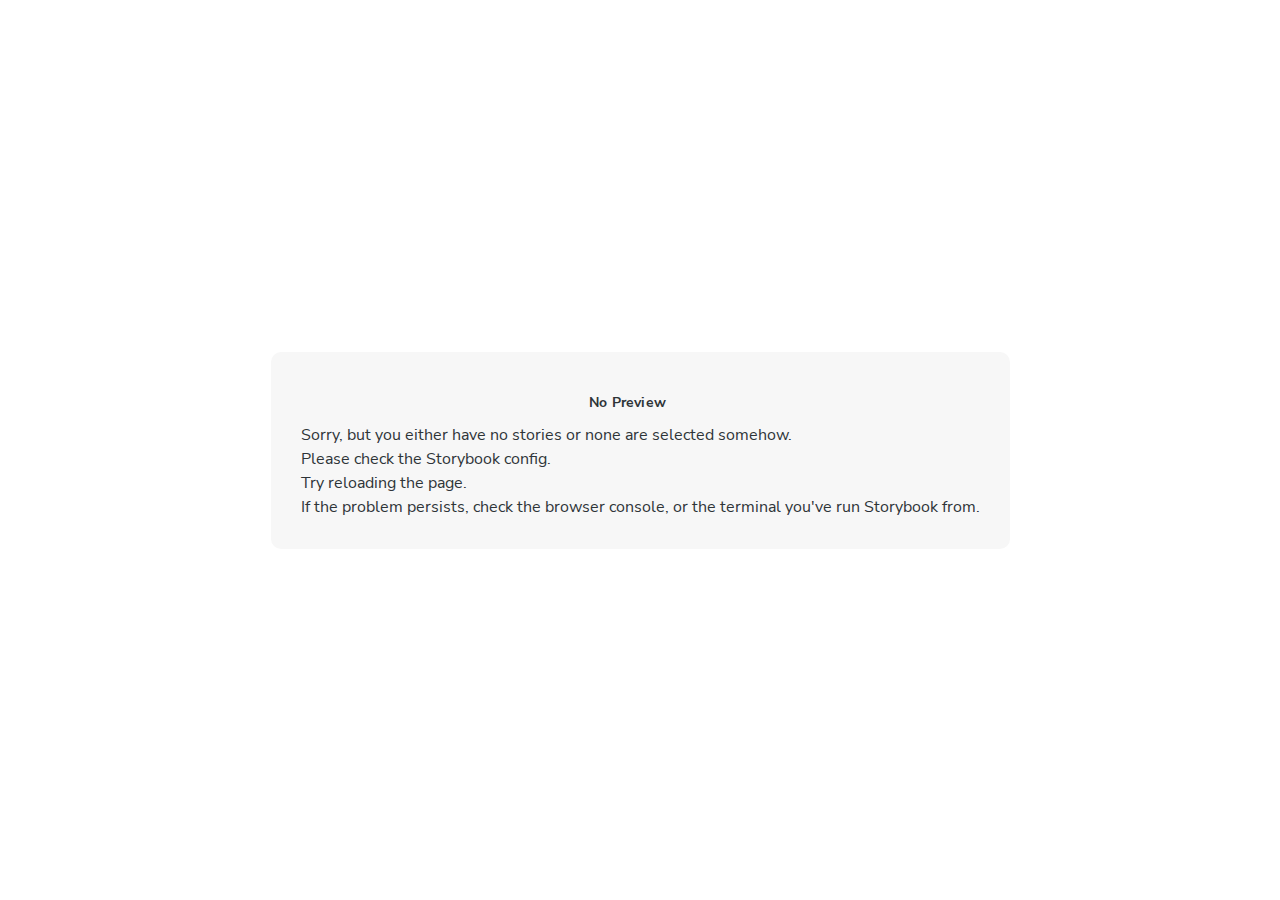
<file: iframe.html>
<!doctype html>
<!--suppress HtmlUnknownTarget -->
<html lang="en">
  <head><script type="module" src="./vite-inject-mocker-entry.js"></script>
    <meta charset="utf-8" />
    <title>Storybook</title>
    <meta name="viewport" content="width=device-width, initial-scale=1" />

    <style>
      @font-face {
        font-family: 'Nunito Sans';
        font-style: normal;
        font-weight: 400;
        font-display: swap;
        src: url('./sb-common-assets/nunito-sans-regular.woff2') format('woff2');
      }

      @font-face {
        font-family: 'Nunito Sans';
        font-style: italic;
        font-weight: 400;
        font-display: swap;
        src: url('./sb-common-assets/nunito-sans-italic.woff2') format('woff2');
      }

      @font-face {
        font-family: 'Nunito Sans';
        font-style: normal;
        font-weight: 700;
        font-display: swap;
        src: url('./sb-common-assets/nunito-sans-bold.woff2') format('woff2');
      }

      @font-face {
        font-family: 'Nunito Sans';
        font-style: italic;
        font-weight: 700;
        font-display: swap;
        src: url('./sb-common-assets/nunito-sans-bold-italic.woff2') format('woff2');
      }
    </style>

    <script>
      window.CONFIG_TYPE = 'PRODUCTION';
      window.LOGLEVEL = 'info';
      window.FRAMEWORK_OPTIONS = {};
      window.CHANNEL_OPTIONS = {};
      window.FEATURES = {"argTypeTargetsV7":true,"legacyDecoratorFileOrder":false,"disallowImplicitActionsInRenderV8":true,"viewport":true,"highlight":true,"controls":true,"interactions":true,"actions":true,"backgrounds":true,"outline":true,"measure":true,"sidebarOnboardingChecklist":true};
      window.STORIES = [{"titlePrefix":"","directory":"./src","files":"**/*.mdx","importPathMatcher":"^\\.[\\\\/](?:src(?:\\/(?!\\.)(?:(?:(?!(?:^|\\/)\\.).)*?)\\/|\\/|$)(?!\\.)(?=.)[^/]*?\\.mdx)$"},{"titlePrefix":"","directory":"./src","files":"**/*.stories.@(js|jsx|mjs|ts|tsx)","importPathMatcher":"^\\.[\\\\/](?:src(?:\\/(?!\\.)(?:(?:(?!(?:^|\\/)\\.).)*?)\\/|\\/|$)(?!\\.)(?=.)[^/]*?\\.stories\\.(js|jsx|mjs|ts|tsx))$"}];
      window.DOCS_OPTIONS = {};
      window.TAGS_OPTIONS = {};

      

      // We do this so that "module && module.hot" etc. in Storybook source code
      // doesn't fail (it will simply be disabled)
      window.module = undefined;
      window.global = window;
    </script>
    <base target="_parent" />

<style>
  /* While we aren't showing the main block yet, but still preparing, we want everything the user has rendered, which may or may not be in #storybook-root, to be display none */
  .sb-show-preparing-story:not(.sb-show-main) > :not(.sb-preparing-story) {
    display: none;
  }

  .sb-show-preparing-docs:not(.sb-show-main) > :not(.sb-preparing-docs) {
    display: none;
  }

  /* Hide our own blocks when we aren't supposed to be showing them */
  :not(.sb-show-preparing-story) > .sb-preparing-story,
  :not(.sb-show-preparing-docs) > .sb-preparing-docs,
  :not(.sb-show-nopreview) > .sb-nopreview,
  :not(.sb-show-errordisplay) > .sb-errordisplay {
    display: none;
  }

  .sb-show-main.sb-main-centered {
    margin: 0;
    display: flex;
    align-items: center;
    min-height: 100vh;
  }

  .sb-show-main.sb-main-centered #storybook-root {
    box-sizing: border-box;
    margin: auto;
    padding: 1rem;
    max-height: 100%;
    /* Hack for centering correctly in IE11 */
  }

  /* Vertical centering fix for IE11 */
  @media screen and (-ms-high-contrast: none), (-ms-high-contrast: active) {
    .sb-show-main.sb-main-centered:after {
      content: '';
      min-height: inherit;
      font-size: 0;
    }
  }

  .sb-show-main.sb-main-fullscreen {
    margin: 0;
    padding: 0;
    display: block;
  }

  .sb-show-main.sb-main-padded {
    margin: 0;
    padding: 1rem;
    display: block;
    box-sizing: border-box;
  }

  .sb-wrapper {
    position: fixed;
    top: 0;
    bottom: 0;
    left: 0;
    right: 0;
    box-sizing: border-box;

    padding: 40px;
    font-family:
      'Nunito Sans',
      -apple-system,
      '.SFNSText-Regular',
      'San Francisco',
      BlinkMacSystemFont,
      'Segoe UI',
      'Helvetica Neue',
      Helvetica,
      Arial,
      sans-serif;
    -webkit-font-smoothing: antialiased;
    overflow: auto;
  }

  @media (max-width: 700px) {
    .sb-wrapper {
      padding: 20px;
    }
  }

  @media (max-width: 500px) {
    .sb-wrapper {
      padding: 10px;
    }
  }

  .sb-heading {
    font-size: 14px;
    font-weight: 600;
    letter-spacing: 0.2px;
    margin: 10px 0;
    padding-right: 25px;
  }

  .sb-nopreview {
    display: flex;
    align-content: center;
    justify-content: center;
    box-sizing: border-box;
  }

  .sb-nopreview_main {
    margin: auto;
    padding: 30px;
    border-radius: 10px;
    background: rgb(247, 247, 247);
    color: rgb(46, 52, 56);

    & * {
      background: rgb(247, 247, 247);
      color: rgb(46, 52, 56);
    }
  }

  .sb-nopreview_heading {
    text-align: center;
  }

  .sb-errordisplay {
    background: #f6f9fc;
    color: black;
    z-index: 999999;
    width: 100vw;
    min-height: 100vh;
    box-sizing: border-box;
  }

  .sb-errordisplay_main {
    margin: auto;
    padding: 24px;
    display: flex;
    box-sizing: border-box;

    flex-direction: column;
    min-height: 100%;
    width: 100%;
    border-radius: 6px;
    background: white;
    color: black;
    border: 1px solid #ff0000;
    box-shadow: 0 0 64px rgba(0, 0, 0, 0.1);
    gap: 24px;

    & ol {
      padding-left: 18px;
      margin: 0;
    }

    /* Redefine colors to ensure readability regardless of user-provided * selectors. */
    * {
      background: white;
      color: black;
    }

    & h1 {
      font-family: Nunito Sans;
      font-size: 22px;
      font-weight: 400;
      line-height: 30px;
      font-weight: normal;
      margin: 0;

      &::before {
        content: '';
        display: inline-block;
        width: 12px;
        height: 12px;
        background: #ff4400;
        border-radius: 50%;
        margin-right: 8px;
      }
    }

    & p,
    & ol {
      font-family: Nunito Sans;
      font-size: 14px;
      font-weight: 400;
      line-height: 19px;
      margin: 0;
    }

    & li + li {
      margin: 0;
      padding: 0;
      padding-top: 12px;
    }

    & a {
      color: currentColor;
    }

    & .sb-errordisplay_code {
      padding: 10px;
      flex: 1;
      background: #242424;
      color: #c6c6c6;
      box-sizing: border-box;

      font-size: 14px;
      font-weight: 400;
      line-height: 19px;
      border-radius: 4px;

      font-family:
        'Operator Mono', 'Fira Code Retina', 'Fira Code', 'FiraCode-Retina', 'Andale Mono',
        'Lucida Console', Consolas, Monaco, monospace;
      margin: 0;
      overflow: auto;

      & code {
        background-color: inherit;
        color: inherit;
      }
    }

    & .sb-errordisplay pre {
      white-space: pre-wrap;
      white-space: revert;
    }
  }

  @-webkit-keyframes sb-rotate360 {
    from {
      transform: rotate(0deg);
    }

    to {
      transform: rotate(360deg);
    }
  }

  @keyframes sb-rotate360 {
    from {
      transform: rotate(0deg);
    }

    to {
      transform: rotate(360deg);
    }
  }

  @-webkit-keyframes sb-glow {
    0%,
    100% {
      opacity: 1;
    }

    50% {
      opacity: 0.4;
    }
  }

  @keyframes sb-glow {
    0%,
    100% {
      opacity: 1;
    }

    50% {
      opacity: 0.4;
    }
  }

  /* We display the preparing loaders *over* the rendering story */
  .sb-preparing-story,
  .sb-preparing-docs {
    background-color: white;
    /* Maximum possible z-index. It would be better to use stacking contexts to ensure it's always
    on top, but this isn't possible as it would require making CSS changes that could affect user code */
    z-index: 2147483647;
  }

  .sb-loader {
    -webkit-animation: sb-rotate360 0.7s linear infinite;
    animation: sb-rotate360 0.7s linear infinite;
    border-color: rgba(97, 97, 97, 0.29);
    border-radius: 50%;
    border-style: solid;
    border-top-color: #646464;
    border-width: 2px;
    display: inline-block;
    height: 32px;
    left: 50%;
    margin-left: -16px;
    margin-top: -16px;
    mix-blend-mode: difference;
    overflow: hidden;
    position: absolute;
    top: 50%;
    transition: all 200ms ease-out;
    vertical-align: top;
    width: 32px;
    z-index: 4;
  }

  .sb-previewBlock {
    background: #fff;
    border: 1px solid rgba(0, 0, 0, 0.1);
    border-radius: 4px;
    box-shadow: rgba(0, 0, 0, 0.1) 0 1px 3px 0;
    margin: 25px auto 40px;
    max-width: 600px;
  }

  .sb-previewBlock_header {
    align-items: center;
    box-shadow: rgba(0, 0, 0, 0.1) 0 -1px 0 0 inset;
    display: flex;
    gap: 14px;
    height: 40px;
    padding: 0 12px;
  }

  .sb-previewBlock_icon {
    -webkit-animation: sb-glow 1.5s ease-in-out infinite;
    animation: sb-glow 1.5s ease-in-out infinite;
    background: #e6e6e6;
    height: 14px;
    width: 14px;
  }

  .sb-previewBlock_icon:last-child {
    margin-left: auto;
  }

  .sb-previewBlock_body {
    -webkit-animation: sb-glow 1.5s ease-in-out infinite;
    animation: sb-glow 1.5s ease-in-out infinite;
    height: 182px;
    position: relative;
  }

  .sb-argstableBlock {
    border-collapse: collapse;
    border-spacing: 0;
    font-size: 13px;
    line-height: 20px;
    margin: 25px auto 40px;
    max-width: 600px;
    text-align: left;
    width: 100%;
  }

  .sb-argstableBlock th:first-of-type,
  .sb-argstableBlock td:first-of-type {
    padding-left: 20px;
  }

  .sb-argstableBlock th:nth-of-type(2),
  .sb-argstableBlock td:nth-of-type(2) {
    width: 35%;
  }

  .sb-argstableBlock th:nth-of-type(3),
  .sb-argstableBlock td:nth-of-type(3) {
    width: 15%;
  }

  .sb-argstableBlock th:last-of-type,
  .sb-argstableBlock td:last-of-type {
    width: 25%;
    padding-right: 20px;
  }

  .sb-argstableBlock th span,
  .sb-argstableBlock td span {
    -webkit-animation: sb-glow 1.5s ease-in-out infinite;
    animation: sb-glow 1.5s ease-in-out infinite;
    background-color: rgba(0, 0, 0, 0.1);
    border-radius: 0;
    box-shadow: none;
    color: transparent;
  }

  .sb-argstableBlock th {
    padding: 10px 15px;
  }

  .sb-argstableBlock-body {
    border-radius: 4px;
    box-shadow:
      rgba(0, 0, 0, 0.1) 0 1px 3px 1px,
      rgba(0, 0, 0, 0.065) 0 0 0 1px;
  }

  .sb-argstableBlock-body tr {
    background: transparent;
    overflow: hidden;
  }

  .sb-argstableBlock-body tr:not(:first-child) {
    border-top: 1px solid #e6e6e6;
  }

  .sb-argstableBlock-body tr:first-child td:first-child {
    border-top-left-radius: 4px;
  }

  .sb-argstableBlock-body tr:first-child td:last-child {
    border-top-right-radius: 4px;
  }

  .sb-argstableBlock-body tr:last-child td:first-child {
    border-bottom-left-radius: 4px;
  }

  .sb-argstableBlock-body tr:last-child td:last-child {
    border-bottom-right-radius: 4px;
  }

  .sb-argstableBlock-body td {
    background: #fff;
    padding-bottom: 10px;
    padding-top: 10px;
    vertical-align: top;
  }

  .sb-argstableBlock-body td:not(:first-of-type) {
    padding-left: 15px;
    padding-right: 15px;
  }

  .sb-argstableBlock-body button {
    -webkit-animation: sb-glow 1.5s ease-in-out infinite;
    animation: sb-glow 1.5s ease-in-out infinite;
    background-color: rgba(0, 0, 0, 0.1);
    border: 0;
    border-radius: 0;
    box-shadow: none;
    color: transparent;
    display: inline;
    font-size: 12px;
    line-height: 1;
    padding: 10px 16px;
  }

  .sb-argstableBlock-summary {
    margin-top: 4px;
  }

  .sb-argstableBlock-code {
    margin-right: 4px;
    margin-bottom: 4px;
    padding: 2px 5px;
  }

  .sb-sr-only,
  .sb-hidden-until-focus:not(:focus) {
    position: absolute;
    width: 1px;
    height: 1px;
    padding: 0px;
    margin: -1px;
    overflow: hidden;
    clip: rect(0, 0, 0, 0);
    border: none;
  }

  .sb-hidden-until-focus {
    opacity: 0;
    transition: opacity 150ms ease-out;
  }

  .sb-hidden-until-focus:focus {
    opacity: 1;
  }
</style>

<script>
  /* globals window */
  try {
    if (window.top !== window) {
      window.__REACT_DEVTOOLS_GLOBAL_HOOK__ = window.top.__REACT_DEVTOOLS_GLOBAL_HOOK__;
      window.__VUE_DEVTOOLS_GLOBAL_HOOK__ = window.top.__VUE_DEVTOOLS_GLOBAL_HOOK__;
      window.top.__VUE_DEVTOOLS_CONTEXT__ = window.document;
    }
  } catch (e) {
    // eslint-disable-next-line no-console
    console.warn('unable to connect to top frame for connecting dev tools');
  }
</script>
<link rel="icon" type="image/x-icon" href="/favicon.ico" />

    <script type="module" crossorigin src="./assets/iframe-vU-aGGkt.js"></script>
    <link rel="modulepreload" crossorigin href="./assets/preload-helper-PPVm8Dsz.js">
    <link rel="stylesheet" crossorigin href="./assets/iframe-8N8hr5Xo.css">
  </head>

  <body>
    <div class="sb-preparing-story sb-wrapper">
  <div class="sb-loader"></div>
</div>

<div class="sb-preparing-docs sb-wrapper">
  <div class="sb-previewBlock">
    <div class="sb-previewBlock_header">
      <div class="sb-previewBlock_icon"></div>
      <div class="sb-previewBlock_icon"></div>
      <div class="sb-previewBlock_icon"></div>
      <div class="sb-previewBlock_icon"></div>
    </div>
    <div class="sb-previewBlock_body">
      <div class="sb-loader"></div>
    </div>
  </div>
  <table aria-hidden="true" class="sb-argstableBlock">
    <thead class="sb-argstableBlock-head">
      <tr>
        <th><span>Name</span></th>
        <th><span>Description</span></th>
        <th><span>Default</span></th>
        <th><span>Control </span></th>
      </tr>
    </thead>
    <tbody class="sb-argstableBlock-body">
      <tr>
        <td><span>propertyName</span><span title="Required">*</span></td>
        <td>
          <div><span>This is a short description</span></div>
          <div class="sb-argstableBlock-summary">
            <div><span class="sb-argstableBlock-code">summary</span></div>
          </div>
        </td>
        <td>
          <div><span class="sb-argstableBlock-code">defaultValue</span></div>
        </td>
        <td><button>Set string</button></td>
      </tr>
      <tr>
        <td><span>propertyName</span><span>*</span></td>
        <td>
          <div><span>This is a short description</span></div>
          <div class="sb-argstableBlock-summary">
            <div><span class="sb-argstableBlock-code">summary</span></div>
          </div>
        </td>
        <td>
          <div><span class="sb-argstableBlock-code">defaultValue</span></div>
        </td>
        <td><button>Set string</button></td>
      </tr>
      <tr>
        <td><span>propertyName</span><span>*</span></td>
        <td>
          <div><span>This is a short description</span></div>
          <div class="sb-argstableBlock-summary">
            <div><span class="sb-argstableBlock-code">summary</span></div>
          </div>
        </td>
        <td>
          <div><span class="sb-argstableBlock-code">defaultValue</span></div>
        </td>
        <td><button>Set string</button></td>
      </tr>
    </tbody>
  </table>
</div>

<div class="sb-nopreview sb-wrapper">
  <div class="sb-nopreview_main">
    <h1 class="sb-nopreview_heading sb-heading">No Preview</h1>
    <p>Sorry, but you either have no stories or none are selected somehow.</p>
    <ul>
      <li>Please check the Storybook config.</li>
      <li>Try reloading the page.</li>
    </ul>
    <p>
      If the problem persists, check the browser console, or the terminal you've run Storybook from.
    </p>
  </div>
</div>

<div class="sb-errordisplay sb-wrapper">
  <div class="sb-errordisplay_main">
    <h1 id="error-message"></h1>
    <p>
      The component failed to render properly, likely due to a configuration issue in Storybook.
      Here are some common causes and how you can address them:
    </p>
    <ol>
      <li>
        <strong>Missing Context/Providers</strong>: You can use decorators to supply specific
        contexts or providers, which are sometimes necessary for components to render correctly. For
        detailed instructions on using decorators, please visit the
        <a href="https://storybook.js.org/docs/writing-stories/decorators"
          >Decorators documentation</a
        >.
      </li>
      <li>
        <strong>Misconfigured Webpack or Vite</strong>: Verify that Storybook picks up all necessary
        settings for loaders, plugins, and other relevant parameters. You can find step-by-step
        guides for configuring
        <a href="https://storybook.js.org/docs/builders/webpack">Webpack</a> or
        <a href="https://storybook.js.org/docs/builders/vite">Vite</a>
        with Storybook.
      </li>
      <li>
        <strong>Missing Environment Variables</strong>: Your Storybook may require specific
        environment variables to function as intended. You can set up custom environment variables
        as outlined in the
        <a href="https://storybook.js.org/docs/configure/environment-variables"
          >Environment Variables documentation</a
        >.
      </li>
    </ol>
    <pre class="sb-errordisplay_code"><code id="error-stack"></code></pre>
  </div>
</div>

    <div id="storybook-root"></div>
    <div id="storybook-docs"></div>
    <script>
      function __onViteAppLoadingError(event) {
        const hostname = globalThis.location.hostname;
        if (hostname !== 'localhost' && globalThis.CONFIG_TYPE === 'DEVELOPMENT') {
          const message = `Failed to load the Storybook preview file 'vite-app.js':

It looks like you're visiting the Storybook development server on another hostname than localhost: '${hostname}', but you haven't configured the necessary security features to support this.
Please re-run your Storybook development server with the '--host ${hostname}' flag, or manually configure your Vite allowedHosts configuration with viteFinal.

See:`;
          const docs = [
            'https://storybook.js.org/docs/api/cli-options#dev',
            'https://storybook.js.org/docs/api/main-config/main-config-vite-final',
            'https://vite.dev/config/server-options.html#server-allowedhosts',
          ];
          console.error(`${message}\n${docs.map((doc) => `- ${doc}`).join('\n')}`);

          document.getElementById('storybook-root').innerHTML =
            `<p style="color: red; max-width: 70ch">${message.replaceAll(
              '\n',
              '<br/>'
            )}<ul>${docs.map((doc) => `<li><a href='${doc}' target='_blank'>${doc}</a></li>`).join('')}<ul></p>`;
          return;
        }
      }
    </script>
  </body>
</html>
</file>
<file: assets/iframe-8N8hr5Xo.css>
@font-face{font-family:tabler-icons;font-style:normal;font-weight:400;src:url(./tabler-icons-4gFR3efc.woff2?v3.37.1) format("woff2"),url(./tabler-icons-BGBAOGlv.woff?) format("woff"),url(./tabler-icons-AtMyqJmR.ttf?v3.37.1) format("truetype")}.ti{font-family:tabler-icons!important;speak:none;font-style:normal;font-weight:400;font-variant:normal;text-transform:none;line-height:1;-webkit-font-smoothing:antialiased;-moz-osx-font-smoothing:grayscale}.ti-a-b:before{content:""}.ti-a-b-2:before{content:""}.ti-a-b-off:before{content:""}.ti-abacus:before{content:""}.ti-abacus-off:before{content:""}.ti-abc:before{content:""}.ti-access-point:before{content:""}.ti-access-point-off:before{content:""}.ti-accessible:before{content:""}.ti-accessible-off:before{content:""}.ti-activity:before{content:""}.ti-activity-heartbeat:before{content:""}.ti-ad:before{content:""}.ti-ad-2:before{content:""}.ti-ad-circle:before{content:""}.ti-ad-circle-off:before{content:""}.ti-ad-off:before{content:""}.ti-address-book:before{content:""}.ti-address-book-off:before{content:""}.ti-adjustments:before{content:""}.ti-adjustments-alt:before{content:""}.ti-adjustments-bolt:before{content:""}.ti-adjustments-cancel:before{content:""}.ti-adjustments-check:before{content:""}.ti-adjustments-code:before{content:""}.ti-adjustments-cog:before{content:""}.ti-adjustments-dollar:before{content:""}.ti-adjustments-down:before{content:""}.ti-adjustments-exclamation:before{content:""}.ti-adjustments-heart:before{content:""}.ti-adjustments-horizontal:before{content:""}.ti-adjustments-minus:before{content:""}.ti-adjustments-off:before{content:""}.ti-adjustments-pause:before{content:""}.ti-adjustments-pin:before{content:""}.ti-adjustments-plus:before{content:""}.ti-adjustments-question:before{content:""}.ti-adjustments-search:before{content:""}.ti-adjustments-share:before{content:""}.ti-adjustments-spark:before{content:"ﾾ"}.ti-adjustments-star:before{content:""}.ti-adjustments-up:before{content:""}.ti-adjustments-x:before{content:""}.ti-aerial-lift:before{content:""}.ti-affiliate:before{content:""}.ti-ai:before{content:"ﻧ"}.ti-air-balloon:before{content:""}.ti-air-conditioning:before{content:""}.ti-air-conditioning-disabled:before{content:""}.ti-air-traffic-control:before{content:"ﬁ"}.ti-alarm:before{content:""}.ti-alarm-average:before{content:"ﲞ"}.ti-alarm-minus:before{content:""}.ti-alarm-off:before{content:""}.ti-alarm-plus:before{content:""}.ti-alarm-smoke:before{content:"𐂶"}.ti-alarm-snooze:before{content:""}.ti-album:before{content:""}.ti-album-off:before{content:""}.ti-alert-circle:before{content:""}.ti-alert-circle-off:before{content:"ﱥ"}.ti-alert-hexagon:before{content:""}.ti-alert-hexagon-off:before{content:"ﱦ"}.ti-alert-octagon:before{content:""}.ti-alert-small:before{content:""}.ti-alert-small-off:before{content:"ﱧ"}.ti-alert-square:before{content:""}.ti-alert-square-rounded:before{content:""}.ti-alert-square-rounded-off:before{content:"ﱨ"}.ti-alert-triangle:before{content:""}.ti-alert-triangle-off:before{content:"ﱩ"}.ti-alien:before{content:""}.ti-align-box-bottom-center:before{content:""}.ti-align-box-bottom-left:before{content:""}.ti-align-box-bottom-right:before{content:""}.ti-align-box-center-bottom:before{content:"頋"}.ti-align-box-center-middle:before{content:""}.ti-align-box-center-stretch:before{content:"頻"}.ti-align-box-center-top:before{content:"鬒"}.ti-align-box-left-bottom:before{content:""}.ti-align-box-left-middle:before{content:""}.ti-align-box-left-stretch:before{content:"龜"}.ti-align-box-left-top:before{content:""}.ti-align-box-right-bottom:before{content:""}.ti-align-box-right-middle:before{content:""}.ti-align-box-right-stretch:before{content:"𢡊"}.ti-align-box-right-top:before{content:""}.ti-align-box-top-center:before{content:""}.ti-align-box-top-left:before{content:""}.ti-align-box-top-right:before{content:""}.ti-align-center:before{content:""}.ti-align-justified:before{content:""}.ti-align-left:before{content:""}.ti-align-left-2:before{content:"＀"}.ti-align-right:before{content:""}.ti-align-right-2:before{content:"\feff"}.ti-alpha:before{content:""}.ti-alphabet-arabic:before{content:"Ｏ"}.ti-alphabet-bangla:before{content:"Ｎ"}.ti-alphabet-cyrillic:before{content:""}.ti-alphabet-greek:before{content:""}.ti-alphabet-hebrew:before{content:"Ｍ"}.ti-alphabet-korean:before{content:"Ｌ"}.ti-alphabet-latin:before{content:""}.ti-alphabet-polish:before{content:"𐆱"}.ti-alphabet-runes:before{content:"𐆰"}.ti-alphabet-thai:before{content:"Ｋ"}.ti-alt:before{content:"ﱔ"}.ti-ambulance:before{content:""}.ti-ampersand:before{content:""}.ti-analyze:before{content:""}.ti-analyze-off:before{content:""}.ti-anchor:before{content:""}.ti-anchor-off:before{content:""}.ti-angle:before{content:""}.ti-ankh:before{content:""}.ti-antenna:before{content:""}.ti-antenna-bars-1:before{content:""}.ti-antenna-bars-2:before{content:""}.ti-antenna-bars-3:before{content:""}.ti-antenna-bars-4:before{content:""}.ti-antenna-bars-5:before{content:""}.ti-antenna-bars-off:before{content:""}.ti-antenna-off:before{content:""}.ti-aperture:before{content:""}.ti-aperture-off:before{content:""}.ti-api:before{content:""}.ti-api-app:before{content:""}.ti-api-app-off:before{content:""}.ti-api-off:before{content:""}.ti-app-window:before{content:""}.ti-apple:before{content:""}.ti-apps:before{content:""}.ti-apps-off:before{content:""}.ti-archery-arrow:before{content:"ﱕ"}.ti-archive:before{content:""}.ti-archive-off:before{content:""}.ti-armchair:before{content:""}.ti-armchair-2:before{content:""}.ti-armchair-2-off:before{content:""}.ti-armchair-off:before{content:""}.ti-arrow-autofit-content:before{content:""}.ti-arrow-autofit-down:before{content:""}.ti-arrow-autofit-height:before{content:""}.ti-arrow-autofit-left:before{content:""}.ti-arrow-autofit-right:before{content:""}.ti-arrow-autofit-up:before{content:""}.ti-arrow-autofit-width:before{content:""}.ti-arrow-back:before{content:""}.ti-arrow-back-up:before{content:""}.ti-arrow-back-up-double:before{content:"溺"}.ti-arrow-badge-down:before{content:""}.ti-arrow-badge-left:before{content:""}.ti-arrow-badge-right:before{content:""}.ti-arrow-badge-up:before{content:""}.ti-arrow-bar-both:before{content:"﫝"}.ti-arrow-bar-down:before{content:""}.ti-arrow-bar-left:before{content:""}.ti-arrow-bar-right:before{content:""}.ti-arrow-bar-to-down:before{content:""}.ti-arrow-bar-to-down-dashed:before{content:"𐅤"}.ti-arrow-bar-to-left:before{content:""}.ti-arrow-bar-to-left-dashed:before{content:"𐅣"}.ti-arrow-bar-to-right:before{content:""}.ti-arrow-bar-to-right-dashed:before{content:"𐅢"}.ti-arrow-bar-to-up:before{content:""}.ti-arrow-bar-to-up-dashed:before{content:"𐅡"}.ti-arrow-bar-up:before{content:""}.ti-arrow-bear-left:before{content:""}.ti-arrow-bear-left-2:before{content:""}.ti-arrow-bear-right:before{content:""}.ti-arrow-bear-right-2:before{content:""}.ti-arrow-big-down:before{content:""}.ti-arrow-big-down-line:before{content:""}.ti-arrow-big-down-lines:before{content:""}.ti-arrow-big-left:before{content:""}.ti-arrow-big-left-line:before{content:""}.ti-arrow-big-left-lines:before{content:""}.ti-arrow-big-right:before{content:""}.ti-arrow-big-right-line:before{content:""}.ti-arrow-big-right-lines:before{content:""}.ti-arrow-big-up:before{content:""}.ti-arrow-big-up-line:before{content:""}.ti-arrow-big-up-lines:before{content:""}.ti-arrow-bounce:before{content:""}.ti-arrow-capsule:before{content:"﫞"}.ti-arrow-curve-left:before{content:""}.ti-arrow-curve-right:before{content:""}.ti-arrow-down:before{content:""}.ti-arrow-down-bar:before{content:""}.ti-arrow-down-circle:before{content:""}.ti-arrow-down-dashed:before{content:"𐁪"}.ti-arrow-down-from-arc:before{content:"ﶆ"}.ti-arrow-down-left:before{content:""}.ti-arrow-down-left-circle:before{content:""}.ti-arrow-down-rhombus:before{content:""}.ti-arrow-down-right:before{content:""}.ti-arrow-down-right-circle:before{content:""}.ti-arrow-down-square:before{content:""}.ti-arrow-down-tail:before{content:""}.ti-arrow-down-to-arc:before{content:"ﶇ"}.ti-arrow-elbow-left:before{content:"吝"}.ti-arrow-elbow-right:before{content:"燐"}.ti-arrow-fork:before{content:""}.ti-arrow-forward:before{content:""}.ti-arrow-forward-up:before{content:""}.ti-arrow-forward-up-double:before{content:"璘"}.ti-arrow-guide:before{content:""}.ti-arrow-iteration:before{content:""}.ti-arrow-left:before{content:""}.ti-arrow-left-bar:before{content:""}.ti-arrow-left-circle:before{content:""}.ti-arrow-left-dashed:before{content:"𐁩"}.ti-arrow-left-from-arc:before{content:"ﶈ"}.ti-arrow-left-rhombus:before{content:""}.ti-arrow-left-right:before{content:""}.ti-arrow-left-square:before{content:""}.ti-arrow-left-tail:before{content:""}.ti-arrow-left-to-arc:before{content:"ﶉ"}.ti-arrow-loop-left:before{content:""}.ti-arrow-loop-left-2:before{content:""}.ti-arrow-loop-right:before{content:""}.ti-arrow-loop-right-2:before{content:""}.ti-arrow-merge:before{content:""}.ti-arrow-merge-alt-left:before{content:"ﲟ"}.ti-arrow-merge-alt-right:before{content:"ﲠ"}.ti-arrow-merge-both:before{content:""}.ti-arrow-merge-left:before{content:""}.ti-arrow-merge-right:before{content:""}.ti-arrow-move-down:before{content:""}.ti-arrow-move-left:before{content:""}.ti-arrow-move-right:before{content:""}.ti-arrow-move-up:before{content:""}.ti-arrow-narrow-down:before{content:""}.ti-arrow-narrow-down-dashed:before{content:"𐁨"}.ti-arrow-narrow-left:before{content:""}.ti-arrow-narrow-left-dashed:before{content:"𐁧"}.ti-arrow-narrow-right:before{content:""}.ti-arrow-narrow-right-dashed:before{content:"𐁦"}.ti-arrow-narrow-up:before{content:""}.ti-arrow-narrow-up-dashed:before{content:"𐁥"}.ti-arrow-ramp-left:before{content:""}.ti-arrow-ramp-left-2:before{content:""}.ti-arrow-ramp-left-3:before{content:""}.ti-arrow-ramp-right:before{content:""}.ti-arrow-ramp-right-2:before{content:""}.ti-arrow-ramp-right-3:before{content:""}.ti-arrow-right:before{content:""}.ti-arrow-right-bar:before{content:""}.ti-arrow-right-circle:before{content:""}.ti-arrow-right-dashed:before{content:"𐁤"}.ti-arrow-right-from-arc:before{content:"ﶊ"}.ti-arrow-right-rhombus:before{content:""}.ti-arrow-right-square:before{content:""}.ti-arrow-right-tail:before{content:""}.ti-arrow-right-to-arc:before{content:"ﶋ"}.ti-arrow-rotary-first-left:before{content:""}.ti-arrow-rotary-first-right:before{content:""}.ti-arrow-rotary-last-left:before{content:""}.ti-arrow-rotary-last-right:before{content:""}.ti-arrow-rotary-left:before{content:""}.ti-arrow-rotary-right:before{content:""}.ti-arrow-rotary-straight:before{content:""}.ti-arrow-roundabout-left:before{content:""}.ti-arrow-roundabout-right:before{content:""}.ti-arrow-sharp-turn-left:before{content:""}.ti-arrow-sharp-turn-right:before{content:""}.ti-arrow-up:before{content:""}.ti-arrow-up-bar:before{content:""}.ti-arrow-up-circle:before{content:""}.ti-arrow-up-dashed:before{content:"𐁣"}.ti-arrow-up-from-arc:before{content:"ﶌ"}.ti-arrow-up-left:before{content:""}.ti-arrow-up-left-circle:before{content:""}.ti-arrow-up-rhombus:before{content:""}.ti-arrow-up-right:before{content:""}.ti-arrow-up-right-circle:before{content:""}.ti-arrow-up-square:before{content:""}.ti-arrow-up-tail:before{content:""}.ti-arrow-up-to-arc:before{content:"ﶍ"}.ti-arrow-wave-left-down:before{content:""}.ti-arrow-wave-left-up:before{content:""}.ti-arrow-wave-right-down:before{content:""}.ti-arrow-wave-right-up:before{content:""}.ti-arrow-zig-zag:before{content:""}.ti-arrows-cross:before{content:""}.ti-arrows-diagonal:before{content:""}.ti-arrows-diagonal-2:before{content:""}.ti-arrows-diagonal-minimize:before{content:""}.ti-arrows-diagonal-minimize-2:before{content:""}.ti-arrows-diff:before{content:""}.ti-arrows-double-ne-sw:before{content:""}.ti-arrows-double-nw-se:before{content:""}.ti-arrows-double-se-nw:before{content:""}.ti-arrows-double-sw-ne:before{content:""}.ti-arrows-down:before{content:""}.ti-arrows-down-up:before{content:""}.ti-arrows-exchange:before{content:""}.ti-arrows-exchange-2:before{content:""}.ti-arrows-horizontal:before{content:""}.ti-arrows-join:before{content:""}.ti-arrows-join-2:before{content:""}.ti-arrows-left:before{content:""}.ti-arrows-left-down:before{content:""}.ti-arrows-left-right:before{content:""}.ti-arrows-maximize:before{content:""}.ti-arrows-minimize:before{content:""}.ti-arrows-move:before{content:""}.ti-arrows-move-horizontal:before{content:""}.ti-arrows-move-vertical:before{content:""}.ti-arrows-random:before{content:""}.ti-arrows-right:before{content:""}.ti-arrows-right-down:before{content:""}.ti-arrows-right-left:before{content:""}.ti-arrows-shuffle:before{content:""}.ti-arrows-shuffle-2:before{content:""}.ti-arrows-sort:before{content:""}.ti-arrows-split:before{content:""}.ti-arrows-split-2:before{content:""}.ti-arrows-transfer-down:before{content:""}.ti-arrows-transfer-up:before{content:""}.ti-arrows-transfer-up-down:before{content:"ﾬ"}.ti-arrows-up:before{content:""}.ti-arrows-up-down:before{content:""}.ti-arrows-up-left:before{content:""}.ti-arrows-up-right:before{content:""}.ti-arrows-vertical:before{content:""}.ti-artboard:before{content:""}.ti-artboard-off:before{content:""}.ti-article:before{content:""}.ti-article-off:before{content:""}.ti-aspect-ratio:before{content:""}.ti-aspect-ratio-off:before{content:""}.ti-assembly:before{content:""}.ti-assembly-off:before{content:""}.ti-asset:before{content:""}.ti-asterisk:before{content:""}.ti-asterisk-simple:before{content:""}.ti-at:before{content:""}.ti-at-off:before{content:""}.ti-atom:before{content:""}.ti-atom-2:before{content:""}.ti-atom-off:before{content:""}.ti-augmented-reality:before{content:""}.ti-augmented-reality-2:before{content:""}.ti-augmented-reality-off:before{content:""}.ti-auth-2fa:before{content:""}.ti-automatic-gearbox:before{content:"ﲉ"}.ti-automation:before{content:"ﻸ"}.ti-avocado:before{content:"ﶎ"}.ti-award:before{content:""}.ti-award-off:before{content:""}.ti-axe:before{content:""}.ti-axis-x:before{content:""}.ti-axis-y:before{content:""}.ti-baby-bottle:before{content:""}.ti-baby-carriage:before{content:""}.ti-background:before{content:"ﴬ"}.ti-backhoe:before{content:""}.ti-backpack:before{content:""}.ti-backpack-off:before{content:""}.ti-backslash:before{content:"調"}.ti-backspace:before{content:""}.ti-badge:before{content:""}.ti-badge-2k:before{content:"𐂵"}.ti-badge-3d:before{content:""}.ti-badge-3k:before{content:"𐂴"}.ti-badge-4k:before{content:""}.ti-badge-5k:before{content:"𐂳"}.ti-badge-8k:before{content:""}.ti-badge-ad:before{content:""}.ti-badge-ad-off:before{content:"ﶏ"}.ti-badge-ar:before{content:""}.ti-badge-cc:before{content:""}.ti-badge-hd:before{content:""}.ti-badge-off:before{content:""}.ti-badge-sd:before{content:""}.ti-badge-tm:before{content:""}.ti-badge-vo:before{content:""}.ti-badge-vr:before{content:""}.ti-badge-wc:before{content:""}.ti-badges:before{content:""}.ti-badges-off:before{content:""}.ti-baguette:before{content:""}.ti-ball-american-football:before{content:""}.ti-ball-american-football-off:before{content:""}.ti-ball-baseball:before{content:""}.ti-ball-basketball:before{content:""}.ti-ball-bowling:before{content:""}.ti-ball-football:before{content:""}.ti-ball-football-off:before{content:""}.ti-ball-tennis:before{content:""}.ti-ball-volleyball:before{content:""}.ti-balloon:before{content:""}.ti-balloon-off:before{content:""}.ti-ballpen:before{content:""}.ti-ballpen-off:before{content:""}.ti-ban:before{content:""}.ti-bandage:before{content:""}.ti-bandage-off:before{content:""}.ti-barbell:before{content:""}.ti-barbell-off:before{content:""}.ti-barcode:before{content:""}.ti-barcode-off:before{content:""}.ti-barrel:before{content:""}.ti-barrel-off:before{content:""}.ti-barrier-block:before{content:""}.ti-barrier-block-off:before{content:""}.ti-baseline:before{content:""}.ti-baseline-density-large:before{content:"藺"}.ti-baseline-density-medium:before{content:"隣"}.ti-baseline-density-small:before{content:"鱗"}.ti-basket:before{content:""}.ti-basket-bolt:before{content:"ףּ"}.ti-basket-cancel:before{content:"פּ"}.ti-basket-check:before{content:"﭅"}.ti-basket-code:before{content:"צּ"}.ti-basket-cog:before{content:"קּ"}.ti-basket-discount:before{content:"רּ"}.ti-basket-dollar:before{content:"שּ"}.ti-basket-down:before{content:"תּ"}.ti-basket-exclamation:before{content:"וֹ"}.ti-basket-heart:before{content:"בֿ"}.ti-basket-minus:before{content:"כֿ"}.ti-basket-off:before{content:""}.ti-basket-pause:before{content:"פֿ"}.ti-basket-pin:before{content:"ﭏ"}.ti-basket-plus:before{content:"ﭐ"}.ti-basket-question:before{content:"ﭑ"}.ti-basket-search:before{content:"ﭒ"}.ti-basket-share:before{content:"ﭓ"}.ti-basket-star:before{content:"ﭔ"}.ti-basket-up:before{content:"ﭕ"}.ti-basket-x:before{content:"ﭖ"}.ti-bat:before{content:""}.ti-bath:before{content:""}.ti-bath-off:before{content:""}.ti-battery:before{content:""}.ti-battery-1:before{content:""}.ti-battery-2:before{content:""}.ti-battery-3:before{content:""}.ti-battery-4:before{content:""}.ti-battery-automotive:before{content:""}.ti-battery-charging:before{content:""}.ti-battery-charging-2:before{content:""}.ti-battery-eco:before{content:""}.ti-battery-exclamation:before{content:"＝"}.ti-battery-off:before{content:""}.ti-battery-spark:before{content:"ﾽ"}.ti-battery-vertical:before{content:"３"}.ti-battery-vertical-1:before{content:"＜"}.ti-battery-vertical-2:before{content:"；"}.ti-battery-vertical-3:before{content:"："}.ti-battery-vertical-4:before{content:"９"}.ti-battery-vertical-charging:before{content:"７"}.ti-battery-vertical-charging-2:before{content:"８"}.ti-battery-vertical-eco:before{content:"６"}.ti-battery-vertical-exclamation:before{content:"５"}.ti-battery-vertical-off:before{content:"４"}.ti-beach:before{content:""}.ti-beach-off:before{content:""}.ti-bed:before{content:""}.ti-bed-flat:before{content:"ﲡ"}.ti-bed-off:before{content:""}.ti-beer:before{content:""}.ti-beer-off:before{content:""}.ti-bell:before{content:""}.ti-bell-bolt:before{content:""}.ti-bell-cancel:before{content:""}.ti-bell-check:before{content:""}.ti-bell-code:before{content:""}.ti-bell-cog:before{content:""}.ti-bell-dollar:before{content:""}.ti-bell-down:before{content:""}.ti-bell-exclamation:before{content:""}.ti-bell-heart:before{content:""}.ti-bell-minus:before{content:""}.ti-bell-off:before{content:""}.ti-bell-pause:before{content:""}.ti-bell-pin:before{content:""}.ti-bell-plus:before{content:""}.ti-bell-question:before{content:""}.ti-bell-ringing:before{content:""}.ti-bell-ringing-2:before{content:""}.ti-bell-school:before{content:""}.ti-bell-search:before{content:""}.ti-bell-share:before{content:""}.ti-bell-star:before{content:""}.ti-bell-up:before{content:""}.ti-bell-x:before{content:""}.ti-bell-z:before{content:""}.ti-beta:before{content:""}.ti-bible:before{content:""}.ti-bike:before{content:""}.ti-bike-off:before{content:""}.ti-binary:before{content:""}.ti-binary-off:before{content:""}.ti-binary-tree:before{content:""}.ti-binary-tree-2:before{content:""}.ti-binoculars:before{content:"﻾"}.ti-biohazard:before{content:""}.ti-biohazard-off:before{content:""}.ti-blade:before{content:""}.ti-bleach:before{content:""}.ti-bleach-chlorine:before{content:""}.ti-bleach-no-chlorine:before{content:""}.ti-bleach-off:before{content:""}.ti-blend-mode:before{content:"ﺰ"}.ti-blender:before{content:"ﲢ"}.ti-blind:before{content:"𐆯"}.ti-blob:before{content:"ﺯ"}.ti-blockquote:before{content:""}.ti-blocks:before{content:"𐂲"}.ti-bluetooth:before{content:""}.ti-bluetooth-connected:before{content:""}.ti-bluetooth-off:before{content:""}.ti-bluetooth-x:before{content:""}.ti-blur:before{content:""}.ti-blur-off:before{content:""}.ti-bmp:before{content:""}.ti-body-scan:before{content:"ﲣ"}.ti-bold:before{content:""}.ti-bold-off:before{content:""}.ti-bolt:before{content:""}.ti-bolt-off:before{content:""}.ti-bomb:before{content:""}.ti-bone:before{content:""}.ti-bone-off:before{content:""}.ti-bong:before{content:""}.ti-bong-off:before{content:""}.ti-book:before{content:""}.ti-book-2:before{content:""}.ti-book-download:before{content:""}.ti-book-off:before{content:""}.ti-book-upload:before{content:""}.ti-bookmark:before{content:""}.ti-bookmark-ai:before{content:"ﲊ"}.ti-bookmark-edit:before{content:"艹"}.ti-bookmark-minus:before{content:"著"}.ti-bookmark-off:before{content:""}.ti-bookmark-plus:before{content:"褐"}.ti-bookmark-question:before{content:"視"}.ti-bookmarks:before{content:""}.ti-bookmarks-off:before{content:""}.ti-books:before{content:""}.ti-books-off:before{content:""}.ti-boom:before{content:"ﶾ"}.ti-border-all:before{content:""}.ti-border-bottom:before{content:""}.ti-border-bottom-plus:before{content:"ﶽ"}.ti-border-corner-ios:before{content:"ﶘ"}.ti-border-corner-pill:before{content:"ﵢ"}.ti-border-corner-rounded:before{content:"ﵣ"}.ti-border-corner-square:before{content:"ﵤ"}.ti-border-corners:before{content:""}.ti-border-horizontal:before{content:""}.ti-border-inner:before{content:""}.ti-border-left:before{content:""}.ti-border-left-plus:before{content:"ﶼ"}.ti-border-none:before{content:""}.ti-border-outer:before{content:""}.ti-border-radius:before{content:""}.ti-border-right:before{content:""}.ti-border-right-plus:before{content:"ﶻ"}.ti-border-sides:before{content:""}.ti-border-style:before{content:""}.ti-border-style-2:before{content:""}.ti-border-top:before{content:""}.ti-border-top-plus:before{content:"ﶺ"}.ti-border-vertical:before{content:""}.ti-bottle:before{content:""}.ti-bottle-off:before{content:""}.ti-bounce-left:before{content:""}.ti-bounce-right:before{content:""}.ti-bow:before{content:""}.ti-bowl:before{content:""}.ti-bowl-chopsticks:before{content:"﶐"}.ti-bowl-spoon:before{content:"﶑"}.ti-bowling:before{content:"𐂱"}.ti-box:before{content:""}.ti-box-align-bottom:before{content:""}.ti-box-align-bottom-left:before{content:""}.ti-box-align-bottom-right:before{content:""}.ti-box-align-left:before{content:""}.ti-box-align-right:before{content:""}.ti-box-align-top:before{content:""}.ti-box-align-top-left:before{content:""}.ti-box-align-top-right:before{content:""}.ti-box-margin:before{content:""}.ti-box-model:before{content:""}.ti-box-model-2:before{content:""}.ti-box-model-2-off:before{content:""}.ti-box-model-off:before{content:""}.ti-box-multiple:before{content:""}.ti-box-multiple-0:before{content:""}.ti-box-multiple-1:before{content:""}.ti-box-multiple-2:before{content:""}.ti-box-multiple-3:before{content:""}.ti-box-multiple-4:before{content:""}.ti-box-multiple-5:before{content:""}.ti-box-multiple-6:before{content:""}.ti-box-multiple-7:before{content:""}.ti-box-multiple-8:before{content:""}.ti-box-multiple-9:before{content:""}.ti-box-off:before{content:""}.ti-box-padding:before{content:""}.ti-braces:before{content:""}.ti-braces-off:before{content:""}.ti-brackets:before{content:""}.ti-brackets-angle:before{content:"ﲲ"}.ti-brackets-angle-off:before{content:"ﲱ"}.ti-brackets-contain:before{content:""}.ti-brackets-contain-end:before{content:""}.ti-brackets-contain-start:before{content:""}.ti-brackets-off:before{content:""}.ti-braille:before{content:""}.ti-brain:before{content:""}.ti-brand-4chan:before{content:""}.ti-brand-abstract:before{content:""}.ti-brand-adobe:before{content:""}.ti-brand-adobe-after-effect:before{content:"Ｊ"}.ti-brand-adobe-illustrator:before{content:"Ｉ"}.ti-brand-adobe-indesign:before{content:"Ｈ"}.ti-brand-adobe-photoshop:before{content:"Ｇ"}.ti-brand-adobe-premiere:before{content:"Ｆ"}.ti-brand-adobe-xd:before{content:"Ｅ"}.ti-brand-adonis-js:before{content:""}.ti-brand-airbnb:before{content:""}.ti-brand-airtable:before{content:""}.ti-brand-algolia:before{content:""}.ti-brand-alipay:before{content:""}.ti-brand-alpine-js:before{content:""}.ti-brand-amazon:before{content:""}.ti-brand-amd:before{content:""}.ti-brand-amie:before{content:"ﾫ"}.ti-brand-amigo:before{content:""}.ti-brand-among-us:before{content:""}.ti-brand-android:before{content:""}.ti-brand-angular:before{content:""}.ti-brand-ansible:before{content:"並"}.ti-brand-ao3:before{content:""}.ti-brand-appgallery:before{content:""}.ti-brand-apple:before{content:""}.ti-brand-apple-arcade:before{content:""}.ti-brand-apple-news:before{content:"Ｄ"}.ti-brand-apple-podcast:before{content:""}.ti-brand-appstore:before{content:""}.ti-brand-arc:before{content:"ﺮ"}.ti-brand-asana:before{content:""}.ti-brand-astro:before{content:"ﶹ"}.ti-brand-auth0:before{content:"ﲳ"}.ti-brand-aws:before{content:"社"}.ti-brand-azure:before{content:"祉"}.ti-brand-backbone:before{content:""}.ti-brand-badoo:before{content:""}.ti-brand-baidu:before{content:""}.ti-brand-bandcamp:before{content:""}.ti-brand-bandlab:before{content:""}.ti-brand-beats:before{content:""}.ti-brand-bebo:before{content:"ﾪ"}.ti-brand-behance:before{content:""}.ti-brand-bilibili:before{content:""}.ti-brand-binance:before{content:""}.ti-brand-bing:before{content:""}.ti-brand-bitbucket:before{content:""}.ti-brand-blackberry:before{content:""}.ti-brand-blender:before{content:""}.ti-brand-blogger:before{content:""}.ti-brand-bluesky:before{content:"ﵵ"}.ti-brand-booking:before{content:""}.ti-brand-bootstrap:before{content:""}.ti-brand-bulma:before{content:""}.ti-brand-bumble:before{content:""}.ti-brand-bunpo:before{content:""}.ti-brand-c-sharp:before{content:""}.ti-brand-cake:before{content:""}.ti-brand-cakephp:before{content:""}.ti-brand-campaignmonitor:before{content:""}.ti-brand-carbon:before{content:""}.ti-brand-cashapp:before{content:""}.ti-brand-chrome:before{content:""}.ti-brand-cinema-4d:before{content:"况"}.ti-brand-citymapper:before{content:""}.ti-brand-cloudflare:before{content:"祈"}.ti-brand-codecov:before{content:""}.ti-brand-codepen:before{content:""}.ti-brand-codesandbox:before{content:""}.ti-brand-cohost:before{content:""}.ti-brand-coinbase:before{content:""}.ti-brand-comedy-central:before{content:""}.ti-brand-coreos:before{content:""}.ti-brand-couchdb:before{content:""}.ti-brand-couchsurfing:before{content:""}.ti-brand-cpp:before{content:""}.ti-brand-craft:before{content:"全"}.ti-brand-crunchbase:before{content:""}.ti-brand-css3:before{content:""}.ti-brand-ctemplar:before{content:""}.ti-brand-cucumber:before{content:""}.ti-brand-cupra:before{content:""}.ti-brand-cypress:before{content:""}.ti-brand-d3:before{content:""}.ti-brand-databricks:before{content:"ﱁ"}.ti-brand-days-counter:before{content:""}.ti-brand-dcos:before{content:""}.ti-brand-debian:before{content:""}.ti-brand-deezer:before{content:""}.ti-brand-deliveroo:before{content:""}.ti-brand-deno:before{content:""}.ti-brand-denodo:before{content:""}.ti-brand-deviantart:before{content:""}.ti-brand-digg:before{content:"侀"}.ti-brand-dingtalk:before{content:""}.ti-brand-discord:before{content:""}.ti-brand-disney:before{content:""}.ti-brand-disqus:before{content:""}.ti-brand-django:before{content:""}.ti-brand-docker:before{content:""}.ti-brand-doctrine:before{content:""}.ti-brand-dolby-digital:before{content:""}.ti-brand-douban:before{content:""}.ti-brand-dribbble:before{content:""}.ti-brand-dropbox:before{content:"𐆊"}.ti-brand-drops:before{content:""}.ti-brand-drupal:before{content:""}.ti-brand-edge:before{content:""}.ti-brand-elastic:before{content:""}.ti-brand-electronic-arts:before{content:"充"}.ti-brand-ember:before{content:""}.ti-brand-envato:before{content:""}.ti-brand-etsy:before{content:""}.ti-brand-evernote:before{content:""}.ti-brand-facebook:before{content:""}.ti-brand-feedly:before{content:"冀"}.ti-brand-figma:before{content:""}.ti-brand-filezilla:before{content:"勇"}.ti-brand-finder:before{content:""}.ti-brand-firebase:before{content:""}.ti-brand-firefox:before{content:""}.ti-brand-fiverr:before{content:""}.ti-brand-flickr:before{content:""}.ti-brand-flightradar24:before{content:""}.ti-brand-flipboard:before{content:""}.ti-brand-flutter:before{content:""}.ti-brand-fortnite:before{content:""}.ti-brand-foursquare:before{content:""}.ti-brand-framer:before{content:""}.ti-brand-framer-motion:before{content:""}.ti-brand-funimation:before{content:""}.ti-brand-gatsby:before{content:""}.ti-brand-git:before{content:""}.ti-brand-github:before{content:""}.ti-brand-github-copilot:before{content:""}.ti-brand-gitlab:before{content:""}.ti-brand-gmail:before{content:""}.ti-brand-golang:before{content:""}.ti-brand-google:before{content:""}.ti-brand-google-analytics:before{content:""}.ti-brand-google-big-query:before{content:""}.ti-brand-google-drive:before{content:""}.ti-brand-google-fit:before{content:""}.ti-brand-google-home:before{content:""}.ti-brand-google-maps:before{content:"祐"}.ti-brand-google-one:before{content:""}.ti-brand-google-photos:before{content:""}.ti-brand-google-play:before{content:""}.ti-brand-google-podcasts:before{content:""}.ti-brand-grammarly:before{content:""}.ti-brand-graphql:before{content:""}.ti-brand-gravatar:before{content:""}.ti-brand-grindr:before{content:""}.ti-brand-guardian:before{content:""}.ti-brand-gumroad:before{content:""}.ti-brand-hackerrank:before{content:"Ｃ"}.ti-brand-hbo:before{content:""}.ti-brand-headlessui:before{content:""}.ti-brand-hexo:before{content:"祖"}.ti-brand-hipchat:before{content:""}.ti-brand-html5:before{content:""}.ti-brand-inertia:before{content:""}.ti-brand-instagram:before{content:""}.ti-brand-intercom:before{content:""}.ti-brand-itch:before{content:"諸"}.ti-brand-javascript:before{content:""}.ti-brand-juejin:before{content:""}.ti-brand-kako-talk:before{content:"ﴭ"}.ti-brand-kbin:before{content:"𢡄"}.ti-brand-kick:before{content:"﨣"}.ti-brand-kickstarter:before{content:""}.ti-brand-kotlin:before{content:""}.ti-brand-laravel:before{content:""}.ti-brand-lastfm:before{content:""}.ti-brand-leetcode:before{content:"祝"}.ti-brand-letterboxd:before{content:"﨤"}.ti-brand-line:before{content:""}.ti-brand-linkedin:before{content:""}.ti-brand-linktree:before{content:""}.ti-brand-linqpad:before{content:""}.ti-brand-livewire:before{content:"ﵶ"}.ti-brand-loom:before{content:""}.ti-brand-mailgun:before{content:""}.ti-brand-mantine:before{content:""}.ti-brand-mastercard:before{content:""}.ti-brand-mastodon:before{content:""}.ti-brand-matrix:before{content:""}.ti-brand-mcdonalds:before{content:""}.ti-brand-medium:before{content:""}.ti-brand-meetup:before{content:"ﱪ"}.ti-brand-mercedes:before{content:""}.ti-brand-messenger:before{content:""}.ti-brand-meta:before{content:""}.ti-brand-metabrainz:before{content:"２"}.ti-brand-minecraft:before{content:"﫯"}.ti-brand-miniprogram:before{content:""}.ti-brand-mixpanel:before{content:""}.ti-brand-monday:before{content:""}.ti-brand-mongodb:before{content:""}.ti-brand-my-oppo:before{content:""}.ti-brand-mysql:before{content:""}.ti-brand-national-geographic:before{content:""}.ti-brand-nem:before{content:""}.ti-brand-netbeans:before{content:""}.ti-brand-netease-music:before{content:""}.ti-brand-netflix:before{content:""}.ti-brand-nexo:before{content:""}.ti-brand-nextcloud:before{content:""}.ti-brand-nextjs:before{content:""}.ti-brand-nodejs:before{content:"﫠"}.ti-brand-nord-vpn:before{content:""}.ti-brand-notion:before{content:""}.ti-brand-npm:before{content:""}.ti-brand-nuxt:before{content:""}.ti-brand-nytimes:before{content:""}.ti-brand-oauth:before{content:"禍"}.ti-brand-office:before{content:""}.ti-brand-ok-ru:before{content:""}.ti-brand-onedrive:before{content:""}.ti-brand-onlyfans:before{content:""}.ti-brand-open-source:before{content:""}.ti-brand-openai:before{content:""}.ti-brand-openvpn:before{content:""}.ti-brand-opera:before{content:""}.ti-brand-pagekit:before{content:""}.ti-brand-parsinta:before{content:"ﱂ"}.ti-brand-patreon:before{content:""}.ti-brand-paypal:before{content:""}.ti-brand-paypay:before{content:""}.ti-brand-peanut:before{content:""}.ti-brand-pepsi:before{content:""}.ti-brand-php:before{content:""}.ti-brand-picsart:before{content:""}.ti-brand-pinterest:before{content:""}.ti-brand-planetscale:before{content:""}.ti-brand-pnpm:before{content:"ﵷ"}.ti-brand-pocket:before{content:""}.ti-brand-polymer:before{content:""}.ti-brand-powershell:before{content:""}.ti-brand-printables:before{content:"ﴛ"}.ti-brand-prisma:before{content:""}.ti-brand-producthunt:before{content:""}.ti-brand-pushbullet:before{content:""}.ti-brand-pushover:before{content:""}.ti-brand-python:before{content:""}.ti-brand-qq:before{content:""}.ti-brand-radix-ui:before{content:""}.ti-brand-react:before{content:""}.ti-brand-react-native:before{content:""}.ti-brand-reason:before{content:""}.ti-brand-reddit:before{content:""}.ti-brand-redhat:before{content:""}.ti-brand-redux:before{content:""}.ti-brand-revolut:before{content:""}.ti-brand-rumble:before{content:"𣏕"}.ti-brand-rust:before{content:"禎"}.ti-brand-safari:before{content:""}.ti-brand-samsungpass:before{content:""}.ti-brand-sass:before{content:""}.ti-brand-sentry:before{content:""}.ti-brand-sharik:before{content:""}.ti-brand-shazam:before{content:""}.ti-brand-shopee:before{content:""}.ti-brand-sketch:before{content:""}.ti-brand-skype:before{content:""}.ti-brand-slack:before{content:""}.ti-brand-snapchat:before{content:""}.ti-brand-snapseed:before{content:""}.ti-brand-snowflake:before{content:""}.ti-brand-socket-io:before{content:""}.ti-brand-solidjs:before{content:""}.ti-brand-soundcloud:before{content:""}.ti-brand-spacehey:before{content:""}.ti-brand-speedtest:before{content:"勺"}.ti-brand-spotify:before{content:""}.ti-brand-stackoverflow:before{content:""}.ti-brand-stackshare:before{content:""}.ti-brand-steam:before{content:""}.ti-brand-stocktwits:before{content:"ﵸ"}.ti-brand-storj:before{content:"穀"}.ti-brand-storybook:before{content:""}.ti-brand-storytel:before{content:""}.ti-brand-strava:before{content:""}.ti-brand-stripe:before{content:""}.ti-brand-sublime-text:before{content:""}.ti-brand-sugarizer:before{content:""}.ti-brand-supabase:before{content:""}.ti-brand-superhuman:before{content:""}.ti-brand-supernova:before{content:""}.ti-brand-surfshark:before{content:""}.ti-brand-svelte:before{content:""}.ti-brand-swift:before{content:"突"}.ti-brand-symfony:before{content:""}.ti-brand-tabler:before{content:""}.ti-brand-tabnine:before{content:"𐆮"}.ti-brand-tailwind:before{content:""}.ti-brand-taobao:before{content:""}.ti-brand-teams:before{content:"﫟"}.ti-brand-ted:before{content:""}.ti-brand-telegram:before{content:""}.ti-brand-terraform:before{content:"節"}.ti-brand-tesla:before{content:"𐂙"}.ti-brand-tether:before{content:""}.ti-brand-thingiverse:before{content:"ﴜ"}.ti-brand-threads:before{content:"ﬂ"}.ti-brand-threejs:before{content:""}.ti-brand-tidal:before{content:""}.ti-brand-tiktok:before{content:""}.ti-brand-tinder:before{content:""}.ti-brand-topbuzz:before{content:""}.ti-brand-torchain:before{content:""}.ti-brand-toyota:before{content:""}.ti-brand-trello:before{content:""}.ti-brand-tripadvisor:before{content:""}.ti-brand-tumblr:before{content:""}.ti-brand-twilio:before{content:""}.ti-brand-twitch:before{content:""}.ti-brand-twitter:before{content:""}.ti-brand-typescript:before{content:""}.ti-brand-uber:before{content:""}.ti-brand-ubuntu:before{content:""}.ti-brand-unity:before{content:""}.ti-brand-unsplash:before{content:""}.ti-brand-upwork:before{content:""}.ti-brand-valorant:before{content:""}.ti-brand-vercel:before{content:""}.ti-brand-vimeo:before{content:""}.ti-brand-vinted:before{content:""}.ti-brand-visa:before{content:""}.ti-brand-visual-studio:before{content:""}.ti-brand-vite:before{content:""}.ti-brand-vivaldi:before{content:""}.ti-brand-vk:before{content:""}.ti-brand-vlc:before{content:"喝"}.ti-brand-volkswagen:before{content:""}.ti-brand-vsco:before{content:""}.ti-brand-vscode:before{content:""}.ti-brand-vue:before{content:""}.ti-brand-walmart:before{content:""}.ti-brand-waze:before{content:""}.ti-brand-webflow:before{content:""}.ti-brand-wechat:before{content:""}.ti-brand-weibo:before{content:""}.ti-brand-whatsapp:before{content:""}.ti-brand-wikipedia:before{content:"啕"}.ti-brand-windows:before{content:""}.ti-brand-windy:before{content:""}.ti-brand-wish:before{content:""}.ti-brand-wix:before{content:""}.ti-brand-wordpress:before{content:""}.ti-brand-x:before{content:"ﰏ"}.ti-brand-xamarin:before{content:"喙"}.ti-brand-xbox:before{content:""}.ti-brand-xdeep:before{content:"ﰐ"}.ti-brand-xing:before{content:""}.ti-brand-yahoo:before{content:""}.ti-brand-yandex:before{content:"﫡"}.ti-brand-yarn:before{content:"ﵹ"}.ti-brand-yatse:before{content:""}.ti-brand-ycombinator:before{content:""}.ti-brand-youtube:before{content:""}.ti-brand-youtube-kids:before{content:""}.ti-brand-zalando:before{content:""}.ti-brand-zapier:before{content:""}.ti-brand-zeit:before{content:""}.ti-brand-zhihu:before{content:""}.ti-brand-zoom:before{content:""}.ti-brand-zulip:before{content:""}.ti-brand-zwift:before{content:""}.ti-bread:before{content:""}.ti-bread-off:before{content:""}.ti-briefcase:before{content:""}.ti-briefcase-2:before{content:"ﬃ"}.ti-briefcase-off:before{content:""}.ti-brightness:before{content:""}.ti-brightness-2:before{content:""}.ti-brightness-auto:before{content:"ﶙ"}.ti-brightness-down:before{content:""}.ti-brightness-half:before{content:""}.ti-brightness-off:before{content:""}.ti-brightness-up:before{content:""}.ti-broadcast:before{content:""}.ti-broadcast-off:before{content:""}.ti-browser:before{content:""}.ti-browser-check:before{content:""}.ti-browser-maximize:before{content:"𐂰"}.ti-browser-minus:before{content:"𐂯"}.ti-browser-off:before{content:""}.ti-browser-plus:before{content:""}.ti-browser-share:before{content:"𐂮"}.ti-browser-x:before{content:""}.ti-brush:before{content:""}.ti-brush-off:before{content:""}.ti-bubble:before{content:"ﺺ"}.ti-bubble-minus:before{content:"ﺾ"}.ti-bubble-plus:before{content:"ﺽ"}.ti-bubble-tea:before{content:"ｑ"}.ti-bubble-tea-2:before{content:"ｒ"}.ti-bubble-text:before{content:"ﺼ"}.ti-bubble-x:before{content:"ﺻ"}.ti-bucket:before{content:""}.ti-bucket-droplet:before{content:""}.ti-bucket-off:before{content:""}.ti-bug:before{content:""}.ti-bug-off:before{content:""}.ti-building:before{content:""}.ti-building-airport:before{content:"ﾩ"}.ti-building-arch:before{content:""}.ti-building-bank:before{content:""}.ti-building-bridge:before{content:""}.ti-building-bridge-2:before{content:""}.ti-building-broadcast-tower:before{content:""}.ti-building-burj-al-arab:before{content:"ｐ"}.ti-building-carousel:before{content:""}.ti-building-castle:before{content:""}.ti-building-church:before{content:""}.ti-building-circus:before{content:""}.ti-building-cog:before{content:"𐁢"}.ti-building-community:before{content:""}.ti-building-cottage:before{content:""}.ti-building-estate:before{content:""}.ti-building-factory:before{content:""}.ti-building-factory-2:before{content:""}.ti-building-fortress:before{content:""}.ti-building-hospital:before{content:""}.ti-building-lighthouse:before{content:""}.ti-building-minus:before{content:"𐁡"}.ti-building-monument:before{content:""}.ti-building-mosque:before{content:"練"}.ti-building-off:before{content:"﻽"}.ti-building-pavilion:before{content:""}.ti-building-plus:before{content:"𐁠"}.ti-building-skyscraper:before{content:""}.ti-building-stadium:before{content:""}.ti-building-store:before{content:""}.ti-building-tunnel:before{content:""}.ti-building-warehouse:before{content:""}.ti-building-wind-turbine:before{content:""}.ti-buildings:before{content:"｀"}.ti-bulb:before{content:""}.ti-bulb-off:before{content:""}.ti-bulldozer:before{content:""}.ti-burger:before{content:"ﲴ"}.ti-bus:before{content:""}.ti-bus-off:before{content:""}.ti-bus-stop:before{content:""}.ti-businessplan:before{content:""}.ti-butterfly:before{content:""}.ti-cactus:before{content:""}.ti-cactus-off:before{content:""}.ti-cake:before{content:""}.ti-cake-off:before{content:""}.ti-cake-roll:before{content:"𐂽"}.ti-calculator:before{content:""}.ti-calculator-off:before{content:""}.ti-calendar:before{content:""}.ti-calendar-bolt:before{content:""}.ti-calendar-cancel:before{content:""}.ti-calendar-check:before{content:""}.ti-calendar-clock:before{content:"ﴮ"}.ti-calendar-code:before{content:""}.ti-calendar-cog:before{content:""}.ti-calendar-dollar:before{content:""}.ti-calendar-dot:before{content:"﴾"}.ti-calendar-down:before{content:""}.ti-calendar-due:before{content:""}.ti-calendar-event:before{content:""}.ti-calendar-exclamation:before{content:""}.ti-calendar-heart:before{content:""}.ti-calendar-minus:before{content:""}.ti-calendar-month:before{content:"ﴯ"}.ti-calendar-off:before{content:""}.ti-calendar-pause:before{content:""}.ti-calendar-pin:before{content:""}.ti-calendar-plus:before{content:""}.ti-calendar-question:before{content:""}.ti-calendar-repeat:before{content:"㮝"}.ti-calendar-sad:before{content:"ﴝ"}.ti-calendar-search:before{content:""}.ti-calendar-share:before{content:""}.ti-calendar-smile:before{content:"ﴞ"}.ti-calendar-star:before{content:""}.ti-calendar-stats:before{content:""}.ti-calendar-time:before{content:""}.ti-calendar-up:before{content:""}.ti-calendar-user:before{content:"ﴟ"}.ti-calendar-week:before{content:"ﴰ"}.ti-calendar-x:before{content:""}.ti-camera:before{content:""}.ti-camera-ai:before{content:"ﾨ"}.ti-camera-bitcoin:before{content:"ﾧ"}.ti-camera-bolt:before{content:""}.ti-camera-cancel:before{content:""}.ti-camera-check:before{content:""}.ti-camera-code:before{content:""}.ti-camera-cog:before{content:""}.ti-camera-dollar:before{content:""}.ti-camera-down:before{content:""}.ti-camera-exclamation:before{content:""}.ti-camera-heart:before{content:""}.ti-camera-minus:before{content:""}.ti-camera-moon:before{content:"ﾦ"}.ti-camera-off:before{content:""}.ti-camera-pause:before{content:""}.ti-camera-pin:before{content:""}.ti-camera-plus:before{content:""}.ti-camera-question:before{content:""}.ti-camera-rotate:before{content:""}.ti-camera-search:before{content:""}.ti-camera-selfie:before{content:""}.ti-camera-share:before{content:""}.ti-camera-spark:before{content:"ﾼ"}.ti-camera-star:before{content:""}.ti-camera-up:before{content:""}.ti-camera-x:before{content:""}.ti-camper:before{content:"逸"}.ti-campfire:before{content:""}.ti-cancel:before{content:"１"}.ti-candle:before{content:""}.ti-candy:before{content:""}.ti-candy-off:before{content:""}.ti-cane:before{content:""}.ti-cannabis:before{content:""}.ti-cap-projecting:before{content:"Ｂ"}.ti-cap-rounded:before{content:"Ａ"}.ti-cap-straight:before{content:"＠"}.ti-capsule:before{content:"﫣"}.ti-capsule-horizontal:before{content:"﫢"}.ti-capture:before{content:""}.ti-capture-off:before{content:""}.ti-car:before{content:""}.ti-car-4wd:before{content:"ﶸ"}.ti-car-crane:before{content:""}.ti-car-crash:before{content:""}.ti-car-fan:before{content:"ﶳ"}.ti-car-fan-1:before{content:"ﶷ"}.ti-car-fan-2:before{content:"ﶶ"}.ti-car-fan-3:before{content:"ﶵ"}.ti-car-fan-auto:before{content:"ﶴ"}.ti-car-garage:before{content:"ﱷ"}.ti-car-off:before{content:""}.ti-car-suv:before{content:"ﲋ"}.ti-car-turbine:before{content:""}.ti-carambola:before{content:"ﺹ"}.ti-caravan:before{content:""}.ti-cardboards:before{content:""}.ti-cardboards-off:before{content:""}.ti-cards:before{content:""}.ti-caret-down:before{content:""}.ti-caret-left:before{content:""}.ti-caret-left-right:before{content:"ﱃ"}.ti-caret-right:before{content:""}.ti-caret-up:before{content:""}.ti-caret-up-down:before{content:"ﱄ"}.ti-carousel-horizontal:before{content:""}.ti-carousel-vertical:before{content:""}.ti-carrot:before{content:""}.ti-carrot-off:before{content:""}.ti-cash:before{content:""}.ti-cash-banknote:before{content:""}.ti-cash-banknote-edit:before{content:"𐅉"}.ti-cash-banknote-heart:before{content:"𐅈"}.ti-cash-banknote-minus:before{content:"𐅇"}.ti-cash-banknote-move:before{content:"𐅅"}.ti-cash-banknote-move-back:before{content:"𐅆"}.ti-cash-banknote-off:before{content:""}.ti-cash-banknote-plus:before{content:"𐅄"}.ti-cash-edit:before{content:"𐅃"}.ti-cash-heart:before{content:"𐅂"}.ti-cash-minus:before{content:"𐅁"}.ti-cash-move:before{content:"𐄿"}.ti-cash-move-back:before{content:"𐅀"}.ti-cash-off:before{content:""}.ti-cash-plus:before{content:"𐄾"}.ti-cash-register:before{content:"ﻦ"}.ti-cast:before{content:""}.ti-cast-off:before{content:""}.ti-cat:before{content:""}.ti-category:before{content:""}.ti-category-2:before{content:""}.ti-category-minus:before{content:"ﴠ"}.ti-category-plus:before{content:"ﴡ"}.ti-ce:before{content:""}.ti-ce-off:before{content:""}.ti-cell:before{content:""}.ti-cell-signal-1:before{content:""}.ti-cell-signal-2:before{content:""}.ti-cell-signal-3:before{content:""}.ti-cell-signal-4:before{content:""}.ti-cell-signal-5:before{content:""}.ti-cell-signal-off:before{content:""}.ti-certificate:before{content:""}.ti-certificate-2:before{content:""}.ti-certificate-2-off:before{content:""}.ti-certificate-off:before{content:""}.ti-chair-director:before{content:""}.ti-chalkboard:before{content:""}.ti-chalkboard-off:before{content:""}.ti-chalkboard-teacher:before{content:"𐅠"}.ti-charging-pile:before{content:""}.ti-chart-arcs:before{content:""}.ti-chart-arcs-3:before{content:""}.ti-chart-area:before{content:""}.ti-chart-area-line:before{content:""}.ti-chart-arrows:before{content:""}.ti-chart-arrows-vertical:before{content:""}.ti-chart-bar:before{content:""}.ti-chart-bar-off:before{content:""}.ti-chart-bar-popular:before{content:"ﻷ"}.ti-chart-bubble:before{content:""}.ti-chart-candle:before{content:""}.ti-chart-circles:before{content:""}.ti-chart-cohort:before{content:"ﻶ"}.ti-chart-column:before{content:"ﾥ"}.ti-chart-covariate:before{content:"ﾤ"}.ti-chart-donut:before{content:""}.ti-chart-donut-2:before{content:""}.ti-chart-donut-3:before{content:""}.ti-chart-donut-4:before{content:""}.ti-chart-dots:before{content:""}.ti-chart-dots-2:before{content:""}.ti-chart-dots-3:before{content:""}.ti-chart-funnel:before{content:"ﻵ"}.ti-chart-grid-dots:before{content:""}.ti-chart-histogram:before{content:""}.ti-chart-infographic:before{content:""}.ti-chart-line:before{content:""}.ti-chart-pie:before{content:""}.ti-chart-pie-2:before{content:""}.ti-chart-pie-3:before{content:""}.ti-chart-pie-4:before{content:""}.ti-chart-pie-off:before{content:""}.ti-chart-ppf:before{content:""}.ti-chart-radar:before{content:""}.ti-chart-sankey:before{content:""}.ti-chart-scatter:before{content:"ﶓ"}.ti-chart-scatter-3d:before{content:"ﶒ"}.ti-chart-treemap:before{content:""}.ti-check:before{content:""}.ti-checkbox:before{content:""}.ti-checklist:before{content:""}.ti-checks:before{content:""}.ti-checkup-list:before{content:""}.ti-cheese:before{content:""}.ti-chef-hat:before{content:""}.ti-chef-hat-off:before{content:""}.ti-cherry:before{content:""}.ti-chess:before{content:""}.ti-chess-bishop:before{content:""}.ti-chess-king:before{content:""}.ti-chess-knight:before{content:""}.ti-chess-queen:before{content:""}.ti-chess-rook:before{content:""}.ti-chevron-compact-down:before{content:"﫰"}.ti-chevron-compact-left:before{content:"﫱"}.ti-chevron-compact-right:before{content:"﫲"}.ti-chevron-compact-up:before{content:"﫳"}.ti-chevron-down:before{content:""}.ti-chevron-down-left:before{content:""}.ti-chevron-down-right:before{content:""}.ti-chevron-left:before{content:""}.ti-chevron-left-pipe:before{content:"﫤"}.ti-chevron-right:before{content:""}.ti-chevron-right-pipe:before{content:"﫥"}.ti-chevron-up:before{content:""}.ti-chevron-up-left:before{content:""}.ti-chevron-up-right:before{content:""}.ti-chevrons-down:before{content:""}.ti-chevrons-down-left:before{content:""}.ti-chevrons-down-right:before{content:""}.ti-chevrons-left:before{content:""}.ti-chevrons-right:before{content:""}.ti-chevrons-up:before{content:""}.ti-chevrons-up-left:before{content:""}.ti-chevrons-up-right:before{content:""}.ti-chisel:before{content:""}.ti-christmas-ball:before{content:"ﴱ"}.ti-christmas-tree:before{content:""}.ti-christmas-tree-off:before{content:""}.ti-circle:before{content:""}.ti-circle-arrow-down:before{content:""}.ti-circle-arrow-down-left:before{content:""}.ti-circle-arrow-down-right:before{content:""}.ti-circle-arrow-left:before{content:""}.ti-circle-arrow-right:before{content:""}.ti-circle-arrow-up:before{content:""}.ti-circle-arrow-up-left:before{content:""}.ti-circle-arrow-up-right:before{content:""}.ti-circle-asterisk:before{content:"𐆭"}.ti-circle-caret-down:before{content:""}.ti-circle-caret-left:before{content:""}.ti-circle-caret-right:before{content:""}.ti-circle-caret-up:before{content:""}.ti-circle-check:before{content:""}.ti-circle-chevron-down:before{content:""}.ti-circle-chevron-left:before{content:""}.ti-circle-chevron-right:before{content:""}.ti-circle-chevron-up:before{content:""}.ti-circle-chevrons-down:before{content:""}.ti-circle-chevrons-left:before{content:""}.ti-circle-chevrons-right:before{content:""}.ti-circle-chevrons-up:before{content:""}.ti-circle-dashed:before{content:""}.ti-circle-dashed-check:before{content:"ﺸ"}.ti-circle-dashed-letter-a:before{content:"ﾚ"}.ti-circle-dashed-letter-b:before{content:"ﾙ"}.ti-circle-dashed-letter-c:before{content:"ﾘ"}.ti-circle-dashed-letter-d:before{content:"ﾗ"}.ti-circle-dashed-letter-e:before{content:"ﾖ"}.ti-circle-dashed-letter-f:before{content:"ﾕ"}.ti-circle-dashed-letter-g:before{content:"ﾔ"}.ti-circle-dashed-letter-h:before{content:"ﾓ"}.ti-circle-dashed-letter-i:before{content:"ﾒ"}.ti-circle-dashed-letter-j:before{content:"ﾑ"}.ti-circle-dashed-letter-k:before{content:"ﾐ"}.ti-circle-dashed-letter-l:before{content:"ﾏ"}.ti-circle-dashed-letter-m:before{content:"ﾍ"}.ti-circle-dashed-letter-n:before{content:"ﾌ"}.ti-circle-dashed-letter-o:before{content:"ﾋ"}.ti-circle-dashed-letter-p:before{content:"ﾊ"}.ti-circle-dashed-letter-q:before{content:"ﾉ"}.ti-circle-dashed-letter-r:before{content:"ﾈ"}.ti-circle-dashed-letter-s:before{content:"ﾇ"}.ti-circle-dashed-letter-t:before{content:"ﾆ"}.ti-circle-dashed-letter-u:before{content:"ﾅ"}.ti-circle-dashed-letter-v:before{content:"ﾄ"}.ti-circle-dashed-letter-w:before{content:"ﾃ"}.ti-circle-dashed-letter-x:before{content:"ﾂ"}.ti-circle-dashed-letter-y:before{content:"ﾁ"}.ti-circle-dashed-letter-z:before{content:"ﾀ"}.ti-circle-dashed-minus:before{content:"ﺷ"}.ti-circle-dashed-number-0:before{content:"ﱫ"}.ti-circle-dashed-number-1:before{content:"ﱬ"}.ti-circle-dashed-number-2:before{content:"ﱭ"}.ti-circle-dashed-number-3:before{content:"ﱮ"}.ti-circle-dashed-number-4:before{content:"ﱯ"}.ti-circle-dashed-number-5:before{content:"ﱰ"}.ti-circle-dashed-number-6:before{content:"ﱱ"}.ti-circle-dashed-number-7:before{content:"ﱲ"}.ti-circle-dashed-number-8:before{content:"ﱳ"}.ti-circle-dashed-number-9:before{content:"ﱴ"}.ti-circle-dashed-percentage:before{content:"ﵺ"}.ti-circle-dashed-plus:before{content:"ﺶ"}.ti-circle-dashed-x:before{content:"ﱵ"}.ti-circle-dot:before{content:""}.ti-circle-dotted:before{content:""}.ti-circle-dotted-letter-a:before{content:"ｿ"}.ti-circle-dotted-letter-b:before{content:"ｾ"}.ti-circle-dotted-letter-c:before{content:"ｽ"}.ti-circle-dotted-letter-d:before{content:"ｼ"}.ti-circle-dotted-letter-e:before{content:"ｻ"}.ti-circle-dotted-letter-f:before{content:"ｺ"}.ti-circle-dotted-letter-g:before{content:"ｹ"}.ti-circle-dotted-letter-h:before{content:"ｸ"}.ti-circle-dotted-letter-i:before{content:"ｷ"}.ti-circle-dotted-letter-j:before{content:"ｶ"}.ti-circle-dotted-letter-k:before{content:"ｵ"}.ti-circle-dotted-letter-l:before{content:"ｴ"}.ti-circle-dotted-letter-m:before{content:"ｳ"}.ti-circle-dotted-letter-n:before{content:"ｲ"}.ti-circle-dotted-letter-o:before{content:"ｱ"}.ti-circle-dotted-letter-p:before{content:"ｰ"}.ti-circle-dotted-letter-q:before{content:"ｯ"}.ti-circle-dotted-letter-r:before{content:"ｮ"}.ti-circle-dotted-letter-s:before{content:"ｭ"}.ti-circle-dotted-letter-t:before{content:"ｬ"}.ti-circle-dotted-letter-u:before{content:"ｫ"}.ti-circle-dotted-letter-v:before{content:"ｪ"}.ti-circle-dotted-letter-w:before{content:"ｩ"}.ti-circle-dotted-letter-x:before{content:"ｨ"}.ti-circle-dotted-letter-y:before{content:"ｧ"}.ti-circle-dotted-letter-z:before{content:"ｦ"}.ti-circle-half:before{content:""}.ti-circle-half-2:before{content:""}.ti-circle-half-vertical:before{content:""}.ti-circle-key:before{content:""}.ti-circle-letter-a:before{content:""}.ti-circle-letter-b:before{content:""}.ti-circle-letter-c:before{content:""}.ti-circle-letter-d:before{content:""}.ti-circle-letter-e:before{content:""}.ti-circle-letter-f:before{content:""}.ti-circle-letter-g:before{content:""}.ti-circle-letter-h:before{content:""}.ti-circle-letter-i:before{content:""}.ti-circle-letter-j:before{content:""}.ti-circle-letter-k:before{content:""}.ti-circle-letter-l:before{content:""}.ti-circle-letter-m:before{content:""}.ti-circle-letter-n:before{content:""}.ti-circle-letter-o:before{content:""}.ti-circle-letter-p:before{content:""}.ti-circle-letter-q:before{content:""}.ti-circle-letter-r:before{content:""}.ti-circle-letter-s:before{content:""}.ti-circle-letter-t:before{content:""}.ti-circle-letter-u:before{content:""}.ti-circle-letter-v:before{content:""}.ti-circle-letter-w:before{content:""}.ti-circle-letter-x:before{content:""}.ti-circle-letter-y:before{content:""}.ti-circle-letter-z:before{content:""}.ti-circle-minus:before{content:""}.ti-circle-minus-2:before{content:"ﲌ"}.ti-circle-number-0:before{content:""}.ti-circle-number-1:before{content:""}.ti-circle-number-2:before{content:""}.ti-circle-number-3:before{content:""}.ti-circle-number-4:before{content:""}.ti-circle-number-5:before{content:""}.ti-circle-number-6:before{content:""}.ti-circle-number-7:before{content:""}.ti-circle-number-8:before{content:""}.ti-circle-number-9:before{content:""}.ti-circle-off:before{content:""}.ti-circle-percentage:before{content:"ﵻ"}.ti-circle-plus:before{content:""}.ti-circle-plus-2:before{content:"ﲍ"}.ti-circle-rectangle:before{content:""}.ti-circle-rectangle-off:before{content:""}.ti-circle-square:before{content:""}.ti-circle-triangle:before{content:""}.ti-circle-x:before{content:""}.ti-circles:before{content:""}.ti-circles-relation:before{content:""}.ti-circuit-ammeter:before{content:""}.ti-circuit-battery:before{content:""}.ti-circuit-bulb:before{content:""}.ti-circuit-capacitor:before{content:""}.ti-circuit-capacitor-polarized:before{content:""}.ti-circuit-cell:before{content:""}.ti-circuit-cell-plus:before{content:""}.ti-circuit-changeover:before{content:""}.ti-circuit-diode:before{content:""}.ti-circuit-diode-zener:before{content:""}.ti-circuit-ground:before{content:""}.ti-circuit-ground-digital:before{content:""}.ti-circuit-inductor:before{content:""}.ti-circuit-motor:before{content:""}.ti-circuit-pushbutton:before{content:""}.ti-circuit-resistor:before{content:""}.ti-circuit-switch-closed:before{content:""}.ti-circuit-switch-open:before{content:""}.ti-circuit-voltmeter:before{content:""}.ti-clear-all:before{content:""}.ti-clear-formatting:before{content:""}.ti-click:before{content:""}.ti-cliff-jumping:before{content:"ﻼ"}.ti-clipboard:before{content:""}.ti-clipboard-check:before{content:""}.ti-clipboard-copy:before{content:""}.ti-clipboard-data:before{content:""}.ti-clipboard-heart:before{content:""}.ti-clipboard-list:before{content:""}.ti-clipboard-off:before{content:""}.ti-clipboard-plus:before{content:""}.ti-clipboard-search:before{content:"𐂘"}.ti-clipboard-smile:before{content:"ﶚ"}.ti-clipboard-text:before{content:""}.ti-clipboard-typography:before{content:""}.ti-clipboard-x:before{content:""}.ti-clock:before{content:""}.ti-clock-12:before{content:"ﱖ"}.ti-clock-2:before{content:""}.ti-clock-24:before{content:"ﱗ"}.ti-clock-bitcoin:before{content:"＿"}.ti-clock-bolt:before{content:""}.ti-clock-cancel:before{content:""}.ti-clock-check:before{content:""}.ti-clock-code:before{content:""}.ti-clock-cog:before{content:""}.ti-clock-dollar:before{content:""}.ti-clock-down:before{content:""}.ti-clock-edit:before{content:""}.ti-clock-exclamation:before{content:""}.ti-clock-heart:before{content:""}.ti-clock-hour-1:before{content:""}.ti-clock-hour-10:before{content:""}.ti-clock-hour-11:before{content:""}.ti-clock-hour-12:before{content:""}.ti-clock-hour-2:before{content:""}.ti-clock-hour-3:before{content:""}.ti-clock-hour-4:before{content:""}.ti-clock-hour-5:before{content:""}.ti-clock-hour-6:before{content:""}.ti-clock-hour-7:before{content:""}.ti-clock-hour-8:before{content:""}.ti-clock-hour-9:before{content:""}.ti-clock-minus:before{content:""}.ti-clock-off:before{content:""}.ti-clock-pause:before{content:""}.ti-clock-pin:before{content:""}.ti-clock-play:before{content:""}.ti-clock-plus:before{content:""}.ti-clock-question:before{content:""}.ti-clock-record:before{content:""}.ti-clock-search:before{content:""}.ti-clock-share:before{content:""}.ti-clock-shield:before{content:""}.ti-clock-star:before{content:""}.ti-clock-stop:before{content:""}.ti-clock-up:before{content:""}.ti-clock-x:before{content:""}.ti-clothes-rack:before{content:""}.ti-clothes-rack-off:before{content:""}.ti-cloud:before{content:""}.ti-cloud-bitcoin:before{content:"＾"}.ti-cloud-bolt:before{content:""}.ti-cloud-cancel:before{content:""}.ti-cloud-check:before{content:""}.ti-cloud-code:before{content:""}.ti-cloud-cog:before{content:""}.ti-cloud-computing:before{content:""}.ti-cloud-data-connection:before{content:""}.ti-cloud-dollar:before{content:""}.ti-cloud-down:before{content:""}.ti-cloud-download:before{content:""}.ti-cloud-exclamation:before{content:""}.ti-cloud-fog:before{content:""}.ti-cloud-heart:before{content:""}.ti-cloud-lock:before{content:""}.ti-cloud-lock-open:before{content:""}.ti-cloud-minus:before{content:""}.ti-cloud-network:before{content:"ﱸ"}.ti-cloud-off:before{content:""}.ti-cloud-pause:before{content:""}.ti-cloud-pin:before{content:""}.ti-cloud-plus:before{content:""}.ti-cloud-question:before{content:""}.ti-cloud-rain:before{content:""}.ti-cloud-search:before{content:""}.ti-cloud-share:before{content:""}.ti-cloud-snow:before{content:""}.ti-cloud-star:before{content:""}.ti-cloud-storm:before{content:""}.ti-cloud-up:before{content:""}.ti-cloud-upload:before{content:""}.ti-cloud-x:before{content:""}.ti-clover:before{content:""}.ti-clover-2:before{content:""}.ti-clubs:before{content:""}.ti-code:before{content:""}.ti-code-asterisk:before{content:""}.ti-code-circle:before{content:""}.ti-code-circle-2:before{content:""}.ti-code-dots:before{content:""}.ti-code-minus:before{content:""}.ti-code-off:before{content:""}.ti-code-plus:before{content:""}.ti-code-variable:before{content:"𐂫"}.ti-code-variable-minus:before{content:"𐂭"}.ti-code-variable-plus:before{content:"𐂬"}.ti-coffee:before{content:""}.ti-coffee-off:before{content:""}.ti-coffin:before{content:""}.ti-coin:before{content:""}.ti-coin-bitcoin:before{content:""}.ti-coin-euro:before{content:""}.ti-coin-monero:before{content:""}.ti-coin-off:before{content:""}.ti-coin-pound:before{content:""}.ti-coin-rupee:before{content:""}.ti-coin-taka:before{content:"ﴍ"}.ti-coin-yen:before{content:""}.ti-coin-yuan:before{content:""}.ti-coins:before{content:""}.ti-color-filter:before{content:""}.ti-color-picker:before{content:""}.ti-color-picker-off:before{content:""}.ti-color-swatch:before{content:""}.ti-color-swatch-off:before{content:""}.ti-column-insert-left:before{content:""}.ti-column-insert-right:before{content:""}.ti-column-remove:before{content:"﫴"}.ti-columns:before{content:""}.ti-columns-1:before{content:""}.ti-columns-2:before{content:""}.ti-columns-3:before{content:""}.ti-columns-off:before{content:""}.ti-comet:before{content:""}.ti-command:before{content:""}.ti-command-off:before{content:""}.ti-compass:before{content:""}.ti-compass-off:before{content:""}.ti-components:before{content:""}.ti-components-off:before{content:""}.ti-cone:before{content:""}.ti-cone-2:before{content:""}.ti-cone-off:before{content:""}.ti-cone-plus:before{content:"杖"}.ti-confetti:before{content:""}.ti-confetti-off:before{content:""}.ti-confucius:before{content:""}.ti-congruent-to:before{content:"ﾣ"}.ti-container:before{content:""}.ti-container-off:before{content:""}.ti-contract:before{content:"ﻻ"}.ti-contrast:before{content:""}.ti-contrast-2:before{content:""}.ti-contrast-2-off:before{content:""}.ti-contrast-off:before{content:""}.ti-cooker:before{content:""}.ti-cookie:before{content:"ﶱ"}.ti-cookie-man:before{content:"ﶲ"}.ti-cookie-off:before{content:""}.ti-copy:before{content:""}.ti-copy-check:before{content:"ﶰ"}.ti-copy-minus:before{content:"ﶯ"}.ti-copy-off:before{content:""}.ti-copy-plus:before{content:"ﶮ"}.ti-copy-x:before{content:"ﶭ"}.ti-copyleft:before{content:""}.ti-copyleft-off:before{content:""}.ti-copyright:before{content:""}.ti-copyright-off:before{content:""}.ti-corner-down-left:before{content:""}.ti-corner-down-left-double:before{content:""}.ti-corner-down-right:before{content:""}.ti-corner-down-right-double:before{content:""}.ti-corner-left-down:before{content:""}.ti-corner-left-down-double:before{content:""}.ti-corner-left-up:before{content:""}.ti-corner-left-up-double:before{content:""}.ti-corner-right-down:before{content:""}.ti-corner-right-down-double:before{content:""}.ti-corner-right-up:before{content:""}.ti-corner-right-up-double:before{content:""}.ti-corner-up-left:before{content:""}.ti-corner-up-left-double:before{content:""}.ti-corner-up-right:before{content:""}.ti-corner-up-right-double:before{content:""}.ti-cpu:before{content:""}.ti-cpu-2:before{content:""}.ti-cpu-off:before{content:""}.ti-crane:before{content:""}.ti-crane-off:before{content:""}.ti-creative-commons:before{content:""}.ti-creative-commons-by:before{content:""}.ti-creative-commons-nc:before{content:""}.ti-creative-commons-nd:before{content:""}.ti-creative-commons-off:before{content:""}.ti-creative-commons-sa:before{content:""}.ti-creative-commons-zero:before{content:""}.ti-credit-card:before{content:""}.ti-credit-card-off:before{content:""}.ti-credit-card-pay:before{content:"ﴲ"}.ti-credit-card-refund:before{content:"ﴳ"}.ti-cricket:before{content:""}.ti-crop:before{content:""}.ti-crop-1-1:before{content:"ﵐ"}.ti-crop-16-9:before{content:"ﵑ"}.ti-crop-3-2:before{content:"ﵒ"}.ti-crop-5-4:before{content:"ﵓ"}.ti-crop-7-5:before{content:"ﵔ"}.ti-crop-landscape:before{content:"ﵕ"}.ti-crop-portrait:before{content:"ﵖ"}.ti-cross:before{content:""}.ti-cross-off:before{content:""}.ti-crosshair:before{content:""}.ti-crown:before{content:""}.ti-crown-off:before{content:""}.ti-crutches:before{content:""}.ti-crutches-off:before{content:""}.ti-crystal-ball:before{content:""}.ti-csv:before{content:""}.ti-cube:before{content:"流"}.ti-cube-3d-sphere:before{content:""}.ti-cube-3d-sphere-off:before{content:""}.ti-cube-off:before{content:"歹"}.ti-cube-plus:before{content:"殺"}.ti-cube-send:before{content:""}.ti-cube-spark:before{content:"ﾻ"}.ti-cube-unfolded:before{content:""}.ti-cup:before{content:""}.ti-cup-off:before{content:""}.ti-curling:before{content:""}.ti-curly-loop:before{content:""}.ti-currency:before{content:""}.ti-currency-afghani:before{content:""}.ti-currency-bahraini:before{content:""}.ti-currency-baht:before{content:""}.ti-currency-bitcoin:before{content:""}.ti-currency-cent:before{content:""}.ti-currency-dinar:before{content:""}.ti-currency-dirham:before{content:""}.ti-currency-dogecoin:before{content:""}.ti-currency-dollar:before{content:""}.ti-currency-dollar-australian:before{content:""}.ti-currency-dollar-brunei:before{content:""}.ti-currency-dollar-canadian:before{content:""}.ti-currency-dollar-guyanese:before{content:""}.ti-currency-dollar-off:before{content:""}.ti-currency-dollar-singapore:before{content:""}.ti-currency-dollar-zimbabwean:before{content:""}.ti-currency-dong:before{content:""}.ti-currency-dram:before{content:""}.ti-currency-ethereum:before{content:""}.ti-currency-euro:before{content:""}.ti-currency-euro-off:before{content:""}.ti-currency-florin:before{content:"﫵"}.ti-currency-forint:before{content:""}.ti-currency-frank:before{content:""}.ti-currency-guarani:before{content:""}.ti-currency-hryvnia:before{content:""}.ti-currency-iranian-rial:before{content:"縉"}.ti-currency-kip:before{content:""}.ti-currency-krone-czech:before{content:""}.ti-currency-krone-danish:before{content:""}.ti-currency-krone-swedish:before{content:""}.ti-currency-lari:before{content:""}.ti-currency-leu:before{content:""}.ti-currency-lira:before{content:""}.ti-currency-litecoin:before{content:""}.ti-currency-lyd:before{content:""}.ti-currency-manat:before{content:""}.ti-currency-monero:before{content:""}.ti-currency-naira:before{content:""}.ti-currency-nano:before{content:""}.ti-currency-off:before{content:""}.ti-currency-paanga:before{content:""}.ti-currency-peso:before{content:""}.ti-currency-pound:before{content:""}.ti-currency-pound-off:before{content:""}.ti-currency-quetzal:before{content:""}.ti-currency-real:before{content:""}.ti-currency-renminbi:before{content:""}.ti-currency-ripple:before{content:""}.ti-currency-riyal:before{content:""}.ti-currency-rubel:before{content:""}.ti-currency-rufiyaa:before{content:""}.ti-currency-rupee:before{content:""}.ti-currency-rupee-nepalese:before{content:""}.ti-currency-shekel:before{content:""}.ti-currency-solana:before{content:""}.ti-currency-som:before{content:""}.ti-currency-taka:before{content:""}.ti-currency-tenge:before{content:""}.ti-currency-tugrik:before{content:""}.ti-currency-won:before{content:""}.ti-currency-xrp:before{content:"ﴴ"}.ti-currency-yen:before{content:""}.ti-currency-yen-off:before{content:""}.ti-currency-yuan:before{content:""}.ti-currency-zloty:before{content:""}.ti-current-location:before{content:""}.ti-current-location-off:before{content:""}.ti-cursor-off:before{content:""}.ti-cursor-text:before{content:""}.ti-cut:before{content:""}.ti-cylinder:before{content:""}.ti-cylinder-off:before{content:"滛"}.ti-cylinder-plus:before{content:"滋"}.ti-dashboard:before{content:""}.ti-dashboard-off:before{content:""}.ti-database:before{content:""}.ti-database-cog:before{content:"塚"}.ti-database-dollar:before{content:"﨑"}.ti-database-edit:before{content:"晴"}.ti-database-exclamation:before{content:"﨓"}.ti-database-export:before{content:""}.ti-database-heart:before{content:"﨔"}.ti-database-import:before{content:""}.ti-database-leak:before{content:"凞"}.ti-database-minus:before{content:"猪"}.ti-database-off:before{content:""}.ti-database-plus:before{content:"益"}.ti-database-search:before{content:"礼"}.ti-database-share:before{content:"神"}.ti-database-smile:before{content:"ﶛ"}.ti-database-star:before{content:"祥"}.ti-database-x:before{content:"福"}.ti-deaf:before{content:"𐆬"}.ti-decimal:before{content:"都"}.ti-deer:before{content:""}.ti-delta:before{content:""}.ti-dental:before{content:""}.ti-dental-broken:before{content:""}.ti-dental-off:before{content:""}.ti-deselect:before{content:"麟"}.ti-desk:before{content:"ﴵ"}.ti-details:before{content:""}.ti-details-off:before{content:""}.ti-device-airpods:before{content:""}.ti-device-airpods-case:before{content:""}.ti-device-airtag:before{content:"﫦"}.ti-device-analytics:before{content:""}.ti-device-audio-tape:before{content:""}.ti-device-camera-phone:before{content:""}.ti-device-cctv:before{content:""}.ti-device-cctv-off:before{content:""}.ti-device-computer-camera:before{content:""}.ti-device-computer-camera-off:before{content:""}.ti-device-desktop:before{content:""}.ti-device-desktop-analytics:before{content:""}.ti-device-desktop-bolt:before{content:""}.ti-device-desktop-cancel:before{content:""}.ti-device-desktop-check:before{content:""}.ti-device-desktop-code:before{content:""}.ti-device-desktop-cog:before{content:""}.ti-device-desktop-dollar:before{content:""}.ti-device-desktop-down:before{content:""}.ti-device-desktop-exclamation:before{content:""}.ti-device-desktop-heart:before{content:""}.ti-device-desktop-minus:before{content:""}.ti-device-desktop-off:before{content:""}.ti-device-desktop-pause:before{content:""}.ti-device-desktop-pin:before{content:""}.ti-device-desktop-plus:before{content:""}.ti-device-desktop-question:before{content:""}.ti-device-desktop-search:before{content:""}.ti-device-desktop-share:before{content:""}.ti-device-desktop-star:before{content:""}.ti-device-desktop-up:before{content:""}.ti-device-desktop-x:before{content:""}.ti-device-floppy:before{content:""}.ti-device-gamepad:before{content:""}.ti-device-gamepad-2:before{content:""}.ti-device-gamepad-3:before{content:"ﱘ"}.ti-device-heart-monitor:before{content:""}.ti-device-imac:before{content:""}.ti-device-imac-bolt:before{content:""}.ti-device-imac-cancel:before{content:""}.ti-device-imac-check:before{content:""}.ti-device-imac-code:before{content:""}.ti-device-imac-cog:before{content:""}.ti-device-imac-dollar:before{content:""}.ti-device-imac-down:before{content:""}.ti-device-imac-exclamation:before{content:""}.ti-device-imac-heart:before{content:""}.ti-device-imac-minus:before{content:""}.ti-device-imac-off:before{content:""}.ti-device-imac-pause:before{content:""}.ti-device-imac-pin:before{content:""}.ti-device-imac-plus:before{content:""}.ti-device-imac-question:before{content:""}.ti-device-imac-search:before{content:""}.ti-device-imac-share:before{content:""}.ti-device-imac-star:before{content:""}.ti-device-imac-up:before{content:""}.ti-device-imac-x:before{content:""}.ti-device-ipad:before{content:""}.ti-device-ipad-bolt:before{content:""}.ti-device-ipad-cancel:before{content:""}.ti-device-ipad-check:before{content:""}.ti-device-ipad-code:before{content:""}.ti-device-ipad-cog:before{content:""}.ti-device-ipad-dollar:before{content:""}.ti-device-ipad-down:before{content:""}.ti-device-ipad-exclamation:before{content:""}.ti-device-ipad-heart:before{content:""}.ti-device-ipad-horizontal:before{content:""}.ti-device-ipad-horizontal-bolt:before{content:""}.ti-device-ipad-horizontal-cancel:before{content:""}.ti-device-ipad-horizontal-check:before{content:""}.ti-device-ipad-horizontal-code:before{content:""}.ti-device-ipad-horizontal-cog:before{content:""}.ti-device-ipad-horizontal-dollar:before{content:""}.ti-device-ipad-horizontal-down:before{content:""}.ti-device-ipad-horizontal-exclamation:before{content:""}.ti-device-ipad-horizontal-heart:before{content:""}.ti-device-ipad-horizontal-minus:before{content:""}.ti-device-ipad-horizontal-off:before{content:""}.ti-device-ipad-horizontal-pause:before{content:""}.ti-device-ipad-horizontal-pin:before{content:""}.ti-device-ipad-horizontal-plus:before{content:""}.ti-device-ipad-horizontal-question:before{content:""}.ti-device-ipad-horizontal-search:before{content:""}.ti-device-ipad-horizontal-share:before{content:""}.ti-device-ipad-horizontal-star:before{content:""}.ti-device-ipad-horizontal-up:before{content:""}.ti-device-ipad-horizontal-x:before{content:""}.ti-device-ipad-minus:before{content:""}.ti-device-ipad-off:before{content:""}.ti-device-ipad-pause:before{content:""}.ti-device-ipad-pin:before{content:""}.ti-device-ipad-plus:before{content:""}.ti-device-ipad-question:before{content:""}.ti-device-ipad-search:before{content:""}.ti-device-ipad-share:before{content:""}.ti-device-ipad-star:before{content:""}.ti-device-ipad-up:before{content:""}.ti-device-ipad-x:before{content:""}.ti-device-landline-phone:before{content:""}.ti-device-laptop:before{content:""}.ti-device-laptop-off:before{content:""}.ti-device-mobile:before{content:""}.ti-device-mobile-bolt:before{content:""}.ti-device-mobile-cancel:before{content:""}.ti-device-mobile-charging:before{content:""}.ti-device-mobile-check:before{content:""}.ti-device-mobile-code:before{content:""}.ti-device-mobile-cog:before{content:""}.ti-device-mobile-dollar:before{content:""}.ti-device-mobile-down:before{content:""}.ti-device-mobile-exclamation:before{content:""}.ti-device-mobile-heart:before{content:""}.ti-device-mobile-message:before{content:""}.ti-device-mobile-minus:before{content:""}.ti-device-mobile-off:before{content:""}.ti-device-mobile-pause:before{content:""}.ti-device-mobile-pin:before{content:""}.ti-device-mobile-plus:before{content:""}.ti-device-mobile-question:before{content:""}.ti-device-mobile-rotated:before{content:""}.ti-device-mobile-search:before{content:""}.ti-device-mobile-share:before{content:""}.ti-device-mobile-star:before{content:""}.ti-device-mobile-up:before{content:""}.ti-device-mobile-vibration:before{content:""}.ti-device-mobile-x:before{content:""}.ti-device-nintendo:before{content:""}.ti-device-nintendo-off:before{content:""}.ti-device-projector:before{content:"ﰑ"}.ti-device-remote:before{content:""}.ti-device-sd-card:before{content:""}.ti-device-sim:before{content:""}.ti-device-sim-1:before{content:""}.ti-device-sim-2:before{content:""}.ti-device-sim-3:before{content:""}.ti-device-speaker:before{content:""}.ti-device-speaker-off:before{content:""}.ti-device-tablet:before{content:""}.ti-device-tablet-bolt:before{content:""}.ti-device-tablet-cancel:before{content:""}.ti-device-tablet-check:before{content:""}.ti-device-tablet-code:before{content:""}.ti-device-tablet-cog:before{content:""}.ti-device-tablet-dollar:before{content:""}.ti-device-tablet-down:before{content:""}.ti-device-tablet-exclamation:before{content:""}.ti-device-tablet-heart:before{content:""}.ti-device-tablet-minus:before{content:""}.ti-device-tablet-off:before{content:""}.ti-device-tablet-pause:before{content:""}.ti-device-tablet-pin:before{content:""}.ti-device-tablet-plus:before{content:""}.ti-device-tablet-question:before{content:""}.ti-device-tablet-search:before{content:""}.ti-device-tablet-share:before{content:""}.ti-device-tablet-star:before{content:""}.ti-device-tablet-up:before{content:""}.ti-device-tablet-x:before{content:""}.ti-device-tv:before{content:""}.ti-device-tv-off:before{content:""}.ti-device-tv-old:before{content:""}.ti-device-unknown:before{content:"ﻴ"}.ti-device-usb:before{content:"ﱙ"}.ti-device-vision-pro:before{content:"﫧"}.ti-device-watch:before{content:""}.ti-device-watch-bolt:before{content:""}.ti-device-watch-cancel:before{content:""}.ti-device-watch-check:before{content:""}.ti-device-watch-code:before{content:""}.ti-device-watch-cog:before{content:""}.ti-device-watch-dollar:before{content:""}.ti-device-watch-down:before{content:""}.ti-device-watch-exclamation:before{content:""}.ti-device-watch-heart:before{content:""}.ti-device-watch-minus:before{content:""}.ti-device-watch-off:before{content:""}.ti-device-watch-pause:before{content:""}.ti-device-watch-pin:before{content:""}.ti-device-watch-plus:before{content:""}.ti-device-watch-question:before{content:""}.ti-device-watch-search:before{content:""}.ti-device-watch-share:before{content:""}.ti-device-watch-star:before{content:""}.ti-device-watch-stats:before{content:""}.ti-device-watch-stats-2:before{content:""}.ti-device-watch-up:before{content:""}.ti-device-watch-x:before{content:""}.ti-devices:before{content:""}.ti-devices-2:before{content:""}.ti-devices-bolt:before{content:""}.ti-devices-cancel:before{content:""}.ti-devices-check:before{content:""}.ti-devices-code:before{content:""}.ti-devices-cog:before{content:""}.ti-devices-dollar:before{content:""}.ti-devices-down:before{content:""}.ti-devices-exclamation:before{content:""}.ti-devices-heart:before{content:""}.ti-devices-minus:before{content:""}.ti-devices-off:before{content:""}.ti-devices-pause:before{content:""}.ti-devices-pc:before{content:""}.ti-devices-pc-off:before{content:""}.ti-devices-pin:before{content:""}.ti-devices-plus:before{content:""}.ti-devices-question:before{content:""}.ti-devices-search:before{content:""}.ti-devices-share:before{content:""}.ti-devices-star:before{content:""}.ti-devices-up:before{content:""}.ti-devices-x:before{content:""}.ti-diabolo:before{content:"煮"}.ti-diabolo-off:before{content:"漢"}.ti-diabolo-plus:before{content:"瀞"}.ti-dialpad:before{content:""}.ti-dialpad-off:before{content:""}.ti-diamond:before{content:""}.ti-diamond-off:before{content:""}.ti-diamonds:before{content:""}.ti-diaper:before{content:"ﾢ"}.ti-dice:before{content:""}.ti-dice-1:before{content:""}.ti-dice-2:before{content:""}.ti-dice-3:before{content:""}.ti-dice-4:before{content:""}.ti-dice-5:before{content:""}.ti-dice-6:before{content:""}.ti-dimensions:before{content:""}.ti-direction:before{content:""}.ti-direction-arrows:before{content:"ﴶ"}.ti-direction-horizontal:before{content:""}.ti-direction-sign:before{content:""}.ti-direction-sign-off:before{content:""}.ti-directions:before{content:""}.ti-directions-off:before{content:""}.ti-disabled:before{content:""}.ti-disabled-2:before{content:""}.ti-disabled-off:before{content:""}.ti-disc:before{content:""}.ti-disc-golf:before{content:""}.ti-disc-off:before{content:""}.ti-discount:before{content:""}.ti-discount-off:before{content:""}.ti-divide:before{content:""}.ti-dna:before{content:""}.ti-dna-2:before{content:""}.ti-dna-2-off:before{content:""}.ti-dna-off:before{content:""}.ti-dog:before{content:""}.ti-dog-bowl:before{content:""}.ti-door:before{content:""}.ti-door-enter:before{content:""}.ti-door-exit:before{content:""}.ti-door-off:before{content:""}.ti-dots:before{content:""}.ti-dots-circle-horizontal:before{content:""}.ti-dots-diagonal:before{content:""}.ti-dots-diagonal-2:before{content:""}.ti-dots-vertical:before{content:""}.ti-download:before{content:""}.ti-download-off:before{content:""}.ti-drag-drop:before{content:""}.ti-drag-drop-2:before{content:""}.ti-drone:before{content:""}.ti-drone-off:before{content:""}.ti-drop-circle:before{content:""}.ti-droplet:before{content:""}.ti-droplet-bolt:before{content:""}.ti-droplet-cancel:before{content:""}.ti-droplet-check:before{content:""}.ti-droplet-code:before{content:""}.ti-droplet-cog:before{content:""}.ti-droplet-dollar:before{content:""}.ti-droplet-down:before{content:""}.ti-droplet-exclamation:before{content:"豈"}.ti-droplet-half:before{content:""}.ti-droplet-half-2:before{content:""}.ti-droplet-heart:before{content:"更"}.ti-droplet-minus:before{content:"車"}.ti-droplet-off:before{content:""}.ti-droplet-pause:before{content:"賈"}.ti-droplet-pin:before{content:"滑"}.ti-droplet-plus:before{content:"串"}.ti-droplet-question:before{content:"句"}.ti-droplet-search:before{content:"龜"}.ti-droplet-share:before{content:"龜"}.ti-droplet-star:before{content:"契"}.ti-droplet-up:before{content:"金"}.ti-droplet-x:before{content:"喇"}.ti-droplets:before{content:"ﰒ"}.ti-dual-screen:before{content:"繁"}.ti-dumpling:before{content:"ﺵ"}.ti-e-passport:before{content:""}.ti-ear:before{content:""}.ti-ear-off:before{content:""}.ti-ear-scan:before{content:"ﵗ"}.ti-ease-in:before{content:""}.ti-ease-in-control-point:before{content:""}.ti-ease-in-out:before{content:""}.ti-ease-in-out-control-points:before{content:""}.ti-ease-out:before{content:""}.ti-ease-out-control-point:before{content:""}.ti-edit:before{content:""}.ti-edit-circle:before{content:""}.ti-edit-circle-off:before{content:""}.ti-edit-off:before{content:""}.ti-egg:before{content:""}.ti-egg-cracked:before{content:""}.ti-egg-fried:before{content:""}.ti-egg-off:before{content:""}.ti-eggs:before{content:""}.ti-elevator:before{content:""}.ti-elevator-off:before{content:""}.ti-emergency-bed:before{content:""}.ti-empathize:before{content:""}.ti-empathize-off:before{content:""}.ti-emphasis:before{content:""}.ti-engine:before{content:""}.ti-engine-off:before{content:""}.ti-equal:before{content:""}.ti-equal-double:before{content:""}.ti-equal-not:before{content:""}.ti-eraser:before{content:""}.ti-eraser-off:before{content:""}.ti-error-404:before{content:""}.ti-error-404-off:before{content:""}.ti-escalator:before{content:"ﬆ"}.ti-escalator-down:before{content:"ﬄ"}.ti-escalator-up:before{content:"ﬅ"}.ti-exchange:before{content:""}.ti-exchange-off:before{content:""}.ti-exclamation-circle:before{content:""}.ti-exclamation-mark:before{content:""}.ti-exclamation-mark-off:before{content:""}.ti-explicit:before{content:""}.ti-explicit-off:before{content:""}.ti-exposure:before{content:""}.ti-exposure-0:before{content:""}.ti-exposure-minus-1:before{content:""}.ti-exposure-minus-2:before{content:""}.ti-exposure-off:before{content:""}.ti-exposure-plus-1:before{content:""}.ti-exposure-plus-2:before{content:""}.ti-external-link:before{content:""}.ti-external-link-off:before{content:""}.ti-eye:before{content:""}.ti-eye-bitcoin:before{content:"］"}.ti-eye-bolt:before{content:"ﭭ"}.ti-eye-cancel:before{content:"ﭮ"}.ti-eye-check:before{content:""}.ti-eye-closed:before{content:""}.ti-eye-code:before{content:"ﭯ"}.ti-eye-cog:before{content:""}.ti-eye-discount:before{content:"ﭰ"}.ti-eye-dollar:before{content:"ﭱ"}.ti-eye-dotted:before{content:"ﺭ"}.ti-eye-down:before{content:"ﭲ"}.ti-eye-edit:before{content:""}.ti-eye-exclamation:before{content:""}.ti-eye-heart:before{content:""}.ti-eye-minus:before{content:"ﭳ"}.ti-eye-off:before{content:""}.ti-eye-pause:before{content:"ﭴ"}.ti-eye-pin:before{content:"ﭵ"}.ti-eye-plus:before{content:"ﭶ"}.ti-eye-question:before{content:"ﭷ"}.ti-eye-search:before{content:"ﭸ"}.ti-eye-share:before{content:"ﭹ"}.ti-eye-spark:before{content:"ﾺ"}.ti-eye-star:before{content:"ﭺ"}.ti-eye-table:before{content:""}.ti-eye-up:before{content:"ﭻ"}.ti-eye-x:before{content:""}.ti-eyeglass:before{content:""}.ti-eyeglass-2:before{content:""}.ti-eyeglass-off:before{content:""}.ti-face-id:before{content:""}.ti-face-id-error:before{content:""}.ti-face-mask:before{content:""}.ti-face-mask-off:before{content:""}.ti-fall:before{content:""}.ti-favicon:before{content:"ﵥ"}.ti-feather:before{content:""}.ti-feather-off:before{content:""}.ti-fence:before{content:""}.ti-fence-off:before{content:""}.ti-ferry:before{content:"𐁴"}.ti-fidget-spinner:before{content:""}.ti-file:before{content:""}.ti-file-3d:before{content:""}.ti-file-ai:before{content:"ﾡ"}.ti-file-alert:before{content:""}.ti-file-analytics:before{content:""}.ti-file-arrow-left:before{content:""}.ti-file-arrow-right:before{content:""}.ti-file-barcode:before{content:""}.ti-file-bitcoin:before{content:"ﾠ"}.ti-file-broken:before{content:""}.ti-file-certificate:before{content:""}.ti-file-chart:before{content:""}.ti-file-check:before{content:""}.ti-file-code:before{content:""}.ti-file-code-2:before{content:""}.ti-file-cv:before{content:"署"}.ti-file-database:before{content:""}.ti-file-delta:before{content:""}.ti-file-description:before{content:""}.ti-file-diff:before{content:""}.ti-file-digit:before{content:""}.ti-file-dislike:before{content:""}.ti-file-dollar:before{content:""}.ti-file-dots:before{content:""}.ti-file-download:before{content:""}.ti-file-euro:before{content:""}.ti-file-excel:before{content:"ﻳ"}.ti-file-export:before{content:""}.ti-file-function:before{content:""}.ti-file-horizontal:before{content:""}.ti-file-import:before{content:""}.ti-file-infinity:before{content:""}.ti-file-info:before{content:""}.ti-file-invoice:before{content:""}.ti-file-isr:before{content:"ﺬ"}.ti-file-lambda:before{content:""}.ti-file-like:before{content:""}.ti-file-minus:before{content:""}.ti-file-music:before{content:""}.ti-file-neutral:before{content:"ﴢ"}.ti-file-off:before{content:""}.ti-file-orientation:before{content:""}.ti-file-pencil:before{content:""}.ti-file-percent:before{content:""}.ti-file-phone:before{content:""}.ti-file-plus:before{content:""}.ti-file-power:before{content:""}.ti-file-report:before{content:""}.ti-file-rss:before{content:""}.ti-file-sad:before{content:"ﴣ"}.ti-file-scissors:before{content:""}.ti-file-search:before{content:""}.ti-file-settings:before{content:""}.ti-file-shredder:before{content:""}.ti-file-signal:before{content:""}.ti-file-smile:before{content:"ﴤ"}.ti-file-spark:before{content:"ﾹ"}.ti-file-spreadsheet:before{content:""}.ti-file-stack:before{content:""}.ti-file-star:before{content:""}.ti-file-symlink:before{content:""}.ti-file-text:before{content:""}.ti-file-text-ai:before{content:"﨧"}.ti-file-text-shield:before{content:"𐃲"}.ti-file-text-spark:before{content:"ﾸ"}.ti-file-time:before{content:""}.ti-file-type-bmp:before{content:"﬇"}.ti-file-type-css:before{content:"﬈"}.ti-file-type-csv:before{content:"﬉"}.ti-file-type-doc:before{content:"﬊"}.ti-file-type-docx:before{content:"﬋"}.ti-file-type-html:before{content:"﬌"}.ti-file-type-jpg:before{content:"﬍"}.ti-file-type-js:before{content:"﬎"}.ti-file-type-jsx:before{content:"﬏"}.ti-file-type-pdf:before{content:"﬐"}.ti-file-type-php:before{content:"﬑"}.ti-file-type-png:before{content:"﬒"}.ti-file-type-ppt:before{content:"ﬓ"}.ti-file-type-rs:before{content:"ﬔ"}.ti-file-type-sql:before{content:"ﬕ"}.ti-file-type-svg:before{content:"ﬖ"}.ti-file-type-ts:before{content:"ﬗ"}.ti-file-type-tsx:before{content:"﬘"}.ti-file-type-txt:before{content:"﬙"}.ti-file-type-vue:before{content:"﬚"}.ti-file-type-xls:before{content:"﬛"}.ti-file-type-xml:before{content:"﬜"}.ti-file-type-zip:before{content:"יִ"}.ti-file-typography:before{content:""}.ti-file-unknown:before{content:""}.ti-file-upload:before{content:""}.ti-file-vector:before{content:""}.ti-file-word:before{content:"ﻲ"}.ti-file-x:before{content:""}.ti-file-zip:before{content:""}.ti-files:before{content:""}.ti-files-off:before{content:""}.ti-filter:before{content:""}.ti-filter-2:before{content:"𐅋"}.ti-filter-2-bolt:before{content:"𐅟"}.ti-filter-2-cancel:before{content:"𐅞"}.ti-filter-2-check:before{content:"𐅝"}.ti-filter-2-code:before{content:"𐅜"}.ti-filter-2-cog:before{content:"𐅛"}.ti-filter-2-discount:before{content:"𐅚"}.ti-filter-2-dollar:before{content:"𐅙"}.ti-filter-2-down:before{content:"𐅘"}.ti-filter-2-edit:before{content:"𐅗"}.ti-filter-2-exclamation:before{content:"𐅖"}.ti-filter-2-minus:before{content:"𐅕"}.ti-filter-2-pause:before{content:"𐅔"}.ti-filter-2-pin:before{content:"𐅓"}.ti-filter-2-plus:before{content:"𐅒"}.ti-filter-2-question:before{content:"𐅑"}.ti-filter-2-search:before{content:"𐅐"}.ti-filter-2-share:before{content:"𐅏"}.ti-filter-2-spark:before{content:"𐅎"}.ti-filter-2-up:before{content:"𐅍"}.ti-filter-2-x:before{content:"𐅌"}.ti-filter-bolt:before{content:"ﭼ"}.ti-filter-cancel:before{content:"ﭽ"}.ti-filter-check:before{content:"ﭾ"}.ti-filter-code:before{content:"ﭿ"}.ti-filter-cog:before{content:"茶"}.ti-filter-discount:before{content:"ﮀ"}.ti-filter-dollar:before{content:"刺"}.ti-filter-down:before{content:"ﮁ"}.ti-filter-edit:before{content:"切"}.ti-filter-exclamation:before{content:"ﮂ"}.ti-filter-heart:before{content:"ﮃ"}.ti-filter-minus:before{content:"度"}.ti-filter-off:before{content:""}.ti-filter-pause:before{content:"ﮄ"}.ti-filter-pin:before{content:"ﮅ"}.ti-filter-plus:before{content:"拓"}.ti-filter-question:before{content:"ﮆ"}.ti-filter-search:before{content:"ﮇ"}.ti-filter-share:before{content:"ﮈ"}.ti-filter-spark:before{content:"𐅊"}.ti-filter-star:before{content:"糖"}.ti-filter-up:before{content:"ﮉ"}.ti-filter-x:before{content:"宅"}.ti-filters:before{content:""}.ti-fingerprint:before{content:""}.ti-fingerprint-off:before{content:""}.ti-fingerprint-scan:before{content:"ﲵ"}.ti-fire-extinguisher:before{content:"﫶"}.ti-fire-hydrant:before{content:""}.ti-fire-hydrant-off:before{content:""}.ti-firetruck:before{content:""}.ti-first-aid-kit:before{content:""}.ti-first-aid-kit-off:before{content:""}.ti-fish:before{content:""}.ti-fish-bone:before{content:""}.ti-fish-christianity:before{content:""}.ti-fish-hook:before{content:""}.ti-fish-hook-off:before{content:""}.ti-fish-off:before{content:""}.ti-flag:before{content:""}.ti-flag-2:before{content:""}.ti-flag-2-off:before{content:""}.ti-flag-3:before{content:""}.ti-flag-bitcoin:before{content:"＼"}.ti-flag-bolt:before{content:"ﮊ"}.ti-flag-cancel:before{content:"ﮋ"}.ti-flag-check:before{content:"ﮌ"}.ti-flag-code:before{content:"ﮍ"}.ti-flag-cog:before{content:"ﮎ"}.ti-flag-discount:before{content:"ﮏ"}.ti-flag-dollar:before{content:"ﮐ"}.ti-flag-down:before{content:"ﮑ"}.ti-flag-exclamation:before{content:"ﮒ"}.ti-flag-heart:before{content:"ﮓ"}.ti-flag-minus:before{content:"ﮔ"}.ti-flag-off:before{content:""}.ti-flag-pause:before{content:"ﮕ"}.ti-flag-pin:before{content:"ﮖ"}.ti-flag-plus:before{content:"ﮗ"}.ti-flag-question:before{content:"ﮘ"}.ti-flag-search:before{content:"ﮙ"}.ti-flag-share:before{content:"ﮚ"}.ti-flag-spark:before{content:"ﾷ"}.ti-flag-star:before{content:"ﮛ"}.ti-flag-up:before{content:"ﮜ"}.ti-flag-x:before{content:"ﮝ"}.ti-flame:before{content:""}.ti-flame-off:before{content:""}.ti-flare:before{content:""}.ti-flask:before{content:""}.ti-flask-2:before{content:""}.ti-flask-2-off:before{content:""}.ti-flask-off:before{content:""}.ti-flip-flops:before{content:""}.ti-flip-horizontal:before{content:""}.ti-flip-vertical:before{content:""}.ti-float-center:before{content:""}.ti-float-left:before{content:""}.ti-float-none:before{content:""}.ti-float-right:before{content:""}.ti-flower:before{content:""}.ti-flower-off:before{content:""}.ti-focus:before{content:""}.ti-focus-2:before{content:""}.ti-focus-auto:before{content:"謁"}.ti-focus-centered:before{content:""}.ti-fold:before{content:""}.ti-fold-down:before{content:""}.ti-fold-up:before{content:""}.ti-folder:before{content:""}.ti-folder-bolt:before{content:"奈"}.ti-folder-cancel:before{content:"懶"}.ti-folder-check:before{content:"癩"}.ti-folder-code:before{content:"羅"}.ti-folder-cog:before{content:"蘿"}.ti-folder-dollar:before{content:"螺"}.ti-folder-down:before{content:"裸"}.ti-folder-exclamation:before{content:"邏"}.ti-folder-heart:before{content:"樂"}.ti-folder-minus:before{content:""}.ti-folder-off:before{content:""}.ti-folder-open:before{content:"﫷"}.ti-folder-pause:before{content:"洛"}.ti-folder-pin:before{content:"烙"}.ti-folder-plus:before{content:""}.ti-folder-question:before{content:"珞"}.ti-folder-root:before{content:"﵃"}.ti-folder-search:before{content:"落"}.ti-folder-share:before{content:"酪"}.ti-folder-star:before{content:"駱"}.ti-folder-symlink:before{content:"亂"}.ti-folder-up:before{content:"卵"}.ti-folder-x:before{content:""}.ti-folders:before{content:""}.ti-folders-off:before{content:""}.ti-forbid:before{content:""}.ti-forbid-2:before{content:""}.ti-forklift:before{content:""}.ti-forms:before{content:""}.ti-fountain:before{content:""}.ti-fountain-off:before{content:""}.ti-frame:before{content:""}.ti-frame-off:before{content:""}.ti-free-rights:before{content:""}.ti-freeze-column:before{content:"謹"}.ti-freeze-row:before{content:"贈"}.ti-freeze-row-column:before{content:"賓"}.ti-fridge:before{content:""}.ti-fridge-off:before{content:""}.ti-friends:before{content:""}.ti-friends-off:before{content:""}.ti-frustum:before{content:"犯"}.ti-frustum-off:before{content:"瞧"}.ti-frustum-plus:before{content:"爵"}.ti-function:before{content:""}.ti-function-off:before{content:""}.ti-galaxy:before{content:"ﲶ"}.ti-garden-cart:before{content:""}.ti-garden-cart-off:before{content:""}.ti-gas-station:before{content:""}.ti-gas-station-off:before{content:""}.ti-gauge:before{content:""}.ti-gauge-off:before{content:""}.ti-gavel:before{content:""}.ti-gender-agender:before{content:""}.ti-gender-androgyne:before{content:""}.ti-gender-bigender:before{content:""}.ti-gender-demiboy:before{content:""}.ti-gender-demigirl:before{content:""}.ti-gender-epicene:before{content:""}.ti-gender-female:before{content:""}.ti-gender-femme:before{content:""}.ti-gender-genderfluid:before{content:""}.ti-gender-genderless:before{content:""}.ti-gender-genderqueer:before{content:""}.ti-gender-hermaphrodite:before{content:""}.ti-gender-intergender:before{content:""}.ti-gender-male:before{content:""}.ti-gender-neutrois:before{content:""}.ti-gender-third:before{content:""}.ti-gender-transgender:before{content:""}.ti-gender-trasvesti:before{content:""}.ti-geometry:before{content:""}.ti-ghost:before{content:""}.ti-ghost-2:before{content:""}.ti-ghost-3:before{content:"ﰓ"}.ti-ghost-off:before{content:""}.ti-gif:before{content:""}.ti-gift:before{content:""}.ti-gift-card:before{content:""}.ti-gift-off:before{content:""}.ti-git-branch:before{content:""}.ti-git-branch-deleted:before{content:""}.ti-git-cherry-pick:before{content:""}.ti-git-commit:before{content:""}.ti-git-compare:before{content:""}.ti-git-fork:before{content:""}.ti-git-merge:before{content:""}.ti-git-pull-request:before{content:""}.ti-git-pull-request-closed:before{content:""}.ti-git-pull-request-draft:before{content:""}.ti-gizmo:before{content:""}.ti-glass:before{content:""}.ti-glass-champagne:before{content:"ﶜ"}.ti-glass-cocktail:before{content:"ﶝ"}.ti-glass-full:before{content:""}.ti-glass-gin:before{content:"ﶞ"}.ti-glass-off:before{content:""}.ti-globe:before{content:""}.ti-globe-off:before{content:""}.ti-go-game:before{content:""}.ti-golf:before{content:""}.ti-golf-off:before{content:""}.ti-gps:before{content:""}.ti-gradienter:before{content:""}.ti-grain:before{content:""}.ti-graph:before{content:""}.ti-graph-off:before{content:""}.ti-grave:before{content:""}.ti-grave-2:before{content:""}.ti-grid-3x3:before{content:"ﲤ"}.ti-grid-4x4:before{content:"ﲥ"}.ti-grid-dots:before{content:""}.ti-grid-goldenratio:before{content:"ﲦ"}.ti-grid-pattern:before{content:""}.ti-grid-scan:before{content:"ﲧ"}.ti-grill:before{content:""}.ti-grill-fork:before{content:""}.ti-grill-off:before{content:""}.ti-grill-spatula:before{content:""}.ti-grip-horizontal:before{content:""}.ti-grip-vertical:before{content:""}.ti-growth:before{content:""}.ti-guitar-pick:before{content:""}.ti-gymnastics:before{content:"﵄"}.ti-h-1:before{content:""}.ti-h-2:before{content:""}.ti-h-3:before{content:""}.ti-h-4:before{content:""}.ti-h-5:before{content:""}.ti-h-6:before{content:""}.ti-hammer:before{content:""}.ti-hammer-off:before{content:""}.ti-hand-click:before{content:""}.ti-hand-click-off:before{content:"𐃱"}.ti-hand-finger:before{content:""}.ti-hand-finger-down:before{content:"ｏ"}.ti-hand-finger-left:before{content:"ｎ"}.ti-hand-finger-off:before{content:""}.ti-hand-finger-right:before{content:"ｍ"}.ti-hand-grab:before{content:""}.ti-hand-little-finger:before{content:""}.ti-hand-love-you:before{content:""}.ti-hand-middle-finger:before{content:""}.ti-hand-move:before{content:""}.ti-hand-off:before{content:""}.ti-hand-ring-finger:before{content:""}.ti-hand-sanitizer:before{content:""}.ti-hand-stop:before{content:""}.ti-hand-three-fingers:before{content:""}.ti-hand-two-fingers:before{content:""}.ti-hanger:before{content:""}.ti-hanger-2:before{content:""}.ti-hanger-off:before{content:""}.ti-hash:before{content:""}.ti-haze:before{content:""}.ti-haze-moon:before{content:"﫸"}.ti-hdr:before{content:"嗢"}.ti-heading:before{content:""}.ti-heading-off:before{content:""}.ti-headphones:before{content:""}.ti-headphones-off:before{content:""}.ti-headset:before{content:""}.ti-headset-off:before{content:""}.ti-health-recognition:before{content:""}.ti-heart:before{content:""}.ti-heart-bitcoin:before{content:"［"}.ti-heart-bolt:before{content:"ﮞ"}.ti-heart-broken:before{content:""}.ti-heart-cancel:before{content:"ﮟ"}.ti-heart-check:before{content:"ﮠ"}.ti-heart-code:before{content:"ﮡ"}.ti-heart-cog:before{content:"ﮢ"}.ti-heart-discount:before{content:"ﮣ"}.ti-heart-dollar:before{content:"ﮤ"}.ti-heart-down:before{content:"ﮥ"}.ti-heart-exclamation:before{content:"ﮦ"}.ti-heart-handshake:before{content:""}.ti-heart-minus:before{content:""}.ti-heart-off:before{content:""}.ti-heart-pause:before{content:"ﮧ"}.ti-heart-pin:before{content:"ﮨ"}.ti-heart-plus:before{content:""}.ti-heart-question:before{content:"ﮩ"}.ti-heart-rate-monitor:before{content:""}.ti-heart-search:before{content:"ﮪ"}.ti-heart-share:before{content:"ﮫ"}.ti-heart-spark:before{content:"ﾶ"}.ti-heart-star:before{content:"ﮬ"}.ti-heart-up:before{content:"ﮭ"}.ti-heart-x:before{content:"ﮮ"}.ti-heartbeat:before{content:""}.ti-hearts:before{content:""}.ti-hearts-off:before{content:""}.ti-helicopter:before{content:""}.ti-helicopter-landing:before{content:""}.ti-helmet:before{content:""}.ti-helmet-off:before{content:""}.ti-help:before{content:""}.ti-help-circle:before{content:"欄"}.ti-help-hexagon:before{content:""}.ti-help-octagon:before{content:""}.ti-help-off:before{content:""}.ti-help-small:before{content:"爛"}.ti-help-square:before{content:"鸞"}.ti-help-square-rounded:before{content:"蘭"}.ti-help-triangle:before{content:"嵐"}.ti-hemisphere:before{content:"甆"}.ti-hemisphere-off:before{content:"猪"}.ti-hemisphere-plus:before{content:"瑱"}.ti-hexagon:before{content:""}.ti-hexagon-3d:before{content:""}.ti-hexagon-asterisk:before{content:"𐆫"}.ti-hexagon-letter-a:before{content:""}.ti-hexagon-letter-b:before{content:""}.ti-hexagon-letter-c:before{content:""}.ti-hexagon-letter-d:before{content:""}.ti-hexagon-letter-e:before{content:""}.ti-hexagon-letter-f:before{content:""}.ti-hexagon-letter-g:before{content:""}.ti-hexagon-letter-h:before{content:""}.ti-hexagon-letter-i:before{content:""}.ti-hexagon-letter-j:before{content:""}.ti-hexagon-letter-k:before{content:""}.ti-hexagon-letter-l:before{content:""}.ti-hexagon-letter-m:before{content:""}.ti-hexagon-letter-n:before{content:""}.ti-hexagon-letter-o:before{content:""}.ti-hexagon-letter-p:before{content:""}.ti-hexagon-letter-q:before{content:""}.ti-hexagon-letter-r:before{content:""}.ti-hexagon-letter-s:before{content:""}.ti-hexagon-letter-t:before{content:""}.ti-hexagon-letter-u:before{content:""}.ti-hexagon-letter-v:before{content:""}.ti-hexagon-letter-w:before{content:""}.ti-hexagon-letter-x:before{content:""}.ti-hexagon-letter-y:before{content:""}.ti-hexagon-letter-z:before{content:""}.ti-hexagon-minus:before{content:"ﲏ"}.ti-hexagon-minus-2:before{content:"ﲎ"}.ti-hexagon-number-0:before{content:""}.ti-hexagon-number-1:before{content:""}.ti-hexagon-number-2:before{content:""}.ti-hexagon-number-3:before{content:""}.ti-hexagon-number-4:before{content:""}.ti-hexagon-number-5:before{content:""}.ti-hexagon-number-6:before{content:""}.ti-hexagon-number-7:before{content:""}.ti-hexagon-number-8:before{content:""}.ti-hexagon-number-9:before{content:""}.ti-hexagon-off:before{content:""}.ti-hexagon-plus:before{content:"ﱅ"}.ti-hexagon-plus-2:before{content:"ﲐ"}.ti-hexagonal-prism:before{content:"瘟"}.ti-hexagonal-prism-off:before{content:"画"}.ti-hexagonal-prism-plus:before{content:"瘝"}.ti-hexagonal-pyramid:before{content:"直"}.ti-hexagonal-pyramid-off:before{content:"益"}.ti-hexagonal-pyramid-plus:before{content:"盛"}.ti-hexagons:before{content:""}.ti-hexagons-off:before{content:""}.ti-hierarchy:before{content:""}.ti-hierarchy-2:before{content:""}.ti-hierarchy-3:before{content:""}.ti-hierarchy-off:before{content:""}.ti-highlight:before{content:""}.ti-highlight-off:before{content:""}.ti-history:before{content:""}.ti-history-off:before{content:""}.ti-history-toggle:before{content:""}.ti-home:before{content:""}.ti-home-2:before{content:""}.ti-home-bitcoin:before{content:"Ｚ"}.ti-home-bolt:before{content:""}.ti-home-cancel:before{content:""}.ti-home-check:before{content:""}.ti-home-cog:before{content:""}.ti-home-dollar:before{content:""}.ti-home-dot:before{content:""}.ti-home-down:before{content:""}.ti-home-eco:before{content:""}.ti-home-edit:before{content:""}.ti-home-exclamation:before{content:""}.ti-home-hand:before{content:""}.ti-home-heart:before{content:""}.ti-home-infinity:before{content:""}.ti-home-link:before{content:""}.ti-home-minus:before{content:""}.ti-home-move:before{content:""}.ti-home-off:before{content:""}.ti-home-plus:before{content:""}.ti-home-question:before{content:""}.ti-home-ribbon:before{content:""}.ti-home-search:before{content:""}.ti-home-share:before{content:""}.ti-home-shield:before{content:""}.ti-home-signal:before{content:""}.ti-home-spark:before{content:"ﾵ"}.ti-home-star:before{content:""}.ti-home-stats:before{content:""}.ti-home-up:before{content:""}.ti-home-x:before{content:""}.ti-horse:before{content:"ﱆ"}.ti-horse-toy:before{content:""}.ti-horseshoe:before{content:"ﲷ"}.ti-hospital:before{content:"ﵙ"}.ti-hospital-circle:before{content:"ﵘ"}.ti-hotel-service:before{content:""}.ti-hourglass:before{content:""}.ti-hourglass-empty:before{content:""}.ti-hourglass-high:before{content:""}.ti-hourglass-low:before{content:""}.ti-hourglass-off:before{content:""}.ti-hours-12:before{content:"ﱓ"}.ti-hours-24:before{content:""}.ti-html:before{content:""}.ti-http-connect:before{content:"﨨"}.ti-http-connect-off:before{content:"𐃧"}.ti-http-delete:before{content:"﨩"}.ti-http-delete-off:before{content:"𐃦"}.ti-http-get:before{content:"飯"}.ti-http-get-off:before{content:"𐃥"}.ti-http-head:before{content:"飼"}.ti-http-head-off:before{content:"𐃤"}.ti-http-options:before{content:"館"}.ti-http-options-off:before{content:"𐃣"}.ti-http-patch:before{content:"鶴"}.ti-http-patch-off:before{content:"𐃢"}.ti-http-post:before{content:"郞"}.ti-http-post-off:before{content:"𐃡"}.ti-http-put:before{content:"隷"}.ti-http-put-off:before{content:"𐃠"}.ti-http-que:before{content:"者"}.ti-http-que-off:before{content:"𐃟"}.ti-http-trace:before{content:"侮"}.ti-http-trace-off:before{content:"𐃞"}.ti-ice-cream:before{content:""}.ti-ice-cream-2:before{content:""}.ti-ice-cream-off:before{content:""}.ti-ice-skating:before{content:""}.ti-icons:before{content:""}.ti-icons-off:before{content:""}.ti-id:before{content:""}.ti-id-badge:before{content:""}.ti-id-badge-2:before{content:""}.ti-id-badge-off:before{content:""}.ti-id-off:before{content:""}.ti-ikosaedr:before{content:"ﻆ"}.ti-image-in-picture:before{content:"ﶟ"}.ti-inbox:before{content:""}.ti-inbox-off:before{content:""}.ti-indent-decrease:before{content:""}.ti-indent-increase:before{content:""}.ti-infinity:before{content:""}.ti-infinity-off:before{content:""}.ti-info-circle:before{content:""}.ti-info-hexagon:before{content:""}.ti-info-octagon:before{content:""}.ti-info-small:before{content:"濫"}.ti-info-square:before{content:""}.ti-info-square-rounded:before{content:""}.ti-info-triangle:before{content:"藍"}.ti-inner-shadow-bottom:before{content:""}.ti-inner-shadow-bottom-left:before{content:""}.ti-inner-shadow-bottom-right:before{content:""}.ti-inner-shadow-left:before{content:""}.ti-inner-shadow-right:before{content:""}.ti-inner-shadow-top:before{content:""}.ti-inner-shadow-top-left:before{content:""}.ti-inner-shadow-top-right:before{content:""}.ti-input-ai:before{content:"ﱚ"}.ti-input-check:before{content:"ﱛ"}.ti-input-search:before{content:""}.ti-input-spark:before{content:"ﾴ"}.ti-input-x:before{content:"ﱜ"}.ti-invoice:before{content:"ﺫ"}.ti-ironing:before{content:"塚"}.ti-ironing-1:before{content:""}.ti-ironing-2:before{content:""}.ti-ironing-3:before{content:""}.ti-ironing-off:before{content:""}.ti-ironing-steam:before{content:""}.ti-ironing-steam-off:before{content:""}.ti-irregular-polyhedron:before{content:"磌"}.ti-irregular-polyhedron-off:before{content:"睊"}.ti-irregular-polyhedron-plus:before{content:"着"}.ti-italic:before{content:""}.ti-jacket:before{content:""}.ti-jetpack:before{content:""}.ti-jewish-star:before{content:""}.ti-join-bevel:before{content:"ｌ"}.ti-join-round:before{content:"ｋ"}.ti-join-straight:before{content:"ｊ"}.ti-joker:before{content:"𐁟"}.ti-jpg:before{content:""}.ti-json:before{content:""}.ti-jump-rope:before{content:""}.ti-karate:before{content:""}.ti-kayak:before{content:""}.ti-kerning:before{content:""}.ti-key:before{content:""}.ti-key-off:before{content:""}.ti-keyboard:before{content:""}.ti-keyboard-hide:before{content:""}.ti-keyboard-off:before{content:""}.ti-keyboard-show:before{content:""}.ti-keyframe:before{content:""}.ti-keyframe-align-center:before{content:""}.ti-keyframe-align-horizontal:before{content:""}.ti-keyframe-align-vertical:before{content:""}.ti-keyframes:before{content:""}.ti-label:before{content:"Ｘ"}.ti-label-important:before{content:"ｉ"}.ti-label-off:before{content:"Ｙ"}.ti-ladder:before{content:""}.ti-ladder-off:before{content:""}.ti-ladle:before{content:"ﰔ"}.ti-lambda:before{content:""}.ti-lamp:before{content:""}.ti-lamp-2:before{content:""}.ti-lamp-off:before{content:""}.ti-lane:before{content:"﫹"}.ti-language:before{content:""}.ti-language-hiragana:before{content:""}.ti-language-katakana:before{content:""}.ti-language-off:before{content:""}.ti-lasso:before{content:""}.ti-lasso-off:before{content:""}.ti-lasso-polygon:before{content:""}.ti-laurel-wreath:before{content:"ｅ"}.ti-laurel-wreath-1:before{content:"ｈ"}.ti-laurel-wreath-2:before{content:"ｇ"}.ti-laurel-wreath-3:before{content:"ｆ"}.ti-layers-difference:before{content:""}.ti-layers-intersect:before{content:""}.ti-layers-intersect-2:before{content:""}.ti-layers-linked:before{content:""}.ti-layers-off:before{content:""}.ti-layers-selected:before{content:"ﺩ"}.ti-layers-selected-bottom:before{content:"ﺪ"}.ti-layers-subtract:before{content:""}.ti-layers-union:before{content:""}.ti-layout:before{content:""}.ti-layout-2:before{content:""}.ti-layout-align-bottom:before{content:""}.ti-layout-align-center:before{content:""}.ti-layout-align-left:before{content:""}.ti-layout-align-middle:before{content:""}.ti-layout-align-right:before{content:""}.ti-layout-align-top:before{content:""}.ti-layout-board:before{content:""}.ti-layout-board-split:before{content:""}.ti-layout-bottombar:before{content:""}.ti-layout-bottombar-collapse:before{content:""}.ti-layout-bottombar-expand:before{content:""}.ti-layout-bottombar-inactive:before{content:"﵅"}.ti-layout-cards:before{content:""}.ti-layout-collage:before{content:""}.ti-layout-columns:before{content:""}.ti-layout-dashboard:before{content:""}.ti-layout-distribute-horizontal:before{content:""}.ti-layout-distribute-vertical:before{content:""}.ti-layout-grid:before{content:""}.ti-layout-grid-add:before{content:""}.ti-layout-grid-remove:before{content:"墳"}.ti-layout-kanban:before{content:""}.ti-layout-list:before{content:""}.ti-layout-navbar:before{content:""}.ti-layout-navbar-collapse:before{content:""}.ti-layout-navbar-expand:before{content:""}.ti-layout-navbar-inactive:before{content:"﵆"}.ti-layout-off:before{content:""}.ti-layout-rows:before{content:""}.ti-layout-sidebar:before{content:""}.ti-layout-sidebar-inactive:before{content:"﵇"}.ti-layout-sidebar-left-collapse:before{content:""}.ti-layout-sidebar-left-expand:before{content:""}.ti-layout-sidebar-right:before{content:""}.ti-layout-sidebar-right-collapse:before{content:""}.ti-layout-sidebar-right-expand:before{content:""}.ti-layout-sidebar-right-inactive:before{content:"﵈"}.ti-leaf:before{content:""}.ti-leaf-2:before{content:"ｄ"}.ti-leaf-off:before{content:""}.ti-lego:before{content:""}.ti-lego-off:before{content:""}.ti-lemon:before{content:""}.ti-lemon-2:before{content:""}.ti-letter-a:before{content:""}.ti-letter-a-small:before{content:"ﳇ"}.ti-letter-b:before{content:""}.ti-letter-b-small:before{content:"ﳈ"}.ti-letter-c:before{content:""}.ti-letter-c-small:before{content:"ﳉ"}.ti-letter-case:before{content:""}.ti-letter-case-lower:before{content:""}.ti-letter-case-toggle:before{content:""}.ti-letter-case-upper:before{content:""}.ti-letter-d:before{content:""}.ti-letter-d-small:before{content:"ﳊ"}.ti-letter-e:before{content:""}.ti-letter-e-small:before{content:"ﳋ"}.ti-letter-f:before{content:""}.ti-letter-f-small:before{content:"ﳌ"}.ti-letter-g:before{content:""}.ti-letter-g-small:before{content:"ﳍ"}.ti-letter-h:before{content:""}.ti-letter-h-small:before{content:"ﳎ"}.ti-letter-i:before{content:""}.ti-letter-i-small:before{content:"ﳏ"}.ti-letter-j:before{content:""}.ti-letter-j-small:before{content:"ﳐ"}.ti-letter-k:before{content:""}.ti-letter-k-small:before{content:"ﳑ"}.ti-letter-l:before{content:""}.ti-letter-l-small:before{content:"ﳒ"}.ti-letter-m:before{content:""}.ti-letter-m-small:before{content:"ﳓ"}.ti-letter-n:before{content:""}.ti-letter-n-small:before{content:"ﳔ"}.ti-letter-o:before{content:""}.ti-letter-o-small:before{content:"ﳕ"}.ti-letter-p:before{content:""}.ti-letter-p-small:before{content:"ﳖ"}.ti-letter-q:before{content:""}.ti-letter-q-small:before{content:"ﳗ"}.ti-letter-r:before{content:""}.ti-letter-r-small:before{content:"ﳘ"}.ti-letter-s:before{content:""}.ti-letter-s-small:before{content:"ﳙ"}.ti-letter-spacing:before{content:""}.ti-letter-t:before{content:""}.ti-letter-t-small:before{content:"ﳚ"}.ti-letter-u:before{content:""}.ti-letter-u-small:before{content:"ﳛ"}.ti-letter-v:before{content:""}.ti-letter-v-small:before{content:"ﳜ"}.ti-letter-w:before{content:""}.ti-letter-w-small:before{content:"ﳝ"}.ti-letter-x:before{content:""}.ti-letter-x-small:before{content:"ﳞ"}.ti-letter-y:before{content:""}.ti-letter-y-small:before{content:"ﳟ"}.ti-letter-z:before{content:""}.ti-letter-z-small:before{content:"ﳠ"}.ti-library:before{content:"﵌"}.ti-library-minus:before{content:"﵉"}.ti-library-photo:before{content:"﵊"}.ti-library-plus:before{content:"﵋"}.ti-license:before{content:""}.ti-license-off:before{content:""}.ti-lifebuoy:before{content:""}.ti-lifebuoy-off:before{content:""}.ti-lighter:before{content:""}.ti-line:before{content:""}.ti-line-dashed:before{content:""}.ti-line-dotted:before{content:""}.ti-line-height:before{content:""}.ti-line-scan:before{content:"ﲸ"}.ti-link:before{content:""}.ti-link-minus:before{content:"ﴖ"}.ti-link-off:before{content:""}.ti-link-plus:before{content:"ﴗ"}.ti-list:before{content:""}.ti-list-check:before{content:""}.ti-list-details:before{content:""}.ti-list-letters:before{content:"ﱇ"}.ti-list-numbers:before{content:""}.ti-list-search:before{content:""}.ti-list-tree:before{content:"﫺"}.ti-live-photo:before{content:""}.ti-live-photo-off:before{content:""}.ti-live-view:before{content:""}.ti-load-balancer:before{content:"臭"}.ti-loader:before{content:""}.ti-loader-2:before{content:""}.ti-loader-3:before{content:""}.ti-loader-quarter:before{content:""}.ti-location:before{content:""}.ti-location-bolt:before{content:"ﮯ"}.ti-location-broken:before{content:""}.ti-location-cancel:before{content:"ﮰ"}.ti-location-check:before{content:"ﮱ"}.ti-location-code:before{content:"﮲"}.ti-location-cog:before{content:"﮳"}.ti-location-discount:before{content:"﮴"}.ti-location-dollar:before{content:"﮵"}.ti-location-down:before{content:"﮶"}.ti-location-exclamation:before{content:"﮷"}.ti-location-heart:before{content:"﮸"}.ti-location-minus:before{content:"﮹"}.ti-location-off:before{content:""}.ti-location-pause:before{content:"﮺"}.ti-location-pin:before{content:"﮻"}.ti-location-plus:before{content:"﮼"}.ti-location-question:before{content:"﮽"}.ti-location-search:before{content:"﮾"}.ti-location-share:before{content:"﮿"}.ti-location-star:before{content:"﯀"}.ti-location-up:before{content:"﯁"}.ti-location-x:before{content:"﯂"}.ti-lock:before{content:""}.ti-lock-access:before{content:""}.ti-lock-access-off:before{content:""}.ti-lock-bitcoin:before{content:"Ｗ"}.ti-lock-bolt:before{content:"襤"}.ti-lock-cancel:before{content:"拉"}.ti-lock-check:before{content:"臘"}.ti-lock-code:before{content:"蠟"}.ti-lock-cog:before{content:"廊"}.ti-lock-dollar:before{content:"朗"}.ti-lock-down:before{content:"浪"}.ti-lock-exclamation:before{content:"狼"}.ti-lock-heart:before{content:"郎"}.ti-lock-minus:before{content:"來"}.ti-lock-off:before{content:""}.ti-lock-open:before{content:""}.ti-lock-open-2:before{content:"ﺨ"}.ti-lock-open-off:before{content:""}.ti-lock-password:before{content:"ﾟ"}.ti-lock-pause:before{content:"冷"}.ti-lock-pin:before{content:"勞"}.ti-lock-plus:before{content:"擄"}.ti-lock-question:before{content:"櫓"}.ti-lock-search:before{content:"爐"}.ti-lock-share:before{content:"盧"}.ti-lock-square:before{content:""}.ti-lock-square-rounded:before{content:""}.ti-lock-star:before{content:"老"}.ti-lock-up:before{content:"蘆"}.ti-lock-x:before{content:"虜"}.ti-logic-and:before{content:""}.ti-logic-buffer:before{content:""}.ti-logic-nand:before{content:""}.ti-logic-nor:before{content:""}.ti-logic-not:before{content:""}.ti-logic-or:before{content:""}.ti-logic-xnor:before{content:""}.ti-logic-xor:before{content:""}.ti-login:before{content:""}.ti-login-2:before{content:"ﱶ"}.ti-logout:before{content:""}.ti-logout-2:before{content:"奄"}.ti-logs:before{content:"ﺧ"}.ti-lollipop:before{content:""}.ti-lollipop-off:before{content:""}.ti-luggage:before{content:""}.ti-luggage-off:before{content:""}.ti-lungs:before{content:""}.ti-lungs-off:before{content:""}.ti-macro:before{content:""}.ti-macro-off:before{content:""}.ti-magnet:before{content:""}.ti-magnet-off:before{content:""}.ti-magnetic:before{content:"ﲹ"}.ti-mail:before{content:""}.ti-mail-ai:before{content:"僧"}.ti-mail-bitcoin:before{content:"Ｖ"}.ti-mail-bolt:before{content:"路"}.ti-mail-cancel:before{content:"露"}.ti-mail-check:before{content:"魯"}.ti-mail-code:before{content:"鷺"}.ti-mail-cog:before{content:"碌"}.ti-mail-dollar:before{content:"祿"}.ti-mail-down:before{content:"綠"}.ti-mail-exclamation:before{content:"菉"}.ti-mail-fast:before{content:""}.ti-mail-forward:before{content:""}.ti-mail-heart:before{content:"錄"}.ti-mail-minus:before{content:"鹿"}.ti-mail-off:before{content:""}.ti-mail-opened:before{content:""}.ti-mail-pause:before{content:"論"}.ti-mail-pin:before{content:"壟"}.ti-mail-plus:before{content:"弄"}.ti-mail-question:before{content:"籠"}.ti-mail-search:before{content:"聾"}.ti-mail-share:before{content:"牢"}.ti-mail-spark:before{content:"ﾳ"}.ti-mail-star:before{content:"磊"}.ti-mail-up:before{content:"賂"}.ti-mail-x:before{content:"雷"}.ti-mailbox:before{content:""}.ti-mailbox-off:before{content:""}.ti-man:before{content:""}.ti-manual-gearbox:before{content:""}.ti-map:before{content:""}.ti-map-2:before{content:""}.ti-map-bolt:before{content:"﯃"}.ti-map-cancel:before{content:"﯄"}.ti-map-check:before{content:"﯅"}.ti-map-code:before{content:"﯆"}.ti-map-cog:before{content:"﯇"}.ti-map-discount:before{content:"﯈"}.ti-map-dollar:before{content:"﯉"}.ti-map-down:before{content:"﯊"}.ti-map-east:before{content:"ﱝ"}.ti-map-exclamation:before{content:"﯋"}.ti-map-heart:before{content:"﯌"}.ti-map-minus:before{content:"﯍"}.ti-map-north:before{content:"ﱞ"}.ti-map-off:before{content:""}.ti-map-pause:before{content:"﯎"}.ti-map-pin:before{content:""}.ti-map-pin-2:before{content:"ﱈ"}.ti-map-pin-bolt:before{content:"壘"}.ti-map-pin-cancel:before{content:"屢"}.ti-map-pin-check:before{content:"樓"}.ti-map-pin-code:before{content:"淚"}.ti-map-pin-cog:before{content:"漏"}.ti-map-pin-dollar:before{content:"累"}.ti-map-pin-down:before{content:"縷"}.ti-map-pin-exclamation:before{content:"陋"}.ti-map-pin-heart:before{content:"勒"}.ti-map-pin-minus:before{content:"肋"}.ti-map-pin-off:before{content:""}.ti-map-pin-pause:before{content:"凜"}.ti-map-pin-pin:before{content:"凌"}.ti-map-pin-plus:before{content:"稜"}.ti-map-pin-question:before{content:"綾"}.ti-map-pin-search:before{content:"菱"}.ti-map-pin-share:before{content:""}.ti-map-pin-star:before{content:"陵"}.ti-map-pin-up:before{content:"讀"}.ti-map-pin-x:before{content:"拏"}.ti-map-pins:before{content:""}.ti-map-plus:before{content:"﯏"}.ti-map-question:before{content:"﯐"}.ti-map-route:before{content:"ﱹ"}.ti-map-search:before{content:""}.ti-map-share:before{content:"﯑"}.ti-map-south:before{content:"ﱟ"}.ti-map-star:before{content:"﯒"}.ti-map-up:before{content:"ﯓ"}.ti-map-west:before{content:"ﱠ"}.ti-map-x:before{content:"ﯔ"}.ti-markdown:before{content:""}.ti-markdown-off:before{content:""}.ti-marquee:before{content:""}.ti-marquee-2:before{content:""}.ti-marquee-off:before{content:""}.ti-mars:before{content:""}.ti-mask:before{content:""}.ti-mask-off:before{content:""}.ti-masks-theater:before{content:""}.ti-masks-theater-off:before{content:""}.ti-massage:before{content:""}.ti-matchstick:before{content:""}.ti-math:before{content:""}.ti-math-1-divide-2:before{content:""}.ti-math-1-divide-3:before{content:""}.ti-math-avg:before{content:""}.ti-math-cos:before{content:"？"}.ti-math-ctg:before{content:"Ｕ"}.ti-math-equal-greater:before{content:""}.ti-math-equal-lower:before{content:""}.ti-math-function:before{content:""}.ti-math-function-off:before{content:""}.ti-math-function-y:before{content:""}.ti-math-greater:before{content:""}.ti-math-integral:before{content:""}.ti-math-integral-x:before{content:""}.ti-math-integrals:before{content:""}.ti-math-lower:before{content:""}.ti-math-max:before{content:""}.ti-math-max-min:before{content:"ﶠ"}.ti-math-min:before{content:""}.ti-math-not:before{content:""}.ti-math-off:before{content:""}.ti-math-pi:before{content:""}.ti-math-pi-divide-2:before{content:""}.ti-math-sec:before{content:"Ｔ"}.ti-math-sin:before{content:"＞"}.ti-math-symbols:before{content:""}.ti-math-tg:before{content:"Ｓ"}.ti-math-x-divide-2:before{content:""}.ti-math-x-divide-y:before{content:""}.ti-math-x-divide-y-2:before{content:""}.ti-math-x-floor-divide-y:before{content:"𐁳"}.ti-math-x-minus-x:before{content:""}.ti-math-x-minus-y:before{content:""}.ti-math-x-plus-x:before{content:""}.ti-math-x-plus-y:before{content:""}.ti-math-xy:before{content:""}.ti-math-y-minus-y:before{content:""}.ti-math-y-plus-y:before{content:""}.ti-matrix:before{content:"𐂼"}.ti-maximize:before{content:""}.ti-maximize-off:before{content:""}.ti-meat:before{content:""}.ti-meat-off:before{content:""}.ti-medal:before{content:""}.ti-medal-2:before{content:""}.ti-medical-cross:before{content:""}.ti-medical-cross-circle:before{content:"﫨"}.ti-medical-cross-off:before{content:""}.ti-medicine-syrup:before{content:""}.ti-meeple:before{content:""}.ti-melon:before{content:"ﱺ"}.ti-menorah:before{content:""}.ti-menu:before{content:""}.ti-menu-2:before{content:""}.ti-menu-3:before{content:"ｃ"}.ti-menu-4:before{content:"ｂ"}.ti-menu-deep:before{content:"﫻"}.ti-menu-order:before{content:""}.ti-message:before{content:""}.ti-message-2:before{content:""}.ti-message-2-bolt:before{content:"樂"}.ti-message-2-cancel:before{content:"諾"}.ti-message-2-check:before{content:"丹"}.ti-message-2-code:before{content:""}.ti-message-2-cog:before{content:"寧"}.ti-message-2-dollar:before{content:"怒"}.ti-message-2-down:before{content:"率"}.ti-message-2-exclamation:before{content:"異"}.ti-message-2-heart:before{content:"北"}.ti-message-2-minus:before{content:"磻"}.ti-message-2-off:before{content:""}.ti-message-2-pause:before{content:"便"}.ti-message-2-pin:before{content:"復"}.ti-message-2-plus:before{content:"不"}.ti-message-2-question:before{content:"泌"}.ti-message-2-search:before{content:"數"}.ti-message-2-share:before{content:""}.ti-message-2-star:before{content:"索"}.ti-message-2-up:before{content:"參"}.ti-message-2-x:before{content:"塞"}.ti-message-bolt:before{content:"省"}.ti-message-cancel:before{content:"葉"}.ti-message-chatbot:before{content:""}.ti-message-check:before{content:"說"}.ti-message-circle:before{content:""}.ti-message-circle-bolt:before{content:"殺"}.ti-message-circle-cancel:before{content:"辰"}.ti-message-circle-check:before{content:"沈"}.ti-message-circle-code:before{content:"拾"}.ti-message-circle-cog:before{content:"若"}.ti-message-circle-dollar:before{content:"掠"}.ti-message-circle-down:before{content:"略"}.ti-message-circle-exclamation:before{content:"亮"}.ti-message-circle-heart:before{content:"兩"}.ti-message-circle-minus:before{content:"凉"}.ti-message-circle-off:before{content:""}.ti-message-circle-pause:before{content:"梁"}.ti-message-circle-pin:before{content:"糧"}.ti-message-circle-plus:before{content:"良"}.ti-message-circle-question:before{content:"諒"}.ti-message-circle-search:before{content:"量"}.ti-message-circle-share:before{content:"勵"}.ti-message-circle-star:before{content:"呂"}.ti-message-circle-up:before{content:"女"}.ti-message-circle-user:before{content:"ﻅ"}.ti-message-circle-x:before{content:"廬"}.ti-message-code:before{content:""}.ti-message-cog:before{content:"旅"}.ti-message-dollar:before{content:"濾"}.ti-message-dots:before{content:""}.ti-message-down:before{content:"礪"}.ti-message-exclamation:before{content:"閭"}.ti-message-forward:before{content:""}.ti-message-heart:before{content:"驪"}.ti-message-language:before{content:""}.ti-message-minus:before{content:"麗"}.ti-message-off:before{content:""}.ti-message-pause:before{content:"黎"}.ti-message-pin:before{content:"力"}.ti-message-plus:before{content:""}.ti-message-question:before{content:"曆"}.ti-message-reply:before{content:"﵍"}.ti-message-report:before{content:""}.ti-message-search:before{content:"歷"}.ti-message-share:before{content:""}.ti-message-star:before{content:"轢"}.ti-message-up:before{content:"年"}.ti-message-user:before{content:"ﻄ"}.ti-message-x:before{content:"憐"}.ti-messages:before{content:""}.ti-messages-off:before{content:""}.ti-meteor:before{content:""}.ti-meteor-off:before{content:""}.ti-meter-cube:before{content:"ﵼ"}.ti-meter-square:before{content:"ﵽ"}.ti-metronome:before{content:"ﴥ"}.ti-michelin-bib-gourmand:before{content:"﫩"}.ti-michelin-star:before{content:"﫫"}.ti-michelin-star-green:before{content:"﫪"}.ti-mickey:before{content:""}.ti-microphone:before{content:""}.ti-microphone-2:before{content:""}.ti-microphone-2-off:before{content:""}.ti-microphone-off:before{content:""}.ti-microscope:before{content:""}.ti-microscope-off:before{content:""}.ti-microwave:before{content:""}.ti-microwave-off:before{content:""}.ti-military-award:before{content:""}.ti-military-rank:before{content:""}.ti-milk:before{content:""}.ti-milk-off:before{content:""}.ti-milkshake:before{content:""}.ti-minimize:before{content:""}.ti-minus:before{content:""}.ti-minus-vertical:before{content:""}.ti-mist:before{content:""}.ti-mist-off:before{content:""}.ti-mobiledata:before{content:"淋"}.ti-mobiledata-off:before{content:"林"}.ti-moneybag:before{content:""}.ti-moneybag-edit:before{content:"𐄽"}.ti-moneybag-heart:before{content:"𐄼"}.ti-moneybag-minus:before{content:"𐄻"}.ti-moneybag-move:before{content:"𐄹"}.ti-moneybag-move-back:before{content:"𐄺"}.ti-moneybag-plus:before{content:"𐄸"}.ti-monkeybar:before{content:"ﺴ"}.ti-mood-angry:before{content:""}.ti-mood-annoyed:before{content:""}.ti-mood-annoyed-2:before{content:""}.ti-mood-bitcoin:before{content:"Ｒ"}.ti-mood-boy:before{content:""}.ti-mood-check:before{content:""}.ti-mood-cog:before{content:""}.ti-mood-confuzed:before{content:""}.ti-mood-crazy-happy:before{content:""}.ti-mood-cry:before{content:""}.ti-mood-dollar:before{content:""}.ti-mood-edit:before{content:"洞"}.ti-mood-empty:before{content:""}.ti-mood-happy:before{content:""}.ti-mood-heart:before{content:""}.ti-mood-kid:before{content:""}.ti-mood-look-down:before{content:"ﴷ"}.ti-mood-look-left:before{content:""}.ti-mood-look-right:before{content:""}.ti-mood-look-up:before{content:"ﴸ"}.ti-mood-minus:before{content:""}.ti-mood-nerd:before{content:""}.ti-mood-nervous:before{content:""}.ti-mood-neutral:before{content:""}.ti-mood-off:before{content:""}.ti-mood-pin:before{content:""}.ti-mood-plus:before{content:""}.ti-mood-puzzled:before{content:"ﴹ"}.ti-mood-sad:before{content:""}.ti-mood-sad-2:before{content:""}.ti-mood-sad-dizzy:before{content:""}.ti-mood-sad-squint:before{content:""}.ti-mood-search:before{content:""}.ti-mood-share:before{content:"暴"}.ti-mood-sick:before{content:""}.ti-mood-silence:before{content:""}.ti-mood-sing:before{content:""}.ti-mood-smile:before{content:""}.ti-mood-smile-beam:before{content:""}.ti-mood-smile-dizzy:before{content:""}.ti-mood-spark:before{content:"ﾲ"}.ti-mood-surprised:before{content:""}.ti-mood-tongue:before{content:""}.ti-mood-tongue-wink:before{content:""}.ti-mood-tongue-wink-2:before{content:""}.ti-mood-unamused:before{content:""}.ti-mood-up:before{content:""}.ti-mood-wink:before{content:""}.ti-mood-wink-2:before{content:""}.ti-mood-wrrr:before{content:""}.ti-mood-x:before{content:""}.ti-mood-xd:before{content:""}.ti-moon:before{content:""}.ti-moon-2:before{content:""}.ti-moon-off:before{content:""}.ti-moon-stars:before{content:""}.ti-moped:before{content:""}.ti-motorbike:before{content:""}.ti-mountain:before{content:""}.ti-mountain-off:before{content:""}.ti-mouse:before{content:""}.ti-mouse-2:before{content:""}.ti-mouse-off:before{content:""}.ti-moustache:before{content:""}.ti-movie:before{content:""}.ti-movie-off:before{content:""}.ti-mug:before{content:""}.ti-mug-off:before{content:""}.ti-multiplier-0-5x:before{content:""}.ti-multiplier-1-5x:before{content:""}.ti-multiplier-1x:before{content:""}.ti-multiplier-2x:before{content:""}.ti-mushroom:before{content:""}.ti-mushroom-off:before{content:""}.ti-music:before{content:""}.ti-music-bolt:before{content:"ﯕ"}.ti-music-cancel:before{content:"ﯖ"}.ti-music-check:before{content:"ﯗ"}.ti-music-code:before{content:"ﯘ"}.ti-music-cog:before{content:"ﯙ"}.ti-music-discount:before{content:"ﯚ"}.ti-music-dollar:before{content:"ﯛ"}.ti-music-down:before{content:"ﯜ"}.ti-music-exclamation:before{content:"ﯝ"}.ti-music-heart:before{content:"ﯞ"}.ti-music-minus:before{content:"ﯟ"}.ti-music-off:before{content:""}.ti-music-pause:before{content:"ﯠ"}.ti-music-pin:before{content:"ﯡ"}.ti-music-plus:before{content:"ﯢ"}.ti-music-question:before{content:"ﯣ"}.ti-music-search:before{content:"ﯤ"}.ti-music-share:before{content:"ﯥ"}.ti-music-star:before{content:"ﯦ"}.ti-music-up:before{content:"ﯧ"}.ti-music-x:before{content:"ﯨ"}.ti-navigation:before{content:""}.ti-navigation-bolt:before{content:"ﯩ"}.ti-navigation-cancel:before{content:"ﯪ"}.ti-navigation-check:before{content:"ﯫ"}.ti-navigation-code:before{content:"ﯬ"}.ti-navigation-cog:before{content:"ﯭ"}.ti-navigation-discount:before{content:"ﯮ"}.ti-navigation-dollar:before{content:"ﯯ"}.ti-navigation-down:before{content:"ﯰ"}.ti-navigation-east:before{content:"ﲺ"}.ti-navigation-exclamation:before{content:"ﯱ"}.ti-navigation-heart:before{content:"ﯲ"}.ti-navigation-minus:before{content:"ﯳ"}.ti-navigation-north:before{content:"ﲻ"}.ti-navigation-off:before{content:""}.ti-navigation-pause:before{content:"ﯴ"}.ti-navigation-pin:before{content:"ﯵ"}.ti-navigation-plus:before{content:"ﯶ"}.ti-navigation-question:before{content:"ﯷ"}.ti-navigation-search:before{content:"ﯸ"}.ti-navigation-share:before{content:"ﯹ"}.ti-navigation-south:before{content:"ﲼ"}.ti-navigation-star:before{content:"ﯺ"}.ti-navigation-top:before{content:"﫬"}.ti-navigation-up:before{content:"ﯻ"}.ti-navigation-west:before{content:"ﲽ"}.ti-navigation-x:before{content:"ﯼ"}.ti-needle:before{content:""}.ti-needle-thread:before{content:""}.ti-network:before{content:""}.ti-network-off:before{content:""}.ti-new-section:before{content:""}.ti-news:before{content:""}.ti-news-off:before{content:""}.ti-nfc:before{content:""}.ti-nfc-off:before{content:""}.ti-no-copyright:before{content:""}.ti-no-creative-commons:before{content:""}.ti-no-derivatives:before{content:""}.ti-north-star:before{content:""}.ti-note:before{content:""}.ti-note-off:before{content:""}.ti-notebook:before{content:""}.ti-notebook-off:before{content:""}.ti-notes:before{content:""}.ti-notes-off:before{content:""}.ti-notification:before{content:""}.ti-notification-off:before{content:""}.ti-number:before{content:""}.ti-number-0:before{content:""}.ti-number-0-small:before{content:"ﳡ"}.ti-number-1:before{content:""}.ti-number-1-small:before{content:"ﳢ"}.ti-number-10:before{content:"𐁞"}.ti-number-10-small:before{content:"ﳣ"}.ti-number-100-small:before{content:"𐀅"}.ti-number-11:before{content:"𐁝"}.ti-number-11-small:before{content:"ﳤ"}.ti-number-12-small:before{content:"ﳥ"}.ti-number-123:before{content:""}.ti-number-13-small:before{content:"ﳦ"}.ti-number-14-small:before{content:"ﳧ"}.ti-number-15-small:before{content:"ﳨ"}.ti-number-16-small:before{content:"ﳩ"}.ti-number-17-small:before{content:"ﳪ"}.ti-number-18-small:before{content:"ﳫ"}.ti-number-19-small:before{content:"ﳬ"}.ti-number-2:before{content:""}.ti-number-2-small:before{content:"ﳭ"}.ti-number-20-small:before{content:"ﳮ"}.ti-number-21-small:before{content:"ﳯ"}.ti-number-22-small:before{content:"ﳰ"}.ti-number-23-small:before{content:"ﳱ"}.ti-number-24-small:before{content:"ﳲ"}.ti-number-25-small:before{content:"ﳳ"}.ti-number-26-small:before{content:"ﳴ"}.ti-number-27-small:before{content:"ﳵ"}.ti-number-28-small:before{content:"ﳶ"}.ti-number-29-small:before{content:"ﳷ"}.ti-number-3:before{content:""}.ti-number-3-small:before{content:"ﳸ"}.ti-number-30-small:before{content:"𐀄"}.ti-number-31-small:before{content:"𐀃"}.ti-number-32-small:before{content:"𐀂"}.ti-number-33-small:before{content:"𐀁"}.ti-number-34-small:before{content:"𐀀"}.ti-number-35-small:before{content:"￿"}.ti-number-36-small:before{content:"￾"}.ti-number-37-small:before{content:"�"}.ti-number-38-small:before{content:"￼"}.ti-number-39-small:before{content:"￻"}.ti-number-4:before{content:""}.ti-number-4-small:before{content:"ﳹ"}.ti-number-40-small:before{content:"￺"}.ti-number-41-small:before{content:"￹"}.ti-number-42-small:before{content:"￸"}.ti-number-43-small:before{content:"￷"}.ti-number-44-small:before{content:"￶"}.ti-number-45-small:before{content:"￵"}.ti-number-46-small:before{content:"￴"}.ti-number-47-small:before{content:"￳"}.ti-number-48-small:before{content:"￲"}.ti-number-49-small:before{content:"￱"}.ti-number-5:before{content:""}.ti-number-5-small:before{content:"ﳺ"}.ti-number-50-small:before{content:"￰"}.ti-number-51-small:before{content:"￯"}.ti-number-52-small:before{content:"￮"}.ti-number-53-small:before{content:"￭"}.ti-number-54-small:before{content:"￬"}.ti-number-55-small:before{content:"￫"}.ti-number-56-small:before{content:"￪"}.ti-number-57-small:before{content:"￩"}.ti-number-58-small:before{content:"￨"}.ti-number-59-small:before{content:"￧"}.ti-number-6:before{content:""}.ti-number-6-small:before{content:"ﳻ"}.ti-number-60-small:before{content:"￦"}.ti-number-61-small:before{content:"￥"}.ti-number-62-small:before{content:"￤"}.ti-number-63-small:before{content:"￣"}.ti-number-64-small:before{content:"￢"}.ti-number-65-small:before{content:"￡"}.ti-number-66-small:before{content:"￠"}.ti-number-67-small:before{content:"￟"}.ti-number-68-small:before{content:"￞"}.ti-number-69-small:before{content:"￝"}.ti-number-7:before{content:""}.ti-number-7-small:before{content:"ﳼ"}.ti-number-70-small:before{content:"ￜ"}.ti-number-71-small:before{content:"ￛ"}.ti-number-72-small:before{content:"ￚ"}.ti-number-73-small:before{content:"￙"}.ti-number-74-small:before{content:"￘"}.ti-number-75-small:before{content:"ￗ"}.ti-number-76-small:before{content:"ￖ"}.ti-number-77-small:before{content:"ￕ"}.ti-number-78-small:before{content:"ￔ"}.ti-number-79-small:before{content:"ￓ"}.ti-number-8:before{content:""}.ti-number-8-small:before{content:"ﳽ"}.ti-number-80-small:before{content:"ￒ"}.ti-number-81-small:before{content:"￑"}.ti-number-82-small:before{content:"￐"}.ti-number-83-small:before{content:"ￏ"}.ti-number-84-small:before{content:"ￎ"}.ti-number-85-small:before{content:"ￍ"}.ti-number-86-small:before{content:"ￌ"}.ti-number-87-small:before{content:"ￋ"}.ti-number-88-small:before{content:"ￊ"}.ti-number-89-small:before{content:"￉"}.ti-number-9:before{content:""}.ti-number-9-small:before{content:"ﳾ"}.ti-number-90-small:before{content:"￈"}.ti-number-91-small:before{content:"ￇ"}.ti-number-92-small:before{content:"ￆ"}.ti-number-93-small:before{content:"ￅ"}.ti-number-94-small:before{content:"ￄ"}.ti-number-95-small:before{content:"ￃ"}.ti-number-96-small:before{content:"ￂ"}.ti-number-97-small:before{content:"￁"}.ti-number-98-small:before{content:"￀"}.ti-number-99-small:before{content:"﾿"}.ti-numbers:before{content:""}.ti-nurse:before{content:""}.ti-nut:before{content:"ﱡ"}.ti-object-scan:before{content:"ﻱ"}.ti-octagon:before{content:""}.ti-octagon-minus:before{content:"ﲒ"}.ti-octagon-minus-2:before{content:"ﲑ"}.ti-octagon-off:before{content:""}.ti-octagon-plus:before{content:"ﲔ"}.ti-octagon-plus-2:before{content:"ﲓ"}.ti-octahedron:before{content:"类"}.ti-octahedron-off:before{content:"窱"}.ti-octahedron-plus:before{content:"節"}.ti-old:before{content:""}.ti-olympics:before{content:""}.ti-olympics-off:before{content:""}.ti-om:before{content:""}.ti-omega:before{content:""}.ti-option:before{content:"𐆟"}.ti-outbound:before{content:""}.ti-outlet:before{content:""}.ti-oval:before{content:""}.ti-oval-vertical:before{content:""}.ti-overline:before{content:""}.ti-package:before{content:""}.ti-package-export:before{content:""}.ti-package-import:before{content:""}.ti-package-off:before{content:""}.ti-packages:before{content:""}.ti-pacman:before{content:""}.ti-page-break:before{content:""}.ti-paint:before{content:""}.ti-paint-off:before{content:""}.ti-palette:before{content:""}.ti-palette-off:before{content:""}.ti-panorama-horizontal:before{content:""}.ti-panorama-horizontal-off:before{content:""}.ti-panorama-vertical:before{content:""}.ti-panorama-vertical-off:before{content:""}.ti-paper-bag:before{content:""}.ti-paper-bag-off:before{content:""}.ti-paperclip:before{content:""}.ti-parachute:before{content:""}.ti-parachute-off:before{content:""}.ti-parentheses:before{content:""}.ti-parentheses-off:before{content:""}.ti-parking:before{content:""}.ti-parking-circle:before{content:"ﵚ"}.ti-parking-off:before{content:""}.ti-password:before{content:""}.ti-password-fingerprint:before{content:"ﱻ"}.ti-password-mobile-phone:before{content:"ﱼ"}.ti-password-user:before{content:"ﱽ"}.ti-paw:before{content:""}.ti-paw-off:before{content:""}.ti-paywall:before{content:"ﵾ"}.ti-pdf:before{content:""}.ti-peace:before{content:""}.ti-pencil:before{content:""}.ti-pencil-bolt:before{content:"ﯽ"}.ti-pencil-cancel:before{content:"ﯾ"}.ti-pencil-check:before{content:"ﯿ"}.ti-pencil-code:before{content:"ﰀ"}.ti-pencil-cog:before{content:"ﰁ"}.ti-pencil-discount:before{content:"ﰂ"}.ti-pencil-dollar:before{content:"ﰃ"}.ti-pencil-down:before{content:"ﰄ"}.ti-pencil-exclamation:before{content:"ﰅ"}.ti-pencil-heart:before{content:"ﰆ"}.ti-pencil-minus:before{content:""}.ti-pencil-off:before{content:""}.ti-pencil-pause:before{content:"ﰇ"}.ti-pencil-pin:before{content:"ﰈ"}.ti-pencil-plus:before{content:""}.ti-pencil-question:before{content:"ﰉ"}.ti-pencil-search:before{content:"ﰊ"}.ti-pencil-share:before{content:"ﰋ"}.ti-pencil-star:before{content:"ﰌ"}.ti-pencil-up:before{content:"ﰍ"}.ti-pencil-x:before{content:"ﰎ"}.ti-pennant:before{content:""}.ti-pennant-2:before{content:""}.ti-pennant-off:before{content:""}.ti-pentagon:before{content:""}.ti-pentagon-minus:before{content:"ﺳ"}.ti-pentagon-number-0:before{content:"ﱾ"}.ti-pentagon-number-1:before{content:"ﱿ"}.ti-pentagon-number-2:before{content:"ﲀ"}.ti-pentagon-number-3:before{content:"ﲁ"}.ti-pentagon-number-4:before{content:"ﲂ"}.ti-pentagon-number-5:before{content:"ﲃ"}.ti-pentagon-number-6:before{content:"ﲄ"}.ti-pentagon-number-7:before{content:"ﲅ"}.ti-pentagon-number-8:before{content:"ﲆ"}.ti-pentagon-number-9:before{content:"ﲇ"}.ti-pentagon-off:before{content:""}.ti-pentagon-plus:before{content:"ﱉ"}.ti-pentagon-x:before{content:"ﲈ"}.ti-pentagram:before{content:""}.ti-pepper:before{content:""}.ti-pepper-off:before{content:""}.ti-percentage:before{content:""}.ti-percentage-0:before{content:"ﻥ"}.ti-percentage-10:before{content:"ﻤ"}.ti-percentage-100:before{content:"ﻣ"}.ti-percentage-20:before{content:"ﻢ"}.ti-percentage-25:before{content:"ﻡ"}.ti-percentage-30:before{content:"ﻠ"}.ti-percentage-33:before{content:"ﻟ"}.ti-percentage-40:before{content:"ﻞ"}.ti-percentage-50:before{content:"ﻝ"}.ti-percentage-60:before{content:"ﻜ"}.ti-percentage-66:before{content:"ﻛ"}.ti-percentage-70:before{content:"ﻚ"}.ti-percentage-75:before{content:"ﻙ"}.ti-percentage-80:before{content:"ﻘ"}.ti-percentage-90:before{content:"ﻗ"}.ti-perfume:before{content:""}.ti-perspective:before{content:""}.ti-perspective-off:before{content:""}.ti-phone:before{content:""}.ti-phone-call:before{content:""}.ti-phone-calling:before{content:""}.ti-phone-check:before{content:""}.ti-phone-done:before{content:"ﾞ"}.ti-phone-end:before{content:"ﾝ"}.ti-phone-incoming:before{content:""}.ti-phone-off:before{content:""}.ti-phone-outgoing:before{content:""}.ti-phone-pause:before{content:""}.ti-phone-plus:before{content:""}.ti-phone-ringing:before{content:"ﾜ"}.ti-phone-spark:before{content:"ﾱ"}.ti-phone-x:before{content:""}.ti-photo:before{content:""}.ti-photo-ai:before{content:"免"}.ti-photo-bitcoin:before{content:"Ｑ"}.ti-photo-bolt:before{content:"戀"}.ti-photo-cancel:before{content:""}.ti-photo-check:before{content:""}.ti-photo-circle:before{content:"ﱊ"}.ti-photo-circle-minus:before{content:"ﱢ"}.ti-photo-circle-plus:before{content:"ﱣ"}.ti-photo-code:before{content:"撚"}.ti-photo-cog:before{content:"漣"}.ti-photo-dollar:before{content:"煉"}.ti-photo-down:before{content:""}.ti-photo-edit:before{content:""}.ti-photo-exclamation:before{content:"璉"}.ti-photo-heart:before{content:""}.ti-photo-hexagon:before{content:"ﱋ"}.ti-photo-minus:before{content:""}.ti-photo-off:before{content:""}.ti-photo-pause:before{content:"秊"}.ti-photo-pentagon:before{content:"ﱌ"}.ti-photo-pin:before{content:"練"}.ti-photo-plus:before{content:""}.ti-photo-question:before{content:"聯"}.ti-photo-scan:before{content:"ﲨ"}.ti-photo-search:before{content:""}.ti-photo-sensor:before{content:""}.ti-photo-sensor-2:before{content:""}.ti-photo-sensor-3:before{content:""}.ti-photo-share:before{content:"輦"}.ti-photo-shield:before{content:""}.ti-photo-spark:before{content:"ﾰ"}.ti-photo-square-rounded:before{content:"ﱍ"}.ti-photo-star:before{content:""}.ti-photo-up:before{content:""}.ti-photo-video:before{content:"ﲕ"}.ti-photo-x:before{content:""}.ti-physotherapist:before{content:""}.ti-piano:before{content:"䀘"}.ti-pick:before{content:"﫼"}.ti-picnic-table:before{content:"ﻖ"}.ti-picture-in-picture:before{content:""}.ti-picture-in-picture-off:before{content:""}.ti-picture-in-picture-on:before{content:""}.ti-picture-in-picture-top:before{content:""}.ti-pig:before{content:""}.ti-pig-money:before{content:""}.ti-pig-off:before{content:""}.ti-pilcrow:before{content:""}.ti-pilcrow-left:before{content:"ﵿ"}.ti-pilcrow-right:before{content:"ﶀ"}.ti-pill:before{content:""}.ti-pill-off:before{content:""}.ti-pills:before{content:""}.ti-pin:before{content:""}.ti-pin-end:before{content:"ﵛ"}.ti-pin-invoke:before{content:"ﵜ"}.ti-ping-pong:before{content:""}.ti-pinned:before{content:""}.ti-pinned-off:before{content:""}.ti-pizza:before{content:""}.ti-pizza-off:before{content:""}.ti-placeholder:before{content:""}.ti-plane:before{content:""}.ti-plane-arrival:before{content:""}.ti-plane-departure:before{content:""}.ti-plane-inflight:before{content:""}.ti-plane-off:before{content:""}.ti-plane-tilt:before{content:""}.ti-planet:before{content:""}.ti-planet-off:before{content:""}.ti-plant:before{content:""}.ti-plant-2:before{content:""}.ti-plant-2-off:before{content:""}.ti-plant-off:before{content:""}.ti-play-basketball:before{content:"辶"}.ti-play-card:before{content:""}.ti-play-card-1:before{content:"𐁜"}.ti-play-card-10:before{content:"𐁛"}.ti-play-card-2:before{content:"𐁚"}.ti-play-card-3:before{content:"𐁙"}.ti-play-card-4:before{content:"𐁘"}.ti-play-card-5:before{content:"𐁗"}.ti-play-card-6:before{content:"𐁖"}.ti-play-card-7:before{content:"𐁕"}.ti-play-card-8:before{content:"𐁔"}.ti-play-card-9:before{content:"𐁓"}.ti-play-card-a:before{content:"𐁒"}.ti-play-card-j:before{content:"𐁑"}.ti-play-card-k:before{content:"𐁐"}.ti-play-card-off:before{content:""}.ti-play-card-q:before{content:"𐁏"}.ti-play-card-star:before{content:"𐁎"}.ti-play-football:before{content:"逸"}.ti-play-handball:before{content:"難"}.ti-play-volleyball:before{content:"響"}.ti-player-eject:before{content:""}.ti-player-pause:before{content:""}.ti-player-play:before{content:""}.ti-player-record:before{content:""}.ti-player-skip-back:before{content:""}.ti-player-skip-forward:before{content:""}.ti-player-stop:before{content:""}.ti-player-track-next:before{content:""}.ti-player-track-prev:before{content:""}.ti-playlist:before{content:""}.ti-playlist-add:before{content:""}.ti-playlist-off:before{content:""}.ti-playlist-x:before{content:""}.ti-playstation-circle:before{content:""}.ti-playstation-square:before{content:""}.ti-playstation-triangle:before{content:""}.ti-playstation-x:before{content:""}.ti-plug:before{content:""}.ti-plug-connected:before{content:""}.ti-plug-connected-x:before{content:""}.ti-plug-off:before{content:""}.ti-plug-x:before{content:""}.ti-plus:before{content:""}.ti-plus-equal:before{content:""}.ti-plus-minus:before{content:""}.ti-png:before{content:""}.ti-podium:before{content:""}.ti-podium-off:before{content:""}.ti-point:before{content:""}.ti-point-off:before{content:""}.ti-pointer:before{content:""}.ti-pointer-bolt:before{content:"蓮"}.ti-pointer-cancel:before{content:"連"}.ti-pointer-check:before{content:"鍊"}.ti-pointer-code:before{content:"列"}.ti-pointer-cog:before{content:"劣"}.ti-pointer-dollar:before{content:"咽"}.ti-pointer-down:before{content:"烈"}.ti-pointer-exclamation:before{content:"裂"}.ti-pointer-heart:before{content:"說"}.ti-pointer-minus:before{content:"廉"}.ti-pointer-off:before{content:"念"}.ti-pointer-pause:before{content:"捻"}.ti-pointer-pin:before{content:"殮"}.ti-pointer-plus:before{content:"簾"}.ti-pointer-question:before{content:"獵"}.ti-pointer-search:before{content:"令"}.ti-pointer-share:before{content:"囹"}.ti-pointer-star:before{content:"寧"}.ti-pointer-up:before{content:"嶺"}.ti-pointer-x:before{content:"怜"}.ti-pokeball:before{content:""}.ti-pokeball-off:before{content:""}.ti-poker-chip:before{content:""}.ti-polaroid:before{content:""}.ti-polygon:before{content:""}.ti-polygon-off:before{content:""}.ti-poo:before{content:""}.ti-pool:before{content:""}.ti-pool-off:before{content:""}.ti-power:before{content:""}.ti-pray:before{content:""}.ti-premium-rights:before{content:""}.ti-prescription:before{content:""}.ti-presentation:before{content:""}.ti-presentation-analytics:before{content:""}.ti-presentation-off:before{content:""}.ti-printer:before{content:""}.ti-printer-off:before{content:""}.ti-prism:before{content:"缾"}.ti-prism-light:before{content:"ﺦ"}.ti-prism-off:before{content:"絛"}.ti-prism-plus:before{content:"練"}.ti-prison:before{content:""}.ti-progress:before{content:"嗀"}.ti-progress-alert:before{content:"輻"}.ti-progress-bolt:before{content:"行"}.ti-progress-check:before{content:"降"}.ti-progress-down:before{content:"見"}.ti-progress-help:before{content:"廓"}.ti-progress-x:before{content:"兀"}.ti-prompt:before{content:""}.ti-prong:before{content:"ﶡ"}.ti-propeller:before{content:""}.ti-propeller-off:before{content:""}.ti-protocol:before{content:"ﶁ"}.ti-pumpkin-scary:before{content:""}.ti-puzzle:before{content:""}.ti-puzzle-2:before{content:""}.ti-puzzle-off:before{content:""}.ti-pyramid:before{content:""}.ti-pyramid-off:before{content:""}.ti-pyramid-plus:before{content:"者"}.ti-qrcode:before{content:""}.ti-qrcode-off:before{content:""}.ti-question-mark:before{content:""}.ti-quote:before{content:""}.ti-quote-off:before{content:""}.ti-quotes:before{content:"ﬞ"}.ti-radar:before{content:""}.ti-radar-2:before{content:""}.ti-radar-off:before{content:""}.ti-radio:before{content:""}.ti-radio-off:before{content:""}.ti-radioactive:before{content:""}.ti-radioactive-off:before{content:""}.ti-radius-bottom-left:before{content:""}.ti-radius-bottom-right:before{content:""}.ti-radius-top-left:before{content:""}.ti-radius-top-right:before{content:""}.ti-rainbow:before{content:""}.ti-rainbow-off:before{content:""}.ti-rating-12-plus:before{content:""}.ti-rating-14-plus:before{content:""}.ti-rating-16-plus:before{content:""}.ti-rating-18-plus:before{content:""}.ti-rating-21-plus:before{content:""}.ti-razor:before{content:""}.ti-razor-electric:before{content:""}.ti-receipt:before{content:""}.ti-receipt-2:before{content:""}.ti-receipt-bitcoin:before{content:"ﵦ"}.ti-receipt-dollar:before{content:"ﵧ"}.ti-receipt-euro:before{content:"ﵨ"}.ti-receipt-off:before{content:""}.ti-receipt-pound:before{content:"ﵩ"}.ti-receipt-refund:before{content:""}.ti-receipt-rupee:before{content:"ﶂ"}.ti-receipt-tax:before{content:""}.ti-receipt-yen:before{content:"ﵪ"}.ti-receipt-yuan:before{content:"ﵫ"}.ti-recharging:before{content:""}.ti-record-mail:before{content:""}.ti-record-mail-off:before{content:""}.ti-rectangle:before{content:""}.ti-rectangle-rounded-bottom:before{content:"﫭"}.ti-rectangle-rounded-top:before{content:"﫮"}.ti-rectangle-vertical:before{content:""}.ti-rectangular-prism:before{content:"蝹"}.ti-rectangular-prism-off:before{content:"荒"}.ti-rectangular-prism-plus:before{content:"華"}.ti-recycle:before{content:""}.ti-recycle-off:before{content:""}.ti-refresh:before{content:""}.ti-refresh-alert:before{content:""}.ti-refresh-dot:before{content:""}.ti-refresh-off:before{content:""}.ti-regex:before{content:""}.ti-regex-off:before{content:""}.ti-registered:before{content:""}.ti-relation-many-to-many:before{content:""}.ti-relation-one-to-many:before{content:""}.ti-relation-one-to-one:before{content:""}.ti-reload:before{content:""}.ti-reorder:before{content:"ﰕ"}.ti-repeat:before{content:""}.ti-repeat-off:before{content:""}.ti-repeat-once:before{content:""}.ti-replace:before{content:""}.ti-replace-off:before{content:""}.ti-replace-user:before{content:"𐃰"}.ti-report:before{content:""}.ti-report-analytics:before{content:""}.ti-report-medical:before{content:""}.ti-report-money:before{content:""}.ti-report-off:before{content:""}.ti-report-search:before{content:""}.ti-reserved-line:before{content:"臨"}.ti-resize:before{content:""}.ti-restore:before{content:"﫽"}.ti-rewind-backward-10:before{content:"諸"}.ti-rewind-backward-15:before{content:"請"}.ti-rewind-backward-20:before{content:"謁"}.ti-rewind-backward-30:before{content:"諾"}.ti-rewind-backward-40:before{content:"諭"}.ti-rewind-backward-5:before{content:"謹"}.ti-rewind-backward-50:before{content:"變"}.ti-rewind-backward-60:before{content:"贈"}.ti-rewind-forward-10:before{content:"輸"}.ti-rewind-forward-15:before{content:"遲"}.ti-rewind-forward-20:before{content:"醙"}.ti-rewind-forward-30:before{content:"鉶"}.ti-rewind-forward-40:before{content:"陼"}.ti-rewind-forward-5:before{content:"難"}.ti-rewind-forward-50:before{content:"靖"}.ti-rewind-forward-60:before{content:"韛"}.ti-ribbon-health:before{content:""}.ti-rings:before{content:"頻"}.ti-ripple:before{content:""}.ti-ripple-down:before{content:"𐆪"}.ti-ripple-off:before{content:""}.ti-ripple-up:before{content:"𐆩"}.ti-road:before{content:""}.ti-road-off:before{content:""}.ti-road-sign:before{content:""}.ti-robot:before{content:""}.ti-robot-face:before{content:"ﲾ"}.ti-robot-off:before{content:""}.ti-rocket:before{content:""}.ti-rocket-off:before{content:""}.ti-roller-skating:before{content:""}.ti-rollercoaster:before{content:""}.ti-rollercoaster-off:before{content:""}.ti-rosette:before{content:""}.ti-rosette-asterisk:before{content:"𐆨"}.ti-rosette-discount:before{content:""}.ti-rosette-discount-check:before{content:""}.ti-rosette-discount-check-off:before{content:"０"}.ti-rosette-discount-off:before{content:""}.ti-rosette-number-0:before{content:""}.ti-rosette-number-1:before{content:""}.ti-rosette-number-2:before{content:""}.ti-rosette-number-3:before{content:""}.ti-rosette-number-4:before{content:""}.ti-rosette-number-5:before{content:""}.ti-rosette-number-6:before{content:""}.ti-rosette-number-7:before{content:""}.ti-rosette-number-8:before{content:""}.ti-rosette-number-9:before{content:""}.ti-rotate:before{content:""}.ti-rotate-2:before{content:""}.ti-rotate-360:before{content:""}.ti-rotate-3d:before{content:""}.ti-rotate-clockwise:before{content:""}.ti-rotate-clockwise-2:before{content:""}.ti-rotate-dot:before{content:""}.ti-rotate-rectangle:before{content:""}.ti-route:before{content:""}.ti-route-2:before{content:""}.ti-route-alt-left:before{content:"ﲩ"}.ti-route-alt-right:before{content:"ﲪ"}.ti-route-off:before{content:""}.ti-route-scan:before{content:"ﲿ"}.ti-route-square:before{content:"ﲬ"}.ti-route-square-2:before{content:"ﲫ"}.ti-route-x:before{content:"ﲮ"}.ti-route-x-2:before{content:"ﲭ"}.ti-router:before{content:""}.ti-router-off:before{content:""}.ti-row-insert-bottom:before{content:""}.ti-row-insert-top:before{content:""}.ti-row-remove:before{content:"﫾"}.ti-rss:before{content:""}.ti-rubber-stamp:before{content:""}.ti-rubber-stamp-off:before{content:""}.ti-ruler:before{content:""}.ti-ruler-2:before{content:""}.ti-ruler-2-off:before{content:""}.ti-ruler-3:before{content:""}.ti-ruler-measure:before{content:""}.ti-ruler-measure-2:before{content:"／"}.ti-ruler-off:before{content:""}.ti-run:before{content:""}.ti-rv-truck:before{content:"ﳀ"}.ti-s-turn-down:before{content:""}.ti-s-turn-left:before{content:""}.ti-s-turn-right:before{content:""}.ti-s-turn-up:before{content:""}.ti-sailboat:before{content:""}.ti-sailboat-2:before{content:""}.ti-sailboat-off:before{content:""}.ti-salad:before{content:""}.ti-salt:before{content:""}.ti-sandbox:before{content:"ﵬ"}.ti-satellite:before{content:""}.ti-satellite-off:before{content:""}.ti-sausage:before{content:""}.ti-scale:before{content:""}.ti-scale-off:before{content:""}.ti-scale-outline:before{content:""}.ti-scale-outline-off:before{content:""}.ti-scan:before{content:""}.ti-scan-eye:before{content:""}.ti-scan-position:before{content:"ﶬ"}.ti-schema:before{content:""}.ti-schema-off:before{content:""}.ti-school:before{content:""}.ti-school-bell:before{content:""}.ti-school-off:before{content:""}.ti-scissors:before{content:""}.ti-scissors-off:before{content:""}.ti-scooter:before{content:""}.ti-scooter-electric:before{content:""}.ti-scoreboard:before{content:"恵"}.ti-screen-share:before{content:""}.ti-screen-share-off:before{content:""}.ti-screenshot:before{content:""}.ti-scribble:before{content:""}.ti-scribble-off:before{content:""}.ti-script:before{content:""}.ti-script-minus:before{content:""}.ti-script-plus:before{content:""}.ti-script-x:before{content:""}.ti-scuba-diving:before{content:"﵎"}.ti-scuba-diving-tank:before{content:"ﻺ"}.ti-scuba-mask:before{content:""}.ti-scuba-mask-off:before{content:""}.ti-sdk:before{content:""}.ti-search:before{content:""}.ti-search-off:before{content:""}.ti-section:before{content:""}.ti-section-sign:before{content:""}.ti-seedling:before{content:""}.ti-seedling-off:before{content:""}.ti-select:before{content:""}.ti-select-all:before{content:"立"}.ti-selector:before{content:""}.ti-send:before{content:""}.ti-send-2:before{content:"ﵝ"}.ti-send-off:before{content:""}.ti-seo:before{content:""}.ti-separator:before{content:""}.ti-separator-horizontal:before{content:""}.ti-separator-vertical:before{content:""}.ti-server:before{content:""}.ti-server-2:before{content:""}.ti-server-bolt:before{content:""}.ti-server-cog:before{content:""}.ti-server-off:before{content:""}.ti-server-spark:before{content:"ﾯ"}.ti-servicemark:before{content:""}.ti-settings:before{content:""}.ti-settings-2:before{content:""}.ti-settings-ai:before{content:"𐆧"}.ti-settings-automation:before{content:""}.ti-settings-bolt:before{content:"玲"}.ti-settings-cancel:before{content:"瑩"}.ti-settings-check:before{content:"羚"}.ti-settings-code:before{content:"聆"}.ti-settings-cog:before{content:"鈴"}.ti-settings-dollar:before{content:"零"}.ti-settings-down:before{content:"靈"}.ti-settings-exclamation:before{content:"領"}.ti-settings-heart:before{content:"例"}.ti-settings-minus:before{content:"禮"}.ti-settings-off:before{content:""}.ti-settings-pause:before{content:"醴"}.ti-settings-pin:before{content:"隸"}.ti-settings-plus:before{content:"惡"}.ti-settings-question:before{content:"了"}.ti-settings-search:before{content:"僚"}.ti-settings-share:before{content:"寮"}.ti-settings-spark:before{content:"ﾮ"}.ti-settings-star:before{content:"尿"}.ti-settings-up:before{content:"料"}.ti-settings-x:before{content:"樂"}.ti-shadow:before{content:""}.ti-shadow-off:before{content:""}.ti-shape:before{content:""}.ti-shape-2:before{content:""}.ti-shape-3:before{content:""}.ti-shape-off:before{content:""}.ti-share:before{content:""}.ti-share-2:before{content:""}.ti-share-3:before{content:""}.ti-share-off:before{content:""}.ti-shareplay:before{content:"ﺥ"}.ti-shield:before{content:""}.ti-shield-bolt:before{content:"燎"}.ti-shield-cancel:before{content:"療"}.ti-shield-check:before{content:""}.ti-shield-checkered:before{content:""}.ti-shield-chevron:before{content:""}.ti-shield-code:before{content:"蓼"}.ti-shield-cog:before{content:"遼"}.ti-shield-dollar:before{content:"龍"}.ti-shield-down:before{content:"暈"}.ti-shield-exclamation:before{content:"阮"}.ti-shield-half:before{content:""}.ti-shield-heart:before{content:"劉"}.ti-shield-lock:before{content:""}.ti-shield-minus:before{content:"杻"}.ti-shield-off:before{content:""}.ti-shield-pause:before{content:"柳"}.ti-shield-pin:before{content:"流"}.ti-shield-plus:before{content:"溜"}.ti-shield-question:before{content:"琉"}.ti-shield-search:before{content:"留"}.ti-shield-share:before{content:"硫"}.ti-shield-star:before{content:"紐"}.ti-shield-up:before{content:"類"}.ti-shield-x:before{content:""}.ti-ship:before{content:""}.ti-ship-off:before{content:""}.ti-shirt:before{content:""}.ti-shirt-off:before{content:""}.ti-shirt-sport:before{content:""}.ti-shoe:before{content:""}.ti-shoe-off:before{content:""}.ti-shopping-bag:before{content:""}.ti-shopping-bag-check:before{content:"ﰖ"}.ti-shopping-bag-discount:before{content:"ﰗ"}.ti-shopping-bag-edit:before{content:"ﰘ"}.ti-shopping-bag-exclamation:before{content:"ﰙ"}.ti-shopping-bag-heart:before{content:"ﶢ"}.ti-shopping-bag-minus:before{content:"ﰚ"}.ti-shopping-bag-plus:before{content:"ﰛ"}.ti-shopping-bag-search:before{content:"ﰜ"}.ti-shopping-bag-x:before{content:"ﰝ"}.ti-shopping-cart:before{content:""}.ti-shopping-cart-bolt:before{content:"ﭗ"}.ti-shopping-cart-cancel:before{content:"ﭘ"}.ti-shopping-cart-check:before{content:"ﭙ"}.ti-shopping-cart-code:before{content:"ﭚ"}.ti-shopping-cart-cog:before{content:"ﭛ"}.ti-shopping-cart-copy:before{content:"ﭜ"}.ti-shopping-cart-discount:before{content:"ﭝ"}.ti-shopping-cart-dollar:before{content:"ﭞ"}.ti-shopping-cart-down:before{content:"ﭟ"}.ti-shopping-cart-exclamation:before{content:"ﭠ"}.ti-shopping-cart-heart:before{content:"ﭡ"}.ti-shopping-cart-minus:before{content:"ﭢ"}.ti-shopping-cart-off:before{content:""}.ti-shopping-cart-pause:before{content:"ﭣ"}.ti-shopping-cart-pin:before{content:"ﭤ"}.ti-shopping-cart-plus:before{content:"ﭥ"}.ti-shopping-cart-question:before{content:"ﭦ"}.ti-shopping-cart-search:before{content:"ﭧ"}.ti-shopping-cart-share:before{content:"ﭨ"}.ti-shopping-cart-star:before{content:"ﭩ"}.ti-shopping-cart-up:before{content:"ﭪ"}.ti-shopping-cart-x:before{content:"ﭫ"}.ti-shovel:before{content:""}.ti-shovel-pitchforks:before{content:"ﴺ"}.ti-shredder:before{content:""}.ti-sign-left:before{content:""}.ti-sign-right:before{content:""}.ti-signal-2g:before{content:""}.ti-signal-3g:before{content:""}.ti-signal-4g:before{content:""}.ti-signal-4g-plus:before{content:""}.ti-signal-5g:before{content:""}.ti-signal-6g:before{content:"笠"}.ti-signal-e:before{content:"粒"}.ti-signal-g:before{content:"狀"}.ti-signal-h:before{content:"識"}.ti-signal-h-plus:before{content:"炙"}.ti-signal-lte:before{content:"什"}.ti-signature:before{content:""}.ti-signature-off:before{content:""}.ti-sitemap:before{content:""}.ti-sitemap-off:before{content:""}.ti-skateboard:before{content:""}.ti-skateboard-off:before{content:""}.ti-skateboarding:before{content:"響"}.ti-skew-x:before{content:"ﴻ"}.ti-skew-y:before{content:"ﴼ"}.ti-ski-jumping:before{content:"𤋮"}.ti-skull:before{content:""}.ti-slash:before{content:""}.ti-slashes:before{content:""}.ti-sleigh:before{content:""}.ti-slice:before{content:""}.ti-slideshow:before{content:""}.ti-smart-home:before{content:""}.ti-smart-home-off:before{content:""}.ti-smoking:before{content:""}.ti-smoking-no:before{content:""}.ti-snowboarding:before{content:"﵏"}.ti-snowflake:before{content:""}.ti-snowflake-off:before{content:""}.ti-snowman:before{content:""}.ti-soccer-field:before{content:""}.ti-social:before{content:""}.ti-social-off:before{content:""}.ti-sock:before{content:""}.ti-sofa:before{content:""}.ti-sofa-off:before{content:""}.ti-solar-electricity:before{content:"ﳁ"}.ti-solar-panel:before{content:""}.ti-solar-panel-2:before{content:""}.ti-sort-0-9:before{content:""}.ti-sort-9-0:before{content:""}.ti-sort-a-z:before{content:""}.ti-sort-ascending:before{content:""}.ti-sort-ascending-2:before{content:""}.ti-sort-ascending-letters:before{content:""}.ti-sort-ascending-numbers:before{content:""}.ti-sort-ascending-shapes:before{content:"ﶔ"}.ti-sort-ascending-small-big:before{content:"ﶕ"}.ti-sort-descending:before{content:""}.ti-sort-descending-2:before{content:""}.ti-sort-descending-letters:before{content:""}.ti-sort-descending-numbers:before{content:""}.ti-sort-descending-shapes:before{content:"ﶗ"}.ti-sort-descending-small-big:before{content:"ﶖ"}.ti-sort-z-a:before{content:""}.ti-sos:before{content:""}.ti-soup:before{content:""}.ti-soup-off:before{content:""}.ti-source-code:before{content:""}.ti-space:before{content:""}.ti-space-off:before{content:""}.ti-spaces:before{content:"ﺤ"}.ti-spacing-horizontal:before{content:""}.ti-spacing-vertical:before{content:""}.ti-spade:before{content:""}.ti-sparkles:before{content:""}.ti-sparkles-2:before{content:"𐆦"}.ti-speakerphone:before{content:""}.ti-speedboat:before{content:""}.ti-sphere:before{content:"視"}.ti-sphere-off:before{content:"襁"}.ti-sphere-plus:before{content:"覆"}.ti-spider:before{content:""}.ti-spiral:before{content:""}.ti-spiral-off:before{content:""}.ti-sport-billard:before{content:""}.ti-spray:before{content:""}.ti-spy:before{content:""}.ti-spy-off:before{content:""}.ti-sql:before{content:""}.ti-square:before{content:""}.ti-square-arrow-down:before{content:""}.ti-square-arrow-left:before{content:""}.ti-square-arrow-right:before{content:""}.ti-square-arrow-up:before{content:""}.ti-square-asterisk:before{content:""}.ti-square-check:before{content:""}.ti-square-chevron-down:before{content:""}.ti-square-chevron-left:before{content:""}.ti-square-chevron-right:before{content:""}.ti-square-chevron-up:before{content:""}.ti-square-chevrons-down:before{content:""}.ti-square-chevrons-left:before{content:""}.ti-square-chevrons-right:before{content:""}.ti-square-chevrons-up:before{content:""}.ti-square-dashed:before{content:"𐂻"}.ti-square-dot:before{content:""}.ti-square-f0:before{content:""}.ti-square-f1:before{content:""}.ti-square-f2:before{content:""}.ti-square-f3:before{content:""}.ti-square-f4:before{content:""}.ti-square-f5:before{content:""}.ti-square-f6:before{content:""}.ti-square-f7:before{content:""}.ti-square-f8:before{content:""}.ti-square-f9:before{content:""}.ti-square-forbid:before{content:""}.ti-square-forbid-2:before{content:""}.ti-square-half:before{content:""}.ti-square-key:before{content:""}.ti-square-letter-a:before{content:""}.ti-square-letter-b:before{content:""}.ti-square-letter-c:before{content:""}.ti-square-letter-d:before{content:""}.ti-square-letter-e:before{content:""}.ti-square-letter-f:before{content:""}.ti-square-letter-g:before{content:""}.ti-square-letter-h:before{content:""}.ti-square-letter-i:before{content:""}.ti-square-letter-j:before{content:""}.ti-square-letter-k:before{content:""}.ti-square-letter-l:before{content:""}.ti-square-letter-m:before{content:""}.ti-square-letter-n:before{content:""}.ti-square-letter-o:before{content:""}.ti-square-letter-p:before{content:""}.ti-square-letter-q:before{content:""}.ti-square-letter-r:before{content:""}.ti-square-letter-s:before{content:""}.ti-square-letter-t:before{content:""}.ti-square-letter-u:before{content:""}.ti-square-letter-v:before{content:""}.ti-square-letter-w:before{content:""}.ti-square-letter-x:before{content:""}.ti-square-letter-y:before{content:""}.ti-square-letter-z:before{content:""}.ti-square-minus:before{content:"𐆞"}.ti-square-minus-2:before{content:""}.ti-square-number-0:before{content:""}.ti-square-number-1:before{content:""}.ti-square-number-2:before{content:""}.ti-square-number-3:before{content:""}.ti-square-number-4:before{content:""}.ti-square-number-5:before{content:""}.ti-square-number-6:before{content:""}.ti-square-number-7:before{content:""}.ti-square-number-8:before{content:""}.ti-square-number-9:before{content:""}.ti-square-off:before{content:""}.ti-square-percentage:before{content:"ﶃ"}.ti-square-plus:before{content:""}.ti-square-plus-2:before{content:"ﲖ"}.ti-square-root:before{content:""}.ti-square-root-2:before{content:""}.ti-square-rotated:before{content:""}.ti-square-rotated-asterisk:before{content:"𐆥"}.ti-square-rotated-forbid:before{content:""}.ti-square-rotated-forbid-2:before{content:""}.ti-square-rotated-off:before{content:""}.ti-square-rounded:before{content:""}.ti-square-rounded-arrow-down:before{content:""}.ti-square-rounded-arrow-left:before{content:""}.ti-square-rounded-arrow-right:before{content:""}.ti-square-rounded-arrow-up:before{content:""}.ti-square-rounded-check:before{content:""}.ti-square-rounded-chevron-down:before{content:""}.ti-square-rounded-chevron-left:before{content:""}.ti-square-rounded-chevron-right:before{content:""}.ti-square-rounded-chevron-up:before{content:""}.ti-square-rounded-chevrons-down:before{content:""}.ti-square-rounded-chevrons-left:before{content:""}.ti-square-rounded-chevrons-right:before{content:""}.ti-square-rounded-chevrons-up:before{content:""}.ti-square-rounded-letter-a:before{content:""}.ti-square-rounded-letter-b:before{content:""}.ti-square-rounded-letter-c:before{content:""}.ti-square-rounded-letter-d:before{content:""}.ti-square-rounded-letter-e:before{content:""}.ti-square-rounded-letter-f:before{content:""}.ti-square-rounded-letter-g:before{content:""}.ti-square-rounded-letter-h:before{content:""}.ti-square-rounded-letter-i:before{content:""}.ti-square-rounded-letter-j:before{content:""}.ti-square-rounded-letter-k:before{content:""}.ti-square-rounded-letter-l:before{content:""}.ti-square-rounded-letter-m:before{content:""}.ti-square-rounded-letter-n:before{content:""}.ti-square-rounded-letter-o:before{content:""}.ti-square-rounded-letter-p:before{content:""}.ti-square-rounded-letter-q:before{content:""}.ti-square-rounded-letter-r:before{content:""}.ti-square-rounded-letter-s:before{content:""}.ti-square-rounded-letter-t:before{content:""}.ti-square-rounded-letter-u:before{content:""}.ti-square-rounded-letter-v:before{content:""}.ti-square-rounded-letter-w:before{content:""}.ti-square-rounded-letter-x:before{content:""}.ti-square-rounded-letter-y:before{content:""}.ti-square-rounded-letter-z:before{content:""}.ti-square-rounded-minus:before{content:""}.ti-square-rounded-minus-2:before{content:"ﲗ"}.ti-square-rounded-number-0:before{content:""}.ti-square-rounded-number-1:before{content:""}.ti-square-rounded-number-2:before{content:""}.ti-square-rounded-number-3:before{content:""}.ti-square-rounded-number-4:before{content:""}.ti-square-rounded-number-5:before{content:""}.ti-square-rounded-number-6:before{content:""}.ti-square-rounded-number-7:before{content:""}.ti-square-rounded-number-8:before{content:""}.ti-square-rounded-number-9:before{content:""}.ti-square-rounded-percentage:before{content:"ﶄ"}.ti-square-rounded-plus:before{content:""}.ti-square-rounded-plus-2:before{content:"ﲘ"}.ti-square-rounded-x:before{content:""}.ti-square-toggle:before{content:""}.ti-square-toggle-horizontal:before{content:""}.ti-square-x:before{content:""}.ti-squares:before{content:""}.ti-squares-diagonal:before{content:""}.ti-squares-selected:before{content:"ﺣ"}.ti-stack:before{content:""}.ti-stack-2:before{content:""}.ti-stack-3:before{content:""}.ti-stack-back:before{content:"ﴦ"}.ti-stack-backward:before{content:"ﴧ"}.ti-stack-forward:before{content:"ﴨ"}.ti-stack-front:before{content:"ﴩ"}.ti-stack-middle:before{content:"ﴪ"}.ti-stack-pop:before{content:""}.ti-stack-push:before{content:""}.ti-stairs:before{content:""}.ti-stairs-down:before{content:""}.ti-stairs-up:before{content:""}.ti-star:before{content:""}.ti-star-half:before{content:""}.ti-star-off:before{content:""}.ti-stars:before{content:""}.ti-stars-off:before{content:""}.ti-status-change:before{content:""}.ti-steam:before{content:""}.ti-steering-wheel:before{content:""}.ti-steering-wheel-off:before{content:""}.ti-step-into:before{content:""}.ti-step-out:before{content:""}.ti-stereo-glasses:before{content:""}.ti-stethoscope:before{content:""}.ti-stethoscope-off:before{content:""}.ti-sticker:before{content:""}.ti-sticker-2:before{content:"ﴽ"}.ti-stopwatch:before{content:"ﾛ"}.ti-storm:before{content:""}.ti-storm-off:before{content:""}.ti-stretching:before{content:""}.ti-stretching-2:before{content:"舘"}.ti-strikethrough:before{content:""}.ti-submarine:before{content:""}.ti-subscript:before{content:""}.ti-subtask:before{content:""}.ti-subtitles:before{content:"𐆡"}.ti-subtitles-ai:before{content:"𐆤"}.ti-subtitles-edit:before{content:"𐆣"}.ti-subtitles-off:before{content:"𐆢"}.ti-sum:before{content:""}.ti-sum-off:before{content:""}.ti-sun:before{content:""}.ti-sun-electricity:before{content:"ﳂ"}.ti-sun-high:before{content:""}.ti-sun-low:before{content:""}.ti-sun-moon:before{content:""}.ti-sun-off:before{content:""}.ti-sun-wind:before{content:""}.ti-sunglasses:before{content:""}.ti-sunrise:before{content:""}.ti-sunset:before{content:""}.ti-sunset-2:before{content:""}.ti-superscript:before{content:""}.ti-svg:before{content:""}.ti-swimming:before{content:""}.ti-swipe:before{content:""}.ti-swipe-down:before{content:"ﵞ"}.ti-swipe-left:before{content:"ﵟ"}.ti-swipe-right:before{content:"ﵠ"}.ti-swipe-up:before{content:"ﵡ"}.ti-switch:before{content:""}.ti-switch-2:before{content:""}.ti-switch-3:before{content:""}.ti-switch-horizontal:before{content:""}.ti-switch-vertical:before{content:""}.ti-sword:before{content:""}.ti-sword-off:before{content:""}.ti-swords:before{content:""}.ti-table:before{content:""}.ti-table-alias:before{content:""}.ti-table-column:before{content:"﫿"}.ti-table-dashed:before{content:"𐂺"}.ti-table-down:before{content:"靖"}.ti-table-export:before{content:""}.ti-table-heart:before{content:"精"}.ti-table-import:before{content:""}.ti-table-minus:before{content:"羽"}.ti-table-off:before{content:""}.ti-table-options:before{content:""}.ti-table-plus:before{content:"﨟"}.ti-table-row:before{content:"ﬀ"}.ti-table-share:before{content:"蘒"}.ti-table-shortcut:before{content:""}.ti-table-spark:before{content:"ﾭ"}.ti-tag:before{content:"𐂖"}.ti-tag-minus:before{content:""}.ti-tag-off:before{content:""}.ti-tag-plus:before{content:"𐂗"}.ti-tag-starred:before{content:"ﲙ"}.ti-tags:before{content:""}.ti-tags-off:before{content:""}.ti-tallymark-1:before{content:""}.ti-tallymark-2:before{content:""}.ti-tallymark-3:before{content:""}.ti-tallymark-4:before{content:""}.ti-tallymarks:before{content:""}.ti-tank:before{content:""}.ti-target:before{content:""}.ti-target-arrow:before{content:""}.ti-target-off:before{content:""}.ti-tax:before{content:"ﻮ"}.ti-tax-euro:before{content:"ﻰ"}.ti-tax-pound:before{content:"ﻯ"}.ti-teapot:before{content:""}.ti-telescope:before{content:""}.ti-telescope-off:before{content:""}.ti-temperature:before{content:""}.ti-temperature-celsius:before{content:""}.ti-temperature-fahrenheit:before{content:""}.ti-temperature-minus:before{content:""}.ti-temperature-off:before{content:""}.ti-temperature-plus:before{content:""}.ti-temperature-snow:before{content:"ﶣ"}.ti-temperature-sun:before{content:"ﶤ"}.ti-template:before{content:""}.ti-template-off:before{content:""}.ti-tent:before{content:""}.ti-tent-off:before{content:""}.ti-terminal:before{content:""}.ti-terminal-2:before{content:""}.ti-test-pipe:before{content:""}.ti-test-pipe-2:before{content:""}.ti-test-pipe-off:before{content:""}.ti-tex:before{content:""}.ti-text-caption:before{content:""}.ti-text-color:before{content:""}.ti-text-decrease:before{content:""}.ti-text-direction-ltr:before{content:""}.ti-text-direction-rtl:before{content:""}.ti-text-grammar:before{content:"ﵭ"}.ti-text-increase:before{content:""}.ti-text-orientation:before{content:""}.ti-text-plus:before{content:""}.ti-text-recognition:before{content:""}.ti-text-resize:before{content:""}.ti-text-scan-2:before{content:"ﳃ"}.ti-text-size:before{content:""}.ti-text-spellcheck:before{content:""}.ti-text-wrap:before{content:""}.ti-text-wrap-column:before{content:"ﺲ"}.ti-text-wrap-disabled:before{content:""}.ti-texture:before{content:""}.ti-theater:before{content:""}.ti-thermometer:before{content:""}.ti-thumb-down:before{content:""}.ti-thumb-down-off:before{content:""}.ti-thumb-up:before{content:""}.ti-thumb-up-off:before{content:""}.ti-tic-tac:before{content:""}.ti-ticket:before{content:""}.ti-ticket-off:before{content:""}.ti-tie:before{content:""}.ti-tilde:before{content:""}.ti-tilt-shift:before{content:""}.ti-tilt-shift-off:before{content:""}.ti-time-duration-0:before{content:"䀹"}.ti-time-duration-10:before{content:"𥉉"}.ti-time-duration-15:before{content:"𥳐"}.ti-time-duration-30:before{content:"𧻓"}.ti-time-duration-45:before{content:"齃"}.ti-time-duration-5:before{content:"龎"}.ti-time-duration-60:before{content:"﫚"}.ti-time-duration-90:before{content:"﫛"}.ti-time-duration-off:before{content:"﫜"}.ti-timeline:before{content:""}.ti-timeline-event:before{content:""}.ti-timeline-event-exclamation:before{content:""}.ti-timeline-event-minus:before{content:""}.ti-timeline-event-plus:before{content:""}.ti-timeline-event-text:before{content:""}.ti-timeline-event-x:before{content:""}.ti-timezone:before{content:"ﻭ"}.ti-tip-jar:before{content:"ﻪ"}.ti-tip-jar-euro:before{content:"ﻬ"}.ti-tip-jar-pound:before{content:"ﻫ"}.ti-tir:before{content:""}.ti-toggle-left:before{content:""}.ti-toggle-right:before{content:""}.ti-toilet-paper:before{content:""}.ti-toilet-paper-off:before{content:""}.ti-toml:before{content:"艹"}.ti-tool:before{content:""}.ti-tools:before{content:""}.ti-tools-kitchen:before{content:""}.ti-tools-kitchen-2:before{content:""}.ti-tools-kitchen-2-off:before{content:""}.ti-tools-kitchen-3:before{content:"ﴫ"}.ti-tools-kitchen-off:before{content:""}.ti-tools-off:before{content:""}.ti-tooltip:before{content:""}.ti-topology-bus:before{content:""}.ti-topology-complex:before{content:""}.ti-topology-full:before{content:""}.ti-topology-full-hierarchy:before{content:""}.ti-topology-ring:before{content:""}.ti-topology-ring-2:before{content:""}.ti-topology-ring-3:before{content:""}.ti-topology-star:before{content:""}.ti-topology-star-2:before{content:""}.ti-topology-star-3:before{content:""}.ti-topology-star-ring:before{content:""}.ti-topology-star-ring-2:before{content:""}.ti-topology-star-ring-3:before{content:""}.ti-torii:before{content:""}.ti-tornado:before{content:""}.ti-tournament:before{content:""}.ti-tower:before{content:""}.ti-tower-off:before{content:""}.ti-track:before{content:""}.ti-tractor:before{content:""}.ti-trademark:before{content:""}.ti-traffic-cone:before{content:""}.ti-traffic-cone-off:before{content:""}.ti-traffic-lights:before{content:""}.ti-traffic-lights-off:before{content:""}.ti-train:before{content:""}.ti-transaction-bitcoin:before{content:"ﵮ"}.ti-transaction-dollar:before{content:"ﵯ"}.ti-transaction-euro:before{content:"ﵰ"}.ti-transaction-pound:before{content:"ﵱ"}.ti-transaction-rupee:before{content:"ﶅ"}.ti-transaction-yen:before{content:"ﵲ"}.ti-transaction-yuan:before{content:"ﵳ"}.ti-transfer:before{content:"ﰟ"}.ti-transfer-in:before{content:""}.ti-transfer-out:before{content:""}.ti-transfer-vertical:before{content:"ﰞ"}.ti-transform:before{content:""}.ti-transform-point:before{content:"ﶩ"}.ti-transform-point-bottom-left:before{content:"ﶥ"}.ti-transform-point-bottom-right:before{content:"ﶦ"}.ti-transform-point-top-left:before{content:"ﶧ"}.ti-transform-point-top-right:before{content:"ﶨ"}.ti-transition-bottom:before{content:""}.ti-transition-left:before{content:""}.ti-transition-right:before{content:""}.ti-transition-top:before{content:""}.ti-trash:before{content:""}.ti-trash-off:before{content:""}.ti-trash-x:before{content:""}.ti-treadmill:before{content:"﩮"}.ti-tree:before{content:""}.ti-trees:before{content:""}.ti-trekking:before{content:""}.ti-trending-down:before{content:""}.ti-trending-down-2:before{content:""}.ti-trending-down-3:before{content:""}.ti-trending-up:before{content:""}.ti-trending-up-2:before{content:""}.ti-trending-up-3:before{content:""}.ti-triangle:before{content:""}.ti-triangle-inverted:before{content:""}.ti-triangle-minus:before{content:"ﲛ"}.ti-triangle-minus-2:before{content:"ﲚ"}.ti-triangle-off:before{content:""}.ti-triangle-plus:before{content:"ﲝ"}.ti-triangle-plus-2:before{content:"ﲜ"}.ti-triangle-square-circle:before{content:""}.ti-triangles:before{content:""}.ti-trident:before{content:""}.ti-trolley:before{content:""}.ti-trophy:before{content:""}.ti-trophy-off:before{content:""}.ti-trowel:before{content:""}.ti-truck:before{content:""}.ti-truck-delivery:before{content:""}.ti-truck-loading:before{content:""}.ti-truck-off:before{content:""}.ti-truck-return:before{content:""}.ti-txt:before{content:""}.ti-typeface:before{content:"ﶫ"}.ti-typography:before{content:""}.ti-typography-off:before{content:""}.ti-u-turn-left:before{content:"ﺢ"}.ti-u-turn-right:before{content:"ﺡ"}.ti-ufo:before{content:""}.ti-ufo-off:before{content:""}.ti-uhd:before{content:"𐂪"}.ti-umbrella:before{content:""}.ti-umbrella-2:before{content:"．"}.ti-umbrella-closed:before{content:"，"}.ti-umbrella-closed-2:before{content:"－"}.ti-umbrella-off:before{content:""}.ti-underline:before{content:""}.ti-universe:before{content:"ﳄ"}.ti-unlink:before{content:""}.ti-upload:before{content:""}.ti-urgent:before{content:""}.ti-usb:before{content:""}.ti-user:before{content:""}.ti-user-bitcoin:before{content:"Ｐ"}.ti-user-bolt:before{content:"六"}.ti-user-cancel:before{content:"戮"}.ti-user-check:before{content:""}.ti-user-circle:before{content:""}.ti-user-code:before{content:"陸"}.ti-user-cog:before{content:"倫"}.ti-user-dollar:before{content:"崙"}.ti-user-down:before{content:"淪"}.ti-user-edit:before{content:""}.ti-user-exclamation:before{content:""}.ti-user-heart:before{content:""}.ti-user-hexagon:before{content:"ﱎ"}.ti-user-minus:before{content:""}.ti-user-off:before{content:""}.ti-user-pause:before{content:"輪"}.ti-user-pentagon:before{content:"ﱏ"}.ti-user-pin:before{content:""}.ti-user-plus:before{content:""}.ti-user-question:before{content:""}.ti-user-scan:before{content:"ﲯ"}.ti-user-screen:before{content:"ﺠ"}.ti-user-search:before{content:""}.ti-user-share:before{content:"律"}.ti-user-shield:before{content:""}.ti-user-square:before{content:"ﱑ"}.ti-user-square-rounded:before{content:"ﱐ"}.ti-user-star:before{content:""}.ti-user-up:before{content:""}.ti-user-x:before{content:""}.ti-users:before{content:""}.ti-users-group:before{content:"﨡"}.ti-users-minus:before{content:"﨎"}.ti-users-plus:before{content:"﨏"}.ti-uv-index:before{content:""}.ti-ux-circle:before{content:""}.ti-vaccine:before{content:""}.ti-vaccine-bottle:before{content:""}.ti-vaccine-bottle-off:before{content:""}.ti-vaccine-off:before{content:""}.ti-vacuum-cleaner:before{content:""}.ti-variable:before{content:""}.ti-variable-minus:before{content:""}.ti-variable-off:before{content:""}.ti-variable-plus:before{content:""}.ti-vector:before{content:""}.ti-vector-bezier:before{content:""}.ti-vector-bezier-2:before{content:""}.ti-vector-bezier-arc:before{content:""}.ti-vector-bezier-circle:before{content:""}.ti-vector-off:before{content:""}.ti-vector-spline:before{content:""}.ti-vector-triangle:before{content:""}.ti-vector-triangle-off:before{content:""}.ti-venus:before{content:""}.ti-versions:before{content:""}.ti-versions-off:before{content:""}.ti-video:before{content:""}.ti-video-minus:before{content:""}.ti-video-off:before{content:""}.ti-video-plus:before{content:""}.ti-view-360:before{content:""}.ti-view-360-arrow:before{content:""}.ti-view-360-number:before{content:""}.ti-view-360-off:before{content:""}.ti-viewfinder:before{content:""}.ti-viewfinder-off:before{content:""}.ti-viewport-narrow:before{content:""}.ti-viewport-short:before{content:"ﻩ"}.ti-viewport-tall:before{content:"ﻨ"}.ti-viewport-wide:before{content:""}.ti-vinyl:before{content:""}.ti-vip:before{content:""}.ti-vip-off:before{content:""}.ti-virus:before{content:""}.ti-virus-off:before{content:""}.ti-virus-search:before{content:""}.ti-vocabulary:before{content:""}.ti-vocabulary-off:before{content:""}.ti-volcano:before{content:""}.ti-volume:before{content:""}.ti-volume-2:before{content:""}.ti-volume-3:before{content:""}.ti-volume-4:before{content:"𐆝"}.ti-volume-off:before{content:""}.ti-vs:before{content:"ﱒ"}.ti-walk:before{content:""}.ti-wall:before{content:""}.ti-wall-off:before{content:""}.ti-wallet:before{content:""}.ti-wallet-off:before{content:""}.ti-wallpaper:before{content:""}.ti-wallpaper-off:before{content:""}.ti-wand:before{content:""}.ti-wand-off:before{content:""}.ti-wash:before{content:""}.ti-wash-dry:before{content:""}.ti-wash-dry-1:before{content:""}.ti-wash-dry-2:before{content:""}.ti-wash-dry-3:before{content:""}.ti-wash-dry-a:before{content:""}.ti-wash-dry-dip:before{content:""}.ti-wash-dry-f:before{content:""}.ti-wash-dry-flat:before{content:"奔"}.ti-wash-dry-hang:before{content:""}.ti-wash-dry-off:before{content:""}.ti-wash-dry-p:before{content:""}.ti-wash-dry-shade:before{content:""}.ti-wash-dry-w:before{content:""}.ti-wash-dryclean:before{content:""}.ti-wash-dryclean-off:before{content:""}.ti-wash-eco:before{content:"婢"}.ti-wash-gentle:before{content:""}.ti-wash-hand:before{content:"嬨"}.ti-wash-machine:before{content:""}.ti-wash-off:before{content:""}.ti-wash-press:before{content:""}.ti-wash-temperature-1:before{content:""}.ti-wash-temperature-2:before{content:""}.ti-wash-temperature-3:before{content:""}.ti-wash-temperature-4:before{content:""}.ti-wash-temperature-5:before{content:""}.ti-wash-temperature-6:before{content:""}.ti-wash-tumble-dry:before{content:""}.ti-wash-tumble-off:before{content:""}.ti-waterpolo:before{content:"﩯"}.ti-wave-saw-tool:before{content:""}.ti-wave-sine:before{content:""}.ti-wave-square:before{content:""}.ti-waves-electricity:before{content:"ﳅ"}.ti-webhook:before{content:""}.ti-webhook-off:before{content:""}.ti-weight:before{content:""}.ti-wheat:before{content:"𐂨"}.ti-wheat-off:before{content:"𐂩"}.ti-wheel:before{content:"ﱤ"}.ti-wheelchair:before{content:""}.ti-wheelchair-off:before{content:""}.ti-whirl:before{content:""}.ti-whisk:before{content:"𐆠"}.ti-wifi:before{content:""}.ti-wifi-0:before{content:""}.ti-wifi-1:before{content:""}.ti-wifi-2:before{content:""}.ti-wifi-off:before{content:""}.ti-wind:before{content:""}.ti-wind-electricity:before{content:"ﳆ"}.ti-wind-off:before{content:""}.ti-windmill:before{content:""}.ti-windmill-off:before{content:""}.ti-window:before{content:""}.ti-window-maximize:before{content:""}.ti-window-minimize:before{content:""}.ti-window-off:before{content:""}.ti-windsock:before{content:""}.ti-wiper:before{content:""}.ti-wiper-wash:before{content:""}.ti-woman:before{content:""}.ti-wood:before{content:""}.ti-world:before{content:""}.ti-world-bolt:before{content:"慄"}.ti-world-cancel:before{content:"栗"}.ti-world-check:before{content:"率"}.ti-world-code:before{content:"隆"}.ti-world-cog:before{content:"利"}.ti-world-dollar:before{content:"吏"}.ti-world-down:before{content:"履"}.ti-world-download:before{content:""}.ti-world-exclamation:before{content:"易"}.ti-world-heart:before{content:"李"}.ti-world-latitude:before{content:""}.ti-world-longitude:before{content:""}.ti-world-minus:before{content:"梨"}.ti-world-off:before{content:""}.ti-world-pause:before{content:"泥"}.ti-world-pin:before{content:"理"}.ti-world-plus:before{content:"痢"}.ti-world-question:before{content:"罹"}.ti-world-search:before{content:"裏"}.ti-world-share:before{content:"裡"}.ti-world-star:before{content:"里"}.ti-world-up:before{content:"離"}.ti-world-upload:before{content:""}.ti-world-www:before{content:""}.ti-world-x:before{content:"匿"}.ti-wrecking-ball:before{content:""}.ti-writing:before{content:""}.ti-writing-off:before{content:""}.ti-writing-sign:before{content:""}.ti-writing-sign-off:before{content:""}.ti-x:before{content:""}.ti-x-power-y:before{content:"𐁲"}.ti-xbox-a:before{content:""}.ti-xbox-b:before{content:""}.ti-xbox-x:before{content:""}.ti-xbox-y:before{content:""}.ti-xd:before{content:"勉"}.ti-xxx:before{content:"ﰠ"}.ti-yin-yang:before{content:""}.ti-yoga:before{content:""}.ti-zeppelin:before{content:""}.ti-zeppelin-off:before{content:""}.ti-zip:before{content:""}.ti-zodiac-aquarius:before{content:""}.ti-zodiac-aries:before{content:""}.ti-zodiac-cancer:before{content:""}.ti-zodiac-capricorn:before{content:""}.ti-zodiac-gemini:before{content:""}.ti-zodiac-leo:before{content:""}.ti-zodiac-libra:before{content:""}.ti-zodiac-pisces:before{content:""}.ti-zodiac-sagittarius:before{content:""}.ti-zodiac-scorpio:before{content:""}.ti-zodiac-taurus:before{content:""}.ti-zodiac-virgo:before{content:""}.ti-zoom:before{content:"ﶪ"}.ti-zoom-cancel:before{content:""}.ti-zoom-check:before{content:""}.ti-zoom-code:before{content:""}.ti-zoom-exclamation:before{content:""}.ti-zoom-in:before{content:""}.ti-zoom-in-area:before{content:""}.ti-zoom-money:before{content:""}.ti-zoom-out:before{content:""}.ti-zoom-out-area:before{content:""}.ti-zoom-pan:before{content:""}.ti-zoom-question:before{content:""}.ti-zoom-replace:before{content:""}.ti-zoom-reset:before{content:""}.ti-zoom-scan:before{content:"ﲰ"}.ti-zzz:before{content:""}.ti-zzz-off:before{content:""}.ti-123:before{content:""}.ti-360:before{content:""}.ti-code-asterix:before{content:""}.ti-discount-2:before{content:""}.ti-discount-2-off:before{content:""}.ti-discount-check:before{content:""}.ti-hand-rock:before{content:""}.ti-sort-deacending-small-big:before{content:"ﶖ"}.ti-shi-jumping:before{content:"𤋮"}.ti-box-seam:before{content:""}.ti-kering:before{content:""}.ti-2fa:before{content:""}.ti-3d-cube-sphere:before{content:""}.ti-3d-cube-sphere-off:before{content:""}.ti-3d-rotate:before{content:""}.ti-12-hours:before{content:"ﱓ"}.ti-24-hours:before{content:""}.ti-360-view:before{content:""}.ti-circle-0:before{content:""}.ti-circle-1:before{content:""}.ti-circle-2:before{content:""}.ti-circle-3:before{content:""}.ti-circle-4:before{content:""}.ti-circle-5:before{content:""}.ti-circle-6:before{content:""}.ti-circle-7:before{content:""}.ti-circle-8:before{content:""}.ti-circle-9:before{content:""}.ti-hexagon-0:before{content:""}.ti-hexagon-1:before{content:""}.ti-hexagon-2:before{content:""}.ti-hexagon-3:before{content:""}.ti-hexagon-4:before{content:""}.ti-hexagon-5:before{content:""}.ti-hexagon-6:before{content:""}.ti-hexagon-7:before{content:""}.ti-hexagon-8:before{content:""}.ti-hexagon-9:before{content:""}.ti-square-0:before{content:""}.ti-square-1:before{content:""}.ti-square-2:before{content:""}.ti-square-3:before{content:""}.ti-square-4:before{content:""}.ti-square-5:before{content:""}.ti-square-6:before{content:""}.ti-square-7:before{content:""}.ti-square-8:before{content:""}.ti-square-9:before{content:""}.ti-message-circle-2:before{content:""}.ti-mood-suprised:before{content:""}.ti-circle-dashed-letter-letter-v:before{content:"ﾄ"}.ti-seeding:before{content:""}.ti-seeding-off:before{content:""}.ti-brand-adobe-premier:before{content:"Ｆ"}@property --tw-animation-delay{syntax:"*";inherits:false;initial-value:0s}@property --tw-animation-direction{syntax:"*";inherits:false;initial-value:normal}@property --tw-animation-duration{syntax:"*";inherits:false}@property --tw-animation-fill-mode{syntax:"*";inherits:false;initial-value:none}@property --tw-animation-iteration-count{syntax:"*";inherits:false;initial-value:1}@property --tw-enter-blur{syntax:"*";inherits:false;initial-value:0}@property --tw-enter-opacity{syntax:"*";inherits:false;initial-value:1}@property --tw-enter-rotate{syntax:"*";inherits:false;initial-value:0}@property --tw-enter-scale{syntax:"*";inherits:false;initial-value:1}@property --tw-enter-translate-x{syntax:"*";inherits:false;initial-value:0}@property --tw-enter-translate-y{syntax:"*";inherits:false;initial-value:0}@property --tw-exit-blur{syntax:"*";inherits:false;initial-value:0}@property --tw-exit-opacity{syntax:"*";inherits:false;initial-value:1}@property --tw-exit-rotate{syntax:"*";inherits:false;initial-value:0}@property --tw-exit-scale{syntax:"*";inherits:false;initial-value:1}@property --tw-exit-translate-x{syntax:"*";inherits:false;initial-value:0}@property --tw-exit-translate-y{syntax:"*";inherits:false;initial-value:0}@theme inline{--animation-delay-0: 0s; --animation-delay-75: 75ms; --animation-delay-100: .1s; --animation-delay-150: .15s; --animation-delay-200: .2s; --animation-delay-300: .3s; --animation-delay-500: .5s; --animation-delay-700: .7s; --animation-delay-1000: 1s; --animation-repeat-0: 0; --animation-repeat-1: 1; --animation-repeat-infinite: infinite; --animation-direction-normal: normal; --animation-direction-reverse: reverse; --animation-direction-alternate: alternate; --animation-direction-alternate-reverse: alternate-reverse; --animation-fill-mode-none: none; --animation-fill-mode-forwards: forwards; --animation-fill-mode-backwards: backwards; --animation-fill-mode-both: both; --percentage-0: 0; --percentage-5: .05; --percentage-10: .1; --percentage-15: .15; --percentage-20: .2; --percentage-25: .25; --percentage-30: .3; --percentage-35: .35; --percentage-40: .4; --percentage-45: .45; --percentage-50: .5; --percentage-55: .55; --percentage-60: .6; --percentage-65: .65; --percentage-70: .7; --percentage-75: .75; --percentage-80: .8; --percentage-85: .85; --percentage-90: .9; --percentage-95: .95; --percentage-100: 1; --percentage-translate-full: 1; --animate-in: enter var(--tw-animation-duration,var(--tw-duration,.15s))var(--tw-ease,ease)var(--tw-animation-delay,0s)var(--tw-animation-iteration-count,1)var(--tw-animation-direction,normal)var(--tw-animation-fill-mode,none); --animate-out: exit var(--tw-animation-duration,var(--tw-duration,.15s))var(--tw-ease,ease)var(--tw-animation-delay,0s)var(--tw-animation-iteration-count,1)var(--tw-animation-direction,normal)var(--tw-animation-fill-mode,none); @keyframes enter { from { opacity: var(--tw-enter-opacity,1); transform: translate3d(var(--tw-enter-translate-x,0),var(--tw-enter-translate-y,0),0)scale3d(var(--tw-enter-scale,1),var(--tw-enter-scale,1),var(--tw-enter-scale,1))rotate(var(--tw-enter-rotate,0)); filter: blur(var(--tw-enter-blur,0)); }}@keyframes exit { to { opacity: var(--tw-exit-opacity,1); transform: translate3d(var(--tw-exit-translate-x,0),var(--tw-exit-translate-y,0),0)scale3d(var(--tw-exit-scale,1),var(--tw-exit-scale,1),var(--tw-exit-scale,1))rotate(var(--tw-exit-rotate,0)); filter: blur(var(--tw-exit-blur,0)); }}--animate-accordion-down: accordion-down var(--tw-animation-duration,var(--tw-duration,.2s))var(--tw-ease,ease-out)var(--tw-animation-delay,0s)var(--tw-animation-iteration-count,1)var(--tw-animation-direction,normal)var(--tw-animation-fill-mode,none); --animate-accordion-up: accordion-up var(--tw-animation-duration,var(--tw-duration,.2s))var(--tw-ease,ease-out)var(--tw-animation-delay,0s)var(--tw-animation-iteration-count,1)var(--tw-animation-direction,normal)var(--tw-animation-fill-mode,none); --animate-collapsible-down: collapsible-down var(--tw-animation-duration,var(--tw-duration,.2s))var(--tw-ease,ease-out)var(--tw-animation-delay,0s)var(--tw-animation-iteration-count,1)var(--tw-animation-direction,normal)var(--tw-animation-fill-mode,none); --animate-collapsible-up: collapsible-up var(--tw-animation-duration,var(--tw-duration,.2s))var(--tw-ease,ease-out)var(--tw-animation-delay,0s)var(--tw-animation-iteration-count,1)var(--tw-animation-direction,normal)var(--tw-animation-fill-mode,none); @keyframes accordion-down { from { height: 0; }to { height: var(--radix-accordion-content-height,var(--bits-accordion-content-height,var(--reka-accordion-content-height,var(--kb-accordion-content-height,var(--ngp-accordion-content-height,auto))))); }}@keyframes accordion-up { from { height: var(--radix-accordion-content-height,var(--bits-accordion-content-height,var(--reka-accordion-content-height,var(--kb-accordion-content-height,var(--ngp-accordion-content-height,auto))))); }to { height: 0; }}@keyframes collapsible-down { from { height: 0; }to { height: var(--radix-collapsible-content-height,var(--bits-collapsible-content-height,var(--reka-collapsible-content-height,var(--kb-collapsible-content-height,auto)))); }}@keyframes collapsible-up { from { height: var(--radix-collapsible-content-height,var(--bits-collapsible-content-height,var(--reka-collapsible-content-height,var(--kb-collapsible-content-height,auto)))); }to { height: 0; }}--animate-caret-blink: caret-blink 1.25s ease-out infinite; @keyframes caret-blink { 0%,70%,100% { opacity: 1; }20%,50% { opacity: 0; }}}@utility animation-duration-*{--tw-animation-duration: calc(--value(number)*1ms) ; --tw-animation-duration: --value(--animation-duration-*,[duration],"initial",[*]); animation-duration: calc(--value(number)*1ms) ; animation-duration: --value(--animation-duration-*,[duration],"initial",[*]);}@utility delay-*{animation-delay: calc(--value(number)*1ms) ; animation-delay: --value(--animation-delay-*,[duration],"initial",[*]); --tw-animation-delay: calc(--value(number)*1ms) ; --tw-animation-delay: --value(--animation-delay-*,[duration],"initial",[*]);}@utility repeat-*{animation-iteration-count: --value(--animation-repeat-*,number,"initial",[*]); --tw-animation-iteration-count: --value(--animation-repeat-*,number,"initial",[*]);}@utility direction-*{animation-direction: --value(--animation-direction-*,"initial",[*]); --tw-animation-direction: --value(--animation-direction-*,"initial",[*]);}@utility fill-mode-*{animation-fill-mode: --value(--animation-fill-mode-*,"initial",[*]); --tw-animation-fill-mode: --value(--animation-fill-mode-*,"initial",[*]);}@utility running{animation-play-state: running;}@utility paused{animation-play-state: paused;}@utility play-state-*{animation-play-state: --value("initial",[*]);}@utility blur-in{--tw-enter-blur: 20px;}@utility blur-in-*{--tw-enter-blur: calc(--value(number)*1px) ; --tw-enter-blur: --value(--blur-*,[*]);}@utility blur-out{--tw-exit-blur: 20px;}@utility blur-out-*{--tw-exit-blur: calc(--value(number)*1px) ; --tw-exit-blur: --value(--blur-*,[*]);}@utility fade-in{--tw-enter-opacity: 0;}@utility fade-in-*{--tw-enter-opacity: calc(--value(number)*.01) ; --tw-enter-opacity: --value(--percentage-*,[*]);}@utility fade-out{--tw-exit-opacity: 0;}@utility fade-out-*{--tw-exit-opacity: calc(--value(number)*.01) ; --tw-exit-opacity: --value(--percentage-*,[*]);}@utility zoom-in{--tw-enter-scale: 0;}@utility zoom-in-*{--tw-enter-scale: calc(--value(number)*1%) ; --tw-enter-scale: --value(ratio) ; --tw-enter-scale: --value(--percentage-*,[*]);}@utility -zoom-in-*{--tw-enter-scale: calc(--value(number)*-1%) ; --tw-enter-scale: calc(--value(ratio)*-1) ; --tw-enter-scale: --value(--percentage-*,[*]);}@utility zoom-out{--tw-exit-scale: 0;}@utility zoom-out-*{--tw-exit-scale: calc(--value(number)*1%) ; --tw-exit-scale: --value(ratio) ; --tw-exit-scale: --value(--percentage-*,[*]);}@utility -zoom-out-*{--tw-exit-scale: calc(--value(number)*-1%) ; --tw-exit-scale: calc(--value(ratio)*-1) ; --tw-exit-scale: --value(--percentage-*,[*]);}@utility spin-in{--tw-enter-rotate: 30deg;}@utility spin-in-*{--tw-enter-rotate: calc(--value(number)*1deg) ; --tw-enter-rotate: calc(--value(ratio)*360deg) ; --tw-enter-rotate: --value(--rotate-*,[*]);}@utility -spin-in{--tw-enter-rotate: -30deg;}@utility -spin-in-*{--tw-enter-rotate: calc(--value(number)*-1deg) ; --tw-enter-rotate: calc(--value(ratio)*-360deg) ; --tw-enter-rotate: --value(--rotate-*,[*]);}@utility spin-out{--tw-exit-rotate: 30deg;}@utility spin-out-*{--tw-exit-rotate: calc(--value(number)*1deg) ; --tw-exit-rotate: calc(--value(ratio)*360deg) ; --tw-exit-rotate: --value(--rotate-*,[*]);}@utility -spin-out{--tw-exit-rotate: -30deg;}@utility -spin-out-*{--tw-exit-rotate: calc(--value(number)*-1deg) ; --tw-exit-rotate: calc(--value(ratio)*-360deg) ; --tw-exit-rotate: --value(--rotate-*,[*]);}@utility slide-in-from-top{--tw-enter-translate-y: -100%;}@utility slide-in-from-top-*{--tw-enter-translate-y: calc(--value(integer)*var(--spacing)*-1); --tw-enter-translate-y: calc(--value(--percentage-*,--percentage-translate-*)*-100%) ; --tw-enter-translate-y: calc(--value(ratio)*-100%) ; --tw-enter-translate-y: calc(--value(--translate-*,[percentage],[length])*-1) ;}@utility slide-in-from-bottom{--tw-enter-translate-y: 100%;}@utility slide-in-from-bottom-*{--tw-enter-translate-y: calc(--value(integer)*var(--spacing)); --tw-enter-translate-y: calc(--value(--percentage-*,--percentage-translate-*)*100%) ; --tw-enter-translate-y: calc(--value(ratio)*100%) ; --tw-enter-translate-y: --value(--translate-*,[percentage],[length]);}@utility slide-in-from-left{--tw-enter-translate-x: -100%;}@utility slide-in-from-left-*{--tw-enter-translate-x: calc(--value(integer)*var(--spacing)*-1); --tw-enter-translate-x: calc(--value(--percentage-*,--percentage-translate-*)*-100%) ; --tw-enter-translate-x: calc(--value(ratio)*-100%) ; --tw-enter-translate-x: calc(--value(--translate-*,[percentage],[length])*-1) ;}@utility slide-in-from-right{--tw-enter-translate-x: 100%;}@utility slide-in-from-right-*{--tw-enter-translate-x: calc(--value(integer)*var(--spacing)); --tw-enter-translate-x: calc(--value(--percentage-*,--percentage-translate-*)*100%) ; --tw-enter-translate-x: calc(--value(ratio)*100%) ; --tw-enter-translate-x: --value(--translate-*,[percentage],[length]);}@utility slide-in-from-start{&:dir(ltr){ --tw-enter-translate-x: -100%; }&:dir(rtl){ --tw-enter-translate-x: 100%; }}@utility slide-in-from-start-*{&:where(:dir(ltr),[dir="ltr"],[dir="ltr"]*){ --tw-enter-translate-x: calc(--value(integer)*var(--spacing)*-1); --tw-enter-translate-x: calc(--value(--percentage-*,--percentage-translate-*)*-100%) ; --tw-enter-translate-x: calc(--value(ratio)*-100%) ; --tw-enter-translate-x: calc(--value(--translate-*,[percentage],[length])*-1) ; }&:where(:dir(rtl),[dir="rtl"],[dir="rtl"]*){ --tw-enter-translate-x: calc(--value(integer)*var(--spacing)); --tw-enter-translate-x: calc(--value(--percentage-*,--percentage-translate-*)*100%) ; --tw-enter-translate-x: calc(--value(ratio)*100%) ; --tw-enter-translate-x: --value(--translate-*,[percentage],[length]); }}@utility slide-in-from-end{&:dir(ltr){ --tw-enter-translate-x: 100%; }&:dir(rtl){ --tw-enter-translate-x: -100%; }}@utility slide-in-from-end-*{&:where(:dir(ltr),[dir="ltr"],[dir="ltr"]*){ --tw-enter-translate-x: calc(--value(integer)*var(--spacing)); --tw-enter-translate-x: calc(--value(--percentage-*,--percentage-translate-*)*100%) ; --tw-enter-translate-x: calc(--value(ratio)*100%) ; --tw-enter-translate-x: --value(--translate-*,[percentage],[length]); }&:where(:dir(rtl),[dir="rtl"],[dir="rtl"]*){ --tw-enter-translate-x: calc(--value(integer)*var(--spacing)*-1); --tw-enter-translate-x: calc(--value(--percentage-*,--percentage-translate-*)*-100%) ; --tw-enter-translate-x: calc(--value(ratio)*-100%) ; --tw-enter-translate-x: calc(--value(--translate-*,[percentage],[length])*-1) ; }}@utility slide-out-to-top{--tw-exit-translate-y: -100%;}@utility slide-out-to-top-*{--tw-exit-translate-y: calc(--value(integer)*var(--spacing)*-1); --tw-exit-translate-y: calc(--value(--percentage-*,--percentage-translate-*)*-100%) ; --tw-exit-translate-y: calc(--value(ratio)*-100%) ; --tw-exit-translate-y: calc(--value(--translate-*,[percentage],[length])*-1) ;}@utility slide-out-to-bottom{--tw-exit-translate-y: 100%;}@utility slide-out-to-bottom-*{--tw-exit-translate-y: calc(--value(integer)*var(--spacing)); --tw-exit-translate-y: calc(--value(--percentage-*,--percentage-translate-*)*100%) ; --tw-exit-translate-y: calc(--value(ratio)*100%) ; --tw-exit-translate-y: --value(--translate-*,[percentage],[length]);}@utility slide-out-to-left{--tw-exit-translate-x: -100%;}@utility slide-out-to-left-*{--tw-exit-translate-x: calc(--value(integer)*var(--spacing)*-1); --tw-exit-translate-x: calc(--value(--percentage-*,--percentage-translate-*)*-100%) ; --tw-exit-translate-x: calc(--value(ratio)*-100%) ; --tw-exit-translate-x: calc(--value(--translate-*,[percentage],[length])*-1) ;}@utility slide-out-to-right{--tw-exit-translate-x: 100%;}@utility slide-out-to-right-*{--tw-exit-translate-x: calc(--value(integer)*var(--spacing)); --tw-exit-translate-x: calc(--value(--percentage-*,--percentage-translate-*)*100%) ; --tw-exit-translate-x: calc(--value(ratio)*100%) ; --tw-exit-translate-x: --value(--translate-*,[percentage],[length]);}@utility slide-out-to-start{&:dir(ltr){ --tw-exit-translate-x: -100%; }&:dir(rtl){ --tw-exit-translate-x: 100%; }}@utility slide-out-to-start-*{&:where(:dir(ltr),[dir="ltr"],[dir="ltr"]*){ --tw-exit-translate-x: calc(--value(integer)*var(--spacing)*-1); --tw-exit-translate-x: calc(--value(--percentage-*,--percentage-translate-*)*-100%) ; --tw-exit-translate-x: calc(--value(ratio)*-100%) ; --tw-exit-translate-x: calc(--value(--translate-*,[percentage],[length])*-1) ; }&:where(:dir(rtl),[dir="rtl"],[dir="rtl"]*){ --tw-exit-translate-x: calc(--value(integer)*var(--spacing)); --tw-exit-translate-x: calc(--value(--percentage-*,--percentage-translate-*)*100%) ; --tw-exit-translate-x: calc(--value(ratio)*100%) ; --tw-exit-translate-x: --value(--translate-*,[percentage],[length]); }}@utility slide-out-to-end{&:dir(ltr){ --tw-exit-translate-x: 100%; }&:dir(rtl){ --tw-exit-translate-x: -100%; }}@utility slide-out-to-end-*{&:where(:dir(ltr),[dir="ltr"],[dir="ltr"]*){ --tw-exit-translate-x: calc(--value(integer)*var(--spacing)); --tw-exit-translate-x: calc(--value(--percentage-*,--percentage-translate-*)*100%) ; --tw-exit-translate-x: calc(--value(ratio)*100%) ; --tw-exit-translate-x: --value(--translate-*,[percentage],[length]); }&:where(:dir(rtl),[dir="rtl"],[dir="rtl"]*){ --tw-exit-translate-x: calc(--value(integer)*var(--spacing)*-1); --tw-exit-translate-x: calc(--value(--percentage-*,--percentage-translate-*)*-100%) ; --tw-exit-translate-x: calc(--value(ratio)*-100%) ; --tw-exit-translate-x: calc(--value(--translate-*,[percentage],[length])*-1) ; }}:root{--loglines-white: #ffffff;--loglines-black: #354052;--loglines-semantic: #fafafa;--loglines-neutral-50: #f0f3f5;--loglines-neutral-100: #d6dde2;--loglines-neutral-200: #bcc7cf;--loglines-neutral-300: #a3b1ba;--loglines-neutral-400: #8b9ba5;--loglines-neutral-500: #74858f;--loglines-neutral-600: #606e76;--loglines-neutral-700: #4c575d;--loglines-neutral-800: #384044;--loglines-neutral-900: #232b2b;--loglines-neutral-950: #0f1112;--loglines-primary-1-50: #e9effb;--loglines-primary-1-100: #c1d1f5;--loglines-primary-1-200: #98b4f0;--loglines-primary-1-300: #6f96eb;--loglines-primary-1-400: #4578e7;--loglines-primary-1-500: #1b5ae4;--loglines-primary-1-600: #184bb9;--loglines-primary-1-700: #143b8f;--loglines-primary-1-800: #0f2b66;--loglines-primary-1-900: #0a1a3d;--loglines-primary-1-950: #040915;--loglines-primary-2-50: #ecf7ff;--loglines-primary-2-100: #cae8ff;--loglines-primary-2-200: #a8dafe;--loglines-primary-2-300: #87cbfd;--loglines-primary-2-400: #66bcfb;--loglines-primary-2-500: #46adf9;--loglines-primary-2-600: #279ef6;--loglines-primary-2-700: #0d8eed;--loglines-primary-2-800: #0d7acb;--loglines-primary-2-900: #0d67a8;--loglines-primary-2-950: #0c5387;--loglines-auxiliary-50: #fef0e8;--loglines-auxiliary-100: #fbd5bf;--loglines-auxiliary-200: #f7ba96;--loglines-auxiliary-300: #f2a06f;--loglines-auxiliary-400: #ec8749;--loglines-auxiliary-500: #e56e24;--loglines-auxiliary-600: #c35b1a;--loglines-auxiliary-700: #9b4916;--loglines-auxiliary-800: #733712;--loglines-auxiliary-900: #4c250d;--loglines-auxiliary-950: #261307;--loglines-danger-50: #fef7f8;--loglines-danger-100: #f9d5d9;--loglines-danger-200: #f5b2b9;--loglines-danger-300: #f18e9a;--loglines-danger-400: #ed6b79;--loglines-danger-500: #eb4658;--loglines-danger-600: #e5253a;--loglines-danger-700: #c81a2d;--loglines-danger-800: #a41826;--loglines-danger-900: #80141f;--loglines-danger-950: #5d1018;--loglines-warning-50: #fef7e7;--loglines-warning-100: #fde9bd;--loglines-warning-200: #fcdb92;--loglines-warning-300: #fccc66;--loglines-warning-400: #fdbd3a;--loglines-warning-500: #feae0d;--loglines-warning-600: #dc9303;--loglines-warning-700: #af7505;--loglines-warning-800: #835805;--loglines-warning-900: #583b05;--loglines-warning-950: #2e1f03;--loglines-success-50: #edfced;--loglines-success-100: #cdf6cd;--loglines-success-200: #aff0ae;--loglines-success-300: #91e88f;--loglines-success-400: #74e071;--loglines-success-500: #58d854;--loglines-success-600: #3ccf38;--loglines-success-700: #32b22e;--loglines-success-800: #2c9328;--loglines-success-900: #247321;--loglines-success-950: #1c551a}*,:before,:after{--tw-border-spacing-x:0;--tw-border-spacing-y:0;--tw-translate-x:0;--tw-translate-y:0;--tw-rotate:0;--tw-skew-x:0;--tw-skew-y:0;--tw-scale-x:1;--tw-scale-y:1;--tw-pan-x: ;--tw-pan-y: ;--tw-pinch-zoom: ;--tw-scroll-snap-strictness:proximity;--tw-gradient-from-position: ;--tw-gradient-via-position: ;--tw-gradient-to-position: ;--tw-ordinal: ;--tw-slashed-zero: ;--tw-numeric-figure: ;--tw-numeric-spacing: ;--tw-numeric-fraction: ;--tw-ring-inset: ;--tw-ring-offset-width:0px;--tw-ring-offset-color:#fff;--tw-ring-color:rgb(59 130 246 / .5);--tw-ring-offset-shadow:0 0 #0000;--tw-ring-shadow:0 0 #0000;--tw-shadow:0 0 #0000;--tw-shadow-colored:0 0 #0000;--tw-blur: ;--tw-brightness: ;--tw-contrast: ;--tw-grayscale: ;--tw-hue-rotate: ;--tw-invert: ;--tw-saturate: ;--tw-sepia: ;--tw-drop-shadow: ;--tw-backdrop-blur: ;--tw-backdrop-brightness: ;--tw-backdrop-contrast: ;--tw-backdrop-grayscale: ;--tw-backdrop-hue-rotate: ;--tw-backdrop-invert: ;--tw-backdrop-opacity: ;--tw-backdrop-saturate: ;--tw-backdrop-sepia: ;--tw-contain-size: ;--tw-contain-layout: ;--tw-contain-paint: ;--tw-contain-style: }::backdrop{--tw-border-spacing-x:0;--tw-border-spacing-y:0;--tw-translate-x:0;--tw-translate-y:0;--tw-rotate:0;--tw-skew-x:0;--tw-skew-y:0;--tw-scale-x:1;--tw-scale-y:1;--tw-pan-x: ;--tw-pan-y: ;--tw-pinch-zoom: ;--tw-scroll-snap-strictness:proximity;--tw-gradient-from-position: ;--tw-gradient-via-position: ;--tw-gradient-to-position: ;--tw-ordinal: ;--tw-slashed-zero: ;--tw-numeric-figure: ;--tw-numeric-spacing: ;--tw-numeric-fraction: ;--tw-ring-inset: ;--tw-ring-offset-width:0px;--tw-ring-offset-color:#fff;--tw-ring-color:rgb(59 130 246 / .5);--tw-ring-offset-shadow:0 0 #0000;--tw-ring-shadow:0 0 #0000;--tw-shadow:0 0 #0000;--tw-shadow-colored:0 0 #0000;--tw-blur: ;--tw-brightness: ;--tw-contrast: ;--tw-grayscale: ;--tw-hue-rotate: ;--tw-invert: ;--tw-saturate: ;--tw-sepia: ;--tw-drop-shadow: ;--tw-backdrop-blur: ;--tw-backdrop-brightness: ;--tw-backdrop-contrast: ;--tw-backdrop-grayscale: ;--tw-backdrop-hue-rotate: ;--tw-backdrop-invert: ;--tw-backdrop-opacity: ;--tw-backdrop-saturate: ;--tw-backdrop-sepia: ;--tw-contain-size: ;--tw-contain-layout: ;--tw-contain-paint: ;--tw-contain-style: }*,:before,:after{box-sizing:border-box;border-width:0;border-style:solid;border-color:#e5e7eb}:before,:after{--tw-content: ""}html,:host{line-height:1.5;-webkit-text-size-adjust:100%;-moz-tab-size:4;-o-tab-size:4;tab-size:4;font-family:ui-sans-serif,system-ui,sans-serif,"Apple Color Emoji","Segoe UI Emoji",Segoe UI Symbol,"Noto Color Emoji";font-feature-settings:normal;font-variation-settings:normal;-webkit-tap-highlight-color:transparent}body{margin:0;line-height:inherit}hr{height:0;color:inherit;border-top-width:1px}abbr:where([title]){-webkit-text-decoration:underline dotted;text-decoration:underline dotted}h1,h2,h3,h4,h5,h6{font-size:inherit;font-weight:inherit}a{color:inherit;text-decoration:inherit}b,strong{font-weight:bolder}code,kbd,samp,pre{font-family:ui-monospace,SFMono-Regular,Menlo,Monaco,Consolas,Liberation Mono,Courier New,monospace;font-feature-settings:normal;font-variation-settings:normal;font-size:1em}small{font-size:80%}sub,sup{font-size:75%;line-height:0;position:relative;vertical-align:baseline}sub{bottom:-.25em}sup{top:-.5em}table{text-indent:0;border-color:inherit;border-collapse:collapse}button,input,optgroup,select,textarea{font-family:inherit;font-feature-settings:inherit;font-variation-settings:inherit;font-size:100%;font-weight:inherit;line-height:inherit;letter-spacing:inherit;color:inherit;margin:0;padding:0}button,select{text-transform:none}button,input:where([type=button]),input:where([type=reset]),input:where([type=submit]){-webkit-appearance:button;background-color:transparent;background-image:none}:-moz-focusring{outline:auto}:-moz-ui-invalid{box-shadow:none}progress{vertical-align:baseline}::-webkit-inner-spin-button,::-webkit-outer-spin-button{height:auto}[type=search]{-webkit-appearance:textfield;outline-offset:-2px}::-webkit-search-decoration{-webkit-appearance:none}::-webkit-file-upload-button{-webkit-appearance:button;font:inherit}summary{display:list-item}blockquote,dl,dd,h1,h2,h3,h4,h5,h6,hr,figure,p,pre{margin:0}fieldset{margin:0;padding:0}legend{padding:0}ol,ul,menu{list-style:none;margin:0;padding:0}dialog{padding:0}textarea{resize:vertical}input::-moz-placeholder,textarea::-moz-placeholder{opacity:1;color:#9ca3af}input::placeholder,textarea::placeholder{opacity:1;color:#9ca3af}button,[role=button]{cursor:pointer}:disabled{cursor:default}img,svg,video,canvas,audio,iframe,embed,object{display:block;vertical-align:middle}img,video{max-width:100%;height:auto}[hidden]:where(:not([hidden=until-found])){display:none}*{border-color:var(--border)}body{background-color:var(--background);color:var(--foreground)}.container{width:100%}@media(min-width:0px){.container{max-width:0px}}@media(min-width:640px){.container{max-width:640px}}@media(min-width:768px){.container{max-width:768px}}@media(min-width:1024px){.container{max-width:1024px}}@media(min-width:1280px){.container{max-width:1280px}}@media(min-width:1536px){.container{max-width:1536px}}.sr-only{position:absolute;width:1px;height:1px;padding:0;margin:-1px;overflow:hidden;clip:rect(0,0,0,0);white-space:nowrap;border-width:0}.pointer-events-none{pointer-events:none}.invisible{visibility:hidden}.static{position:static}.fixed{position:fixed}.absolute{position:absolute}.relative{position:relative}.inset-0{inset:0}.inset-x-0{left:0;right:0}.-top-2\.5{top:-.625rem}.left-2{left:.5rem}.left-3{left:.75rem}.top-0{top:0}.top-1\/2{top:50%}.z-10{z-index:10}.z-50{z-index:50}.m-0{margin:0}.-mx-1{margin-left:-.25rem;margin-right:-.25rem}.mx-auto{margin-left:auto;margin-right:auto}.my-1{margin-top:.25rem;margin-bottom:.25rem}.-mb-2{margin-bottom:-.5rem}.mb-2{margin-bottom:.5rem}.mb-3{margin-bottom:.75rem}.mb-4{margin-bottom:1rem}.mb-6{margin-bottom:1.5rem}.ml-0\.5{margin-left:.125rem}.ml-3{margin-left:.75rem}.ml-5{margin-left:1.25rem}.ml-auto{margin-left:auto}.mr-3{margin-right:.75rem}.mr-4{margin-right:1rem}.mt-1{margin-top:.25rem}.mt-2{margin-top:.5rem}.mt-4{margin-top:1rem}.block{display:block}.inline-block{display:inline-block}.flex{display:flex}.inline-flex{display:inline-flex}.table{display:table}.table-caption{display:table-caption}.table-cell{display:table-cell}.table-row{display:table-row}.grid{display:grid}.contents{display:contents}.hidden{display:none}.aspect-square{aspect-ratio:1 / 1}.size-10{width:2.5rem;height:2.5rem}.size-2\.5{width:.625rem;height:.625rem}.size-4{width:1rem;height:1rem}.size-8{width:2rem;height:2rem}.size-9{width:2.25rem;height:2.25rem}.h-0\.5{height:.125rem}.h-10{height:2.5rem}.h-12{height:3rem}.h-3{height:.75rem}.h-4{height:1rem}.h-5{height:1.25rem}.h-6{height:1.5rem}.h-8{height:2rem}.h-80{height:20rem}.h-\[16px\]{height:16px}.h-\[200px\]{height:200px}.h-\[20px\]{height:20px}.h-\[220px\]{height:220px}.h-\[24px\]{height:24px}.h-\[28px\]{height:28px}.h-\[300px\]{height:300px}.h-\[32px\]{height:32px}.h-\[40px\]{height:40px}.h-\[48px\]{height:48px}.h-\[600px\]{height:600px}.h-\[calc\(100vh-16rem\)\]{height:calc(100vh - 16rem)}.h-\[var\(--radix-select-trigger-height\)\]{height:var(--radix-select-trigger-height)}.h-auto{height:auto}.h-full{height:100%}.h-px{height:1px}.max-h-\[--radix-select-content-available-height\]{max-height:var(--radix-select-content-available-height)}.min-h-0{min-height:0px}.min-h-screen{min-height:100vh}.w-0\.5{width:.125rem}.w-10{width:2.5rem}.w-12{width:3rem}.w-24{width:6rem}.w-28{width:7rem}.w-3{width:.75rem}.w-32{width:8rem}.w-4{width:1rem}.w-5{width:1.25rem}.w-6{width:1.5rem}.w-72{width:18rem}.w-8{width:2rem}.w-96{width:24rem}.w-\[150px\]{width:150px}.w-\[16px\]{width:16px}.w-\[180px\]{width:180px}.w-\[20px\]{width:20px}.w-\[28px\]{width:28px}.w-\[300px\]{width:300px}.w-\[36px\]{width:36px}.w-\[400px\]{width:400px}.w-\[420px\]{width:420px}.w-\[44px\]{width:44px}.w-\[500px\]{width:500px}.w-\[520px\]{width:520px}.w-\[56px\]{width:56px}.w-auto{width:auto}.w-fit{width:-moz-fit-content;width:fit-content}.w-full{width:100%}.min-w-0{min-width:0px}.min-w-\[40px\]{min-width:40px}.min-w-\[8rem\]{min-width:8rem}.min-w-\[var\(--radix-select-trigger-width\)\]{min-width:var(--radix-select-trigger-width)}.max-w-full{max-width:100%}.max-w-sm{max-width:24rem}.flex-1{flex:1 1 0%}.flex-shrink-0,.shrink-0{flex-shrink:0}.grow{flex-grow:1}.caption-bottom{caption-side:bottom}.border-collapse{border-collapse:collapse}.origin-\[--radix-select-content-transform-origin\]{transform-origin:var(--radix-select-content-transform-origin)}.-translate-y-1\/2{--tw-translate-y:-50%;transform:translate(var(--tw-translate-x),var(--tw-translate-y)) rotate(var(--tw-rotate)) skew(var(--tw-skew-x)) skewY(var(--tw-skew-y)) scaleX(var(--tw-scale-x)) scaleY(var(--tw-scale-y))}.translate-x-\[16px\]{--tw-translate-x:16px;transform:translate(var(--tw-translate-x),var(--tw-translate-y)) rotate(var(--tw-rotate)) skew(var(--tw-skew-x)) skewY(var(--tw-skew-y)) scaleX(var(--tw-scale-x)) scaleY(var(--tw-scale-y))}.translate-x-\[20px\]{--tw-translate-x:20px;transform:translate(var(--tw-translate-x),var(--tw-translate-y)) rotate(var(--tw-rotate)) skew(var(--tw-skew-x)) skewY(var(--tw-skew-y)) scaleX(var(--tw-scale-x)) scaleY(var(--tw-scale-y))}.translate-x-\[28px\]{--tw-translate-x:28px;transform:translate(var(--tw-translate-x),var(--tw-translate-y)) rotate(var(--tw-rotate)) skew(var(--tw-skew-x)) skewY(var(--tw-skew-y)) scaleX(var(--tw-scale-x)) scaleY(var(--tw-scale-y))}.translate-x-\[2px\]{--tw-translate-x:2px;transform:translate(var(--tw-translate-x),var(--tw-translate-y)) rotate(var(--tw-rotate)) skew(var(--tw-skew-x)) skewY(var(--tw-skew-y)) scaleX(var(--tw-scale-x)) scaleY(var(--tw-scale-y))}.translate-y-\[calc\(-50\%_-_2px\)\]{--tw-translate-y: calc(-50% - 2px) ;transform:translate(var(--tw-translate-x),var(--tw-translate-y)) rotate(var(--tw-rotate)) skew(var(--tw-skew-x)) skewY(var(--tw-skew-y)) scaleX(var(--tw-scale-x)) scaleY(var(--tw-scale-y))}.rotate-45{--tw-rotate:45deg;transform:translate(var(--tw-translate-x),var(--tw-translate-y)) rotate(var(--tw-rotate)) skew(var(--tw-skew-x)) skewY(var(--tw-skew-y)) scaleX(var(--tw-scale-x)) scaleY(var(--tw-scale-y))}.transform{transform:translate(var(--tw-translate-x),var(--tw-translate-y)) rotate(var(--tw-rotate)) skew(var(--tw-skew-x)) skewY(var(--tw-skew-y)) scaleX(var(--tw-scale-x)) scaleY(var(--tw-scale-y))}.transform-gpu{transform:translate3d(var(--tw-translate-x),var(--tw-translate-y),0) rotate(var(--tw-rotate)) skew(var(--tw-skew-x)) skewY(var(--tw-skew-y)) scaleX(var(--tw-scale-x)) scaleY(var(--tw-scale-y))}@keyframes spin{to{transform:rotate(360deg)}}.animate-spin{animation:spin 1s linear infinite}.cursor-default{cursor:default}.cursor-not-allowed{cursor:not-allowed}.cursor-pointer{cursor:pointer}.touch-none{touch-action:none}.select-none{-webkit-user-select:none;-moz-user-select:none;user-select:none}.resize-none{resize:none}.grid-cols-3{grid-template-columns:repeat(3,minmax(0,1fr))}.flex-row{flex-direction:row}.flex-col{flex-direction:column}.flex-wrap{flex-wrap:wrap}.items-start{align-items:flex-start}.items-center{align-items:center}.justify-start{justify-content:flex-start}.justify-center{justify-content:center}.justify-between{justify-content:space-between}.gap-1{gap:.25rem}.gap-1\.5{gap:.375rem}.gap-2{gap:.5rem}.gap-3{gap:.75rem}.gap-4{gap:1rem}.gap-6{gap:1.5rem}.gap-8{gap:2rem}.space-y-2>:not([hidden])~:not([hidden]){--tw-space-y-reverse:0;margin-top:calc(.5rem * calc(1 - var(--tw-space-y-reverse)));margin-bottom:calc(.5rem * var(--tw-space-y-reverse))}.space-y-4>:not([hidden])~:not([hidden]){--tw-space-y-reverse:0;margin-top:calc(1rem * calc(1 - var(--tw-space-y-reverse)));margin-bottom:calc(1rem * var(--tw-space-y-reverse))}.space-y-6>:not([hidden])~:not([hidden]){--tw-space-y-reverse:0;margin-top:calc(1.5rem * calc(1 - var(--tw-space-y-reverse)));margin-bottom:calc(1.5rem * var(--tw-space-y-reverse))}.overflow-auto{overflow:auto}.overflow-hidden{overflow:hidden}.overflow-y-auto{overflow-y:auto}.overflow-x-hidden{overflow-x:hidden}.truncate{overflow:hidden;text-overflow:ellipsis;white-space:nowrap}.text-ellipsis{text-overflow:ellipsis}.whitespace-nowrap{white-space:nowrap}.text-balance{text-wrap:balance}.break-words{overflow-wrap:break-word}.rounded{border-radius:.25rem}.rounded-\[2px\]{border-radius:2px}.rounded-full{border-radius:9999px}.rounded-lg{border-radius:.5rem}.rounded-md{border-radius:.375rem}.rounded-none{border-radius:0}.rounded-sm{border-radius:.125rem}.rounded-l-md{border-top-left-radius:.375rem;border-bottom-left-radius:.375rem}.rounded-l-none{border-top-left-radius:0;border-bottom-left-radius:0}.rounded-r-md{border-top-right-radius:.375rem;border-bottom-right-radius:.375rem}.rounded-r-none{border-top-right-radius:0;border-bottom-right-radius:0}.border{border-width:1px}.border-0{border-width:0px}.border-2{border-width:2px}.border-b{border-bottom-width:1px}.border-l{border-left-width:1px}.border-r{border-right-width:1px}.border-t{border-top-width:1px}.border-t-0{border-top-width:0px}.border-auxiliary-200{border-color:var(--loglines-auxiliary-200)}.border-black{border-color:var(--loglines-black)}.border-blue-500{--tw-border-opacity:1;border-color:rgb(59 130 246 / var(--tw-border-opacity, 1))}.border-current{border-color:currentColor}.border-danger-200{border-color:var(--loglines-danger-200)}.border-danger-500{border-color:var(--loglines-danger-500)}.border-danger-600{border-color:var(--loglines-danger-600)}.border-gray-200{--tw-border-opacity:1;border-color:rgb(229 231 235 / var(--tw-border-opacity, 1))}.border-gray-300{--tw-border-opacity:1;border-color:rgb(209 213 219 / var(--tw-border-opacity, 1))}.border-green-200{--tw-border-opacity:1;border-color:rgb(187 247 208 / var(--tw-border-opacity, 1))}.border-neutral-100{border-color:var(--loglines-neutral-100)}.border-neutral-200{border-color:var(--loglines-neutral-200)}.border-neutral-300{border-color:var(--loglines-neutral-300)}.border-primary-1-100{border-color:var(--loglines-primary-1-100)}.border-primary-1-200{border-color:var(--loglines-primary-1-200)}.border-primary-1-300{border-color:var(--loglines-primary-1-300)}.border-primary-1-400{border-color:var(--loglines-primary-1-400)}.border-primary-1-500{border-color:var(--loglines-primary-1-500)}.border-primary-2-200{border-color:var(--loglines-primary-2-200)}.border-purple-300{--tw-border-opacity:1;border-color:rgb(216 180 254 / var(--tw-border-opacity, 1))}.border-purple-500{--tw-border-opacity:1;border-color:rgb(168 85 247 / var(--tw-border-opacity, 1))}.border-purple-600{--tw-border-opacity:1;border-color:rgb(147 51 234 / var(--tw-border-opacity, 1))}.border-purple-700{--tw-border-opacity:1;border-color:rgb(126 34 206 / var(--tw-border-opacity, 1))}.border-red-200{--tw-border-opacity:1;border-color:rgb(254 202 202 / var(--tw-border-opacity, 1))}.border-red-500{--tw-border-opacity:1;border-color:rgb(239 68 68 / var(--tw-border-opacity, 1))}.border-success-200{border-color:var(--loglines-success-200)}.border-success-500{border-color:var(--loglines-success-500)}.border-success-600{border-color:var(--loglines-success-600)}.border-transparent{border-color:transparent}.border-warning-200{border-color:var(--loglines-warning-200)}.border-warning-500{border-color:var(--loglines-warning-500)}.border-warning-600{border-color:var(--loglines-warning-600)}.border-white{border-color:var(--loglines-white)}.bg-auxiliary-100{background-color:var(--loglines-auxiliary-100)}.bg-auxiliary-200{background-color:var(--loglines-auxiliary-200)}.bg-auxiliary-300{background-color:var(--loglines-auxiliary-300)}.bg-auxiliary-400{background-color:var(--loglines-auxiliary-400)}.bg-auxiliary-50{background-color:var(--loglines-auxiliary-50)}.bg-auxiliary-500{background-color:var(--loglines-auxiliary-500)}.bg-auxiliary-600{background-color:var(--loglines-auxiliary-600)}.bg-auxiliary-700{background-color:var(--loglines-auxiliary-700)}.bg-auxiliary-800{background-color:var(--loglines-auxiliary-800)}.bg-auxiliary-900{background-color:var(--loglines-auxiliary-900)}.bg-auxiliary-950{background-color:var(--loglines-auxiliary-950)}.bg-blue-100{--tw-bg-opacity:1;background-color:rgb(219 234 254 / var(--tw-bg-opacity, 1))}.bg-blue-50{--tw-bg-opacity:1;background-color:rgb(239 246 255 / var(--tw-bg-opacity, 1))}.bg-blue-500{--tw-bg-opacity:1;background-color:rgb(59 130 246 / var(--tw-bg-opacity, 1))}.bg-blue-800{--tw-bg-opacity:1;background-color:rgb(30 64 175 / var(--tw-bg-opacity, 1))}.bg-danger-100{background-color:var(--loglines-danger-100)}.bg-danger-200{background-color:var(--loglines-danger-200)}.bg-danger-300{background-color:var(--loglines-danger-300)}.bg-danger-400{background-color:var(--loglines-danger-400)}.bg-danger-50{background-color:var(--loglines-danger-50)}.bg-danger-500{background-color:var(--loglines-danger-500)}.bg-danger-600{background-color:var(--loglines-danger-600)}.bg-danger-700{background-color:var(--loglines-danger-700)}.bg-danger-800{background-color:var(--loglines-danger-800)}.bg-danger-900{background-color:var(--loglines-danger-900)}.bg-danger-950{background-color:var(--loglines-danger-950)}.bg-gray-100{--tw-bg-opacity:1;background-color:rgb(243 244 246 / var(--tw-bg-opacity, 1))}.bg-gray-50{--tw-bg-opacity:1;background-color:rgb(249 250 251 / var(--tw-bg-opacity, 1))}.bg-gray-800{--tw-bg-opacity:1;background-color:rgb(31 41 55 / var(--tw-bg-opacity, 1))}.bg-green-100{--tw-bg-opacity:1;background-color:rgb(220 252 231 / var(--tw-bg-opacity, 1))}.bg-green-50{--tw-bg-opacity:1;background-color:rgb(240 253 244 / var(--tw-bg-opacity, 1))}.bg-lime-400{--tw-bg-opacity:1;background-color:rgb(163 230 53 / var(--tw-bg-opacity, 1))}.bg-neutral-100{background-color:var(--loglines-neutral-100)}.bg-neutral-200{background-color:var(--loglines-neutral-200)}.bg-neutral-300{background-color:var(--loglines-neutral-300)}.bg-neutral-400{background-color:var(--loglines-neutral-400)}.bg-neutral-50{background-color:var(--loglines-neutral-50)}.bg-neutral-500{background-color:var(--loglines-neutral-500)}.bg-neutral-600{background-color:var(--loglines-neutral-600)}.bg-neutral-700{background-color:var(--loglines-neutral-700)}.bg-neutral-800{background-color:var(--loglines-neutral-800)}.bg-neutral-900{background-color:var(--loglines-neutral-900)}.bg-neutral-950{background-color:var(--loglines-neutral-950)}.bg-primary-1-100{background-color:var(--loglines-primary-1-100)}.bg-primary-1-200{background-color:var(--loglines-primary-1-200)}.bg-primary-1-300{background-color:var(--loglines-primary-1-300)}.bg-primary-1-400{background-color:var(--loglines-primary-1-400)}.bg-primary-1-50{background-color:var(--loglines-primary-1-50)}.bg-primary-1-500{background-color:var(--loglines-primary-1-500)}.bg-primary-1-600{background-color:var(--loglines-primary-1-600)}.bg-primary-1-700{background-color:var(--loglines-primary-1-700)}.bg-primary-1-800{background-color:var(--loglines-primary-1-800)}.bg-primary-1-900{background-color:var(--loglines-primary-1-900)}.bg-primary-1-950{background-color:var(--loglines-primary-1-950)}.bg-primary-2-100{background-color:var(--loglines-primary-2-100)}.bg-primary-2-200{background-color:var(--loglines-primary-2-200)}.bg-primary-2-300{background-color:var(--loglines-primary-2-300)}.bg-primary-2-400{background-color:var(--loglines-primary-2-400)}.bg-primary-2-50{background-color:var(--loglines-primary-2-50)}.bg-primary-2-500{background-color:var(--loglines-primary-2-500)}.bg-primary-2-600{background-color:var(--loglines-primary-2-600)}.bg-primary-2-700{background-color:var(--loglines-primary-2-700)}.bg-primary-2-800{background-color:var(--loglines-primary-2-800)}.bg-primary-2-900{background-color:var(--loglines-primary-2-900)}.bg-primary-2-950{background-color:var(--loglines-primary-2-950)}.bg-red-100{--tw-bg-opacity:1;background-color:rgb(254 226 226 / var(--tw-bg-opacity, 1))}.bg-red-50{--tw-bg-opacity:1;background-color:rgb(254 242 242 / var(--tw-bg-opacity, 1))}.bg-success-100{background-color:var(--loglines-success-100)}.bg-success-200{background-color:var(--loglines-success-200)}.bg-success-300{background-color:var(--loglines-success-300)}.bg-success-400{background-color:var(--loglines-success-400)}.bg-success-50{background-color:var(--loglines-success-50)}.bg-success-500{background-color:var(--loglines-success-500)}.bg-success-600{background-color:var(--loglines-success-600)}.bg-success-700{background-color:var(--loglines-success-700)}.bg-success-800{background-color:var(--loglines-success-800)}.bg-success-900{background-color:var(--loglines-success-900)}.bg-success-950{background-color:var(--loglines-success-950)}.bg-transparent{background-color:transparent}.bg-warning-100{background-color:var(--loglines-warning-100)}.bg-warning-200{background-color:var(--loglines-warning-200)}.bg-warning-300{background-color:var(--loglines-warning-300)}.bg-warning-400{background-color:var(--loglines-warning-400)}.bg-warning-50{background-color:var(--loglines-warning-50)}.bg-warning-500{background-color:var(--loglines-warning-500)}.bg-warning-600{background-color:var(--loglines-warning-600)}.bg-warning-700{background-color:var(--loglines-warning-700)}.bg-warning-800{background-color:var(--loglines-warning-800)}.bg-warning-900{background-color:var(--loglines-warning-900)}.bg-warning-950{background-color:var(--loglines-warning-950)}.bg-white{background-color:var(--loglines-white)}.bg-yellow-100{--tw-bg-opacity:1;background-color:rgb(254 249 195 / var(--tw-bg-opacity, 1))}.bg-gradient-to-r{background-image:linear-gradient(to right,var(--tw-gradient-stops))}.from-purple-500{--tw-gradient-from:#a855f7 var(--tw-gradient-from-position);--tw-gradient-to:rgb(168 85 247 / 0) var(--tw-gradient-to-position);--tw-gradient-stops:var(--tw-gradient-from), var(--tw-gradient-to)}.to-pink-500{--tw-gradient-to:#ec4899 var(--tw-gradient-to-position)}.fill-neutral-900{fill:var(--loglines-neutral-900)}.object-contain{-o-object-fit:contain;object-fit:contain}.p-0{padding:0}.p-1{padding:.25rem}.p-12{padding:3rem}.p-2{padding:.5rem}.p-3{padding:.75rem}.p-4{padding:1rem}.p-8{padding:2rem}.p-\[3px\]{padding:3px}.px-0{padding-left:0;padding-right:0}.px-1{padding-left:.25rem;padding-right:.25rem}.px-2{padding-left:.5rem;padding-right:.5rem}.px-3{padding-left:.75rem;padding-right:.75rem}.px-4{padding-left:1rem;padding-right:1rem}.px-6{padding-left:1.5rem;padding-right:1.5rem}.py-0\.5{padding-top:.125rem;padding-bottom:.125rem}.py-1{padding-top:.25rem;padding-bottom:.25rem}.py-1\.5{padding-top:.375rem;padding-bottom:.375rem}.py-2{padding-top:.5rem;padding-bottom:.5rem}.py-3{padding-top:.75rem;padding-bottom:.75rem}.py-4{padding-top:1rem;padding-bottom:1rem}.pb-2{padding-bottom:.5rem}.pl-1{padding-left:.25rem}.pl-2{padding-left:.5rem}.pl-3{padding-left:.75rem}.pl-8{padding-left:2rem}.pr-1{padding-right:.25rem}.pr-2{padding-right:.5rem}.pr-3{padding-right:.75rem}.pt-3{padding-top:.75rem}.text-left{text-align:left}.text-center{text-align:center}.align-middle{vertical-align:middle}.text-\[0\.8rem\]{font-size:.8rem}.text-lg{font-size:16px}.text-md{font-size:14px}.text-sm{font-size:12px}.text-xl{font-size:18px}.text-xs{font-size:10px}.font-bold{font-weight:700}.font-medium{font-weight:500}.font-normal{font-weight:400}.font-semibold{font-weight:600}.leading-none{line-height:1}.text-auxiliary-100{color:var(--loglines-auxiliary-100)}.text-auxiliary-200{color:var(--loglines-auxiliary-200)}.text-auxiliary-300{color:var(--loglines-auxiliary-300)}.text-auxiliary-400{color:var(--loglines-auxiliary-400)}.text-auxiliary-50{color:var(--loglines-auxiliary-50)}.text-auxiliary-500{color:var(--loglines-auxiliary-500)}.text-auxiliary-600{color:var(--loglines-auxiliary-600)}.text-auxiliary-700{color:var(--loglines-auxiliary-700)}.text-auxiliary-800{color:var(--loglines-auxiliary-800)}.text-auxiliary-900{color:var(--loglines-auxiliary-900)}.text-auxiliary-950{color:var(--loglines-auxiliary-950)}.text-black{color:var(--loglines-black)}.text-blue-600{--tw-text-opacity:1;color:rgb(37 99 235 / var(--tw-text-opacity, 1))}.text-blue-800{--tw-text-opacity:1;color:rgb(30 64 175 / var(--tw-text-opacity, 1))}.text-danger-100{color:var(--loglines-danger-100)}.text-danger-200{color:var(--loglines-danger-200)}.text-danger-300{color:var(--loglines-danger-300)}.text-danger-400{color:var(--loglines-danger-400)}.text-danger-50{color:var(--loglines-danger-50)}.text-danger-500{color:var(--loglines-danger-500)}.text-danger-600{color:var(--loglines-danger-600)}.text-danger-700{color:var(--loglines-danger-700)}.text-danger-800{color:var(--loglines-danger-800)}.text-danger-900{color:var(--loglines-danger-900)}.text-danger-950{color:var(--loglines-danger-950)}.text-gray-500{--tw-text-opacity:1;color:rgb(107 114 128 / var(--tw-text-opacity, 1))}.text-gray-600{--tw-text-opacity:1;color:rgb(75 85 99 / var(--tw-text-opacity, 1))}.text-gray-700{--tw-text-opacity:1;color:rgb(55 65 81 / var(--tw-text-opacity, 1))}.text-gray-800{--tw-text-opacity:1;color:rgb(31 41 55 / var(--tw-text-opacity, 1))}.text-green-700{--tw-text-opacity:1;color:rgb(21 128 61 / var(--tw-text-opacity, 1))}.text-green-800{--tw-text-opacity:1;color:rgb(22 101 52 / var(--tw-text-opacity, 1))}.text-green-900{--tw-text-opacity:1;color:rgb(20 83 45 / var(--tw-text-opacity, 1))}.text-neutral-100{color:var(--loglines-neutral-100)}.text-neutral-200{color:var(--loglines-neutral-200)}.text-neutral-300{color:var(--loglines-neutral-300)}.text-neutral-400{color:var(--loglines-neutral-400)}.text-neutral-50{color:var(--loglines-neutral-50)}.text-neutral-500{color:var(--loglines-neutral-500)}.text-neutral-600{color:var(--loglines-neutral-600)}.text-neutral-700{color:var(--loglines-neutral-700)}.text-neutral-800{color:var(--loglines-neutral-800)}.text-neutral-900{color:var(--loglines-neutral-900)}.text-neutral-950{color:var(--loglines-neutral-950)}.text-primary-1-100{color:var(--loglines-primary-1-100)}.text-primary-1-200{color:var(--loglines-primary-1-200)}.text-primary-1-300{color:var(--loglines-primary-1-300)}.text-primary-1-400{color:var(--loglines-primary-1-400)}.text-primary-1-50{color:var(--loglines-primary-1-50)}.text-primary-1-500{color:var(--loglines-primary-1-500)}.text-primary-1-600{color:var(--loglines-primary-1-600)}.text-primary-1-700{color:var(--loglines-primary-1-700)}.text-primary-1-800{color:var(--loglines-primary-1-800)}.text-primary-1-900{color:var(--loglines-primary-1-900)}.text-primary-1-950{color:var(--loglines-primary-1-950)}.text-primary-2-100{color:var(--loglines-primary-2-100)}.text-primary-2-200{color:var(--loglines-primary-2-200)}.text-primary-2-300{color:var(--loglines-primary-2-300)}.text-primary-2-400{color:var(--loglines-primary-2-400)}.text-primary-2-50{color:var(--loglines-primary-2-50)}.text-primary-2-500{color:var(--loglines-primary-2-500)}.text-primary-2-600{color:var(--loglines-primary-2-600)}.text-primary-2-700{color:var(--loglines-primary-2-700)}.text-primary-2-800{color:var(--loglines-primary-2-800)}.text-primary-2-900{color:var(--loglines-primary-2-900)}.text-primary-2-950{color:var(--loglines-primary-2-950)}.text-purple-600{--tw-text-opacity:1;color:rgb(147 51 234 / var(--tw-text-opacity, 1))}.text-purple-700{--tw-text-opacity:1;color:rgb(126 34 206 / var(--tw-text-opacity, 1))}.text-purple-800{--tw-text-opacity:1;color:rgb(107 33 168 / var(--tw-text-opacity, 1))}.text-red-500{--tw-text-opacity:1;color:rgb(239 68 68 / var(--tw-text-opacity, 1))}.text-red-700{--tw-text-opacity:1;color:rgb(185 28 28 / var(--tw-text-opacity, 1))}.text-red-800{--tw-text-opacity:1;color:rgb(153 27 27 / var(--tw-text-opacity, 1))}.text-success-100{color:var(--loglines-success-100)}.text-success-200{color:var(--loglines-success-200)}.text-success-300{color:var(--loglines-success-300)}.text-success-400{color:var(--loglines-success-400)}.text-success-50{color:var(--loglines-success-50)}.text-success-500{color:var(--loglines-success-500)}.text-success-600{color:var(--loglines-success-600)}.text-success-700{color:var(--loglines-success-700)}.text-success-800{color:var(--loglines-success-800)}.text-success-900{color:var(--loglines-success-900)}.text-success-950{color:var(--loglines-success-950)}.text-warning-100{color:var(--loglines-warning-100)}.text-warning-200{color:var(--loglines-warning-200)}.text-warning-300{color:var(--loglines-warning-300)}.text-warning-400{color:var(--loglines-warning-400)}.text-warning-50{color:var(--loglines-warning-50)}.text-warning-500{color:var(--loglines-warning-500)}.text-warning-600{color:var(--loglines-warning-600)}.text-warning-700{color:var(--loglines-warning-700)}.text-warning-800{color:var(--loglines-warning-800)}.text-warning-900{color:var(--loglines-warning-900)}.text-warning-950{color:var(--loglines-warning-950)}.text-white{color:var(--loglines-white)}.text-yellow-800{--tw-text-opacity:1;color:rgb(133 77 14 / var(--tw-text-opacity, 1))}.underline{text-decoration-line:underline}.underline-offset-4{text-underline-offset:4px}.opacity-0{opacity:0}.opacity-30{opacity:.3}.opacity-50{opacity:.5}.opacity-60{opacity:.6}.shadow{--tw-shadow:0 1px 3px 0 rgb(0 0 0 / .1), 0 1px 2px -1px rgb(0 0 0 / .1);--tw-shadow-colored:0 1px 3px 0 var(--tw-shadow-color), 0 1px 2px -1px var(--tw-shadow-color);box-shadow:var(--tw-ring-offset-shadow, 0 0 #0000),var(--tw-ring-shadow, 0 0 #0000),var(--tw-shadow)}.shadow-lg{--tw-shadow:0 10px 15px -3px rgb(0 0 0 / .1), 0 4px 6px -4px rgb(0 0 0 / .1);--tw-shadow-colored:0 10px 15px -3px var(--tw-shadow-color), 0 4px 6px -4px var(--tw-shadow-color);box-shadow:var(--tw-ring-offset-shadow, 0 0 #0000),var(--tw-ring-shadow, 0 0 #0000),var(--tw-shadow)}.shadow-md{--tw-shadow:0 4px 6px -1px rgb(0 0 0 / .1), 0 2px 4px -2px rgb(0 0 0 / .1);--tw-shadow-colored:0 4px 6px -1px var(--tw-shadow-color), 0 2px 4px -2px var(--tw-shadow-color);box-shadow:var(--tw-ring-offset-shadow, 0 0 #0000),var(--tw-ring-shadow, 0 0 #0000),var(--tw-shadow)}.shadow-none{--tw-shadow:0 0 #0000;--tw-shadow-colored:0 0 #0000;box-shadow:var(--tw-ring-offset-shadow, 0 0 #0000),var(--tw-ring-shadow, 0 0 #0000),var(--tw-shadow)}.shadow-sm{--tw-shadow:0 1px 2px 0 rgb(0 0 0 / .05);--tw-shadow-colored:0 1px 2px 0 var(--tw-shadow-color);box-shadow:var(--tw-ring-offset-shadow, 0 0 #0000),var(--tw-ring-shadow, 0 0 #0000),var(--tw-shadow)}.outline-none{outline:2px solid transparent;outline-offset:2px}.outline{outline-style:solid}.ring-0{--tw-ring-offset-shadow:var(--tw-ring-inset) 0 0 0 var(--tw-ring-offset-width) var(--tw-ring-offset-color);--tw-ring-shadow:var(--tw-ring-inset) 0 0 0 calc(0px + var(--tw-ring-offset-width)) var(--tw-ring-color);box-shadow:var(--tw-ring-offset-shadow),var(--tw-ring-shadow),var(--tw-shadow, 0 0 #0000)}.filter{filter:var(--tw-blur) var(--tw-brightness) var(--tw-contrast) var(--tw-grayscale) var(--tw-hue-rotate) var(--tw-invert) var(--tw-saturate) var(--tw-sepia) var(--tw-drop-shadow)}.backdrop-blur-sm{--tw-backdrop-blur:blur(4px);-webkit-backdrop-filter:var(--tw-backdrop-blur) var(--tw-backdrop-brightness) var(--tw-backdrop-contrast) var(--tw-backdrop-grayscale) var(--tw-backdrop-hue-rotate) var(--tw-backdrop-invert) var(--tw-backdrop-opacity) var(--tw-backdrop-saturate) var(--tw-backdrop-sepia);backdrop-filter:var(--tw-backdrop-blur) var(--tw-backdrop-brightness) var(--tw-backdrop-contrast) var(--tw-backdrop-grayscale) var(--tw-backdrop-hue-rotate) var(--tw-backdrop-invert) var(--tw-backdrop-opacity) var(--tw-backdrop-saturate) var(--tw-backdrop-sepia)}.transition{transition-property:color,background-color,border-color,text-decoration-color,fill,stroke,opacity,box-shadow,transform,filter,backdrop-filter;transition-timing-function:cubic-bezier(.4,0,.2,1);transition-duration:.15s}.transition-\[color\,box-shadow\]{transition-property:color,box-shadow;transition-timing-function:cubic-bezier(.4,0,.2,1);transition-duration:.15s}.transition-all{transition-property:all;transition-timing-function:cubic-bezier(.4,0,.2,1);transition-duration:.15s}.transition-colors{transition-property:color,background-color,border-color,text-decoration-color,fill,stroke;transition-timing-function:cubic-bezier(.4,0,.2,1);transition-duration:.15s}.transition-transform{transition-property:transform;transition-timing-function:cubic-bezier(.4,0,.2,1);transition-duration:.15s}.duration-200{transition-duration:.2s}.duration-300{transition-duration:.3s}.ease-in-out{transition-timing-function:cubic-bezier(.4,0,.2,1)}.ease-out{transition-timing-function:cubic-bezier(0,0,.2,1)}@keyframes enter{0%{opacity:var(--tw-enter-opacity, 1);transform:translate3d(var(--tw-enter-translate-x, 0),var(--tw-enter-translate-y, 0),0) scale3d(var(--tw-enter-scale, 1),var(--tw-enter-scale, 1),var(--tw-enter-scale, 1)) rotate(var(--tw-enter-rotate, 0))}}@keyframes exit{to{opacity:var(--tw-exit-opacity, 1);transform:translate3d(var(--tw-exit-translate-x, 0),var(--tw-exit-translate-y, 0),0) scale3d(var(--tw-exit-scale, 1),var(--tw-exit-scale, 1),var(--tw-exit-scale, 1)) rotate(var(--tw-exit-rotate, 0))}}.animate-in{animation-name:enter;animation-duration:.15s;--tw-enter-opacity:initial;--tw-enter-scale:initial;--tw-enter-rotate:initial;--tw-enter-translate-x:initial;--tw-enter-translate-y:initial}.fade-in-0{--tw-enter-opacity:0}.zoom-in-95{--tw-enter-scale:.95}.duration-200{animation-duration:.2s}.duration-300{animation-duration:.3s}.ease-in-out{animation-timing-function:cubic-bezier(.4,0,.2,1)}.ease-out{animation-timing-function:cubic-bezier(0,0,.2,1)}.\[--cell-size\:--spacing\(8\)\]{--cell-size:var(--spacing(8))}@font-face{font-family:Inter;font-style:normal;font-weight:100 900;font-display:swap;src:url(./Inter-VariableFont_opsz_wght-c8O0ljhh.ttf) format("truetype-variations")}@font-face{font-family:Inter;font-style:italic;font-weight:100 900;font-display:swap;src:url(./Inter-Italic-VariableFont_opsz_wght-B-9PvMw6.ttf) format("truetype-variations")}@custom-variant dark (&:is(.dark *));body{margin:0;font-family:Inter,-apple-system,BlinkMacSystemFont,Segoe UI,Roboto,Oxygen,Ubuntu,Cantarell,Fira Sans,Droid Sans,Helvetica Neue,sans-serif;-webkit-font-smoothing:antialiased;-moz-osx-font-smoothing:grayscale}code{font-family:source-code-pro,Menlo,Monaco,Consolas,Courier New,monospace}.custom-scrollbar::-webkit-scrollbar{width:8px;height:8px}.custom-scrollbar::-webkit-scrollbar-track{background-color:transparent}.custom-scrollbar::-webkit-scrollbar-thumb{background-color:#f5f5f5;border-radius:4px;background-image:url('data:image/svg+xml;utf8,<svg xmlns="http://www.w3.org/2000/svg" viewBox="0 0 4 20"><rect width="4" height="20" fill="rgba(0,0,0,0.2)" rx="2"/></svg>');background-size:100% 100%;background-repeat:repeat-y}.custom-scrollbar::-webkit-scrollbar-thumb:hover{background-color:#e5e7eb}.custom-scrollbar{scrollbar-color:#f5f5f5 transparent;scrollbar-width:thin}.placeholder\:text-neutral-300::-moz-placeholder{color:var(--loglines-neutral-300)}.placeholder\:text-neutral-300::placeholder{color:var(--loglines-neutral-300)}.placeholder\:text-neutral-400::-moz-placeholder{color:var(--loglines-neutral-400)}.placeholder\:text-neutral-400::placeholder{color:var(--loglines-neutral-400)}.after\:absolute:after{content:var(--tw-content);position:absolute}.after\:bottom-\[-6px\]:after{content:var(--tw-content);bottom:-6px}.after\:left-0:after{content:var(--tw-content);left:0}.after\:right-0:after{content:var(--tw-content);right:0}.after\:h-0\.5:after{content:var(--tw-content);height:.125rem}.after\:opacity-0:after{content:var(--tw-content);opacity:0}.focus-within\:ring-2:focus-within{--tw-ring-offset-shadow:var(--tw-ring-inset) 0 0 0 var(--tw-ring-offset-width) var(--tw-ring-offset-color);--tw-ring-shadow:var(--tw-ring-inset) 0 0 0 calc(2px + var(--tw-ring-offset-width)) var(--tw-ring-color);box-shadow:var(--tw-ring-offset-shadow),var(--tw-ring-shadow),var(--tw-shadow, 0 0 #0000)}.focus-within\:ring-primary-1-400:focus-within{--tw-ring-color:var(--loglines-primary-1-400)}.hover\:border-primary-1-200:hover{border-color:var(--loglines-primary-1-200)}.hover\:border-primary-1-50:hover{border-color:var(--loglines-primary-1-50)}.hover\:bg-auxiliary-500:hover{background-color:var(--loglines-auxiliary-500)}.hover\:bg-blue-50:hover{--tw-bg-opacity:1;background-color:rgb(239 246 255 / var(--tw-bg-opacity, 1))}.hover\:bg-blue-600:hover{--tw-bg-opacity:1;background-color:rgb(37 99 235 / var(--tw-bg-opacity, 1))}.hover\:bg-blue-900:hover{--tw-bg-opacity:1;background-color:rgb(30 58 138 / var(--tw-bg-opacity, 1))}.hover\:bg-danger-500:hover{background-color:var(--loglines-danger-500)}.hover\:bg-danger-700:hover{background-color:var(--loglines-danger-700)}.hover\:bg-gray-50:hover{--tw-bg-opacity:1;background-color:rgb(249 250 251 / var(--tw-bg-opacity, 1))}.hover\:bg-lime-300:hover{--tw-bg-opacity:1;background-color:rgb(190 242 100 / var(--tw-bg-opacity, 1))}.hover\:bg-neutral-100:hover{background-color:var(--loglines-neutral-100)}.hover\:bg-neutral-200:hover{background-color:var(--loglines-neutral-200)}.hover\:bg-neutral-300:hover{background-color:var(--loglines-neutral-300)}.hover\:bg-neutral-50:hover{background-color:var(--loglines-neutral-50)}.hover\:bg-neutral-600:hover{background-color:var(--loglines-neutral-600)}.hover\:bg-primary-1-200:hover{background-color:var(--loglines-primary-1-200)}.hover\:bg-primary-1-400:hover{background-color:var(--loglines-primary-1-400)}.hover\:bg-primary-1-50:hover{background-color:var(--loglines-primary-1-50)}.hover\:bg-primary-1-600:hover{background-color:var(--loglines-primary-1-600)}.hover\:bg-primary-2-500:hover{background-color:var(--loglines-primary-2-500)}.hover\:bg-success-500:hover{background-color:var(--loglines-success-500)}.hover\:bg-success-700:hover{background-color:var(--loglines-success-700)}.hover\:bg-warning-500:hover{background-color:var(--loglines-warning-500)}.hover\:bg-warning-700:hover{background-color:var(--loglines-warning-700)}.hover\:from-purple-600:hover{--tw-gradient-from:#9333ea var(--tw-gradient-from-position);--tw-gradient-to:rgb(147 51 234 / 0) var(--tw-gradient-to-position);--tw-gradient-stops:var(--tw-gradient-from), var(--tw-gradient-to)}.hover\:to-pink-600:hover{--tw-gradient-to:#db2777 var(--tw-gradient-to-position)}.hover\:text-black:hover{color:var(--loglines-black)}.hover\:text-neutral-600:hover{color:var(--loglines-neutral-600)}.hover\:text-neutral-700:hover{color:var(--loglines-neutral-700)}.hover\:text-primary-1-800:hover{color:var(--loglines-primary-1-800)}.hover\:text-white:hover{color:var(--loglines-white)}.hover\:underline:hover{text-decoration-line:underline}.hover\:ring-4:hover{--tw-ring-offset-shadow:var(--tw-ring-inset) 0 0 0 var(--tw-ring-offset-width) var(--tw-ring-offset-color);--tw-ring-shadow:var(--tw-ring-inset) 0 0 0 calc(4px + var(--tw-ring-offset-width)) var(--tw-ring-color);box-shadow:var(--tw-ring-offset-shadow),var(--tw-ring-shadow),var(--tw-shadow, 0 0 #0000)}.focus\:border-0:focus{border-width:0px}.focus\:shadow-none:focus{--tw-shadow:0 0 #0000;--tw-shadow-colored:0 0 #0000;box-shadow:var(--tw-ring-offset-shadow, 0 0 #0000),var(--tw-ring-shadow, 0 0 #0000),var(--tw-shadow)}.focus\:outline-none:focus{outline:2px solid transparent;outline-offset:2px}.focus\:ring-0:focus{--tw-ring-offset-shadow:var(--tw-ring-inset) 0 0 0 var(--tw-ring-offset-width) var(--tw-ring-offset-color);--tw-ring-shadow:var(--tw-ring-inset) 0 0 0 calc(0px + var(--tw-ring-offset-width)) var(--tw-ring-color);box-shadow:var(--tw-ring-offset-shadow),var(--tw-ring-shadow),var(--tw-shadow, 0 0 #0000)}.focus\:ring-2:focus{--tw-ring-offset-shadow:var(--tw-ring-inset) 0 0 0 var(--tw-ring-offset-width) var(--tw-ring-offset-color);--tw-ring-shadow:var(--tw-ring-inset) 0 0 0 calc(2px + var(--tw-ring-offset-width)) var(--tw-ring-color);box-shadow:var(--tw-ring-offset-shadow),var(--tw-ring-shadow),var(--tw-shadow, 0 0 #0000)}.focus\:ring-offset-2:focus{--tw-ring-offset-width:2px}.focus-visible\:outline-none:focus-visible{outline:2px solid transparent;outline-offset:2px}.focus-visible\:ring-2:focus-visible{--tw-ring-offset-shadow:var(--tw-ring-inset) 0 0 0 var(--tw-ring-offset-width) var(--tw-ring-offset-color);--tw-ring-shadow:var(--tw-ring-inset) 0 0 0 calc(2px + var(--tw-ring-offset-width)) var(--tw-ring-color);box-shadow:var(--tw-ring-offset-shadow),var(--tw-ring-shadow),var(--tw-shadow, 0 0 #0000)}.focus-visible\:ring-4:focus-visible{--tw-ring-offset-shadow:var(--tw-ring-inset) 0 0 0 var(--tw-ring-offset-width) var(--tw-ring-offset-color);--tw-ring-shadow:var(--tw-ring-inset) 0 0 0 calc(4px + var(--tw-ring-offset-width)) var(--tw-ring-color);box-shadow:var(--tw-ring-offset-shadow),var(--tw-ring-shadow),var(--tw-shadow, 0 0 #0000)}.focus-visible\:ring-\[3px\]:focus-visible{--tw-ring-offset-shadow:var(--tw-ring-inset) 0 0 0 var(--tw-ring-offset-width) var(--tw-ring-offset-color);--tw-ring-shadow:var(--tw-ring-inset) 0 0 0 calc(3px + var(--tw-ring-offset-width)) var(--tw-ring-color);box-shadow:var(--tw-ring-offset-shadow),var(--tw-ring-shadow),var(--tw-shadow, 0 0 #0000)}.focus-visible\:ring-auxiliary-500:focus-visible{--tw-ring-color:var(--loglines-auxiliary-500)}.focus-visible\:ring-danger-500:focus-visible{--tw-ring-color:var(--loglines-danger-500)}.focus-visible\:ring-neutral-300:focus-visible{--tw-ring-color:var(--loglines-neutral-300)}.focus-visible\:ring-neutral-500:focus-visible{--tw-ring-color:var(--loglines-neutral-500)}.focus-visible\:ring-primary-1-500:focus-visible{--tw-ring-color:var(--loglines-primary-1-500)}.focus-visible\:ring-primary-2-500:focus-visible{--tw-ring-color:var(--loglines-primary-2-500)}.focus-visible\:ring-success-500:focus-visible{--tw-ring-color:var(--loglines-success-500)}.focus-visible\:ring-warning-500:focus-visible{--tw-ring-color:var(--loglines-warning-500)}.focus-visible\:ring-offset-2:focus-visible{--tw-ring-offset-width:2px}.active\:border-primary-1-300:active{border-color:var(--loglines-primary-1-300)}.disabled\:pointer-events-none:disabled{pointer-events:none}.disabled\:cursor-not-allowed:disabled{cursor:not-allowed}.disabled\:border:disabled{border-width:1px}.disabled\:border-neutral-50:disabled{border-color:var(--loglines-neutral-50)}.disabled\:bg-auxiliary-50:disabled{background-color:var(--loglines-auxiliary-50)}.disabled\:bg-danger-50:disabled{background-color:var(--loglines-danger-50)}.disabled\:bg-neutral-50:disabled{background-color:var(--loglines-neutral-50)}.disabled\:bg-primary-2-50:disabled{background-color:var(--loglines-primary-2-50)}.disabled\:bg-success-50:disabled{background-color:var(--loglines-success-50)}.disabled\:bg-warning-50:disabled{background-color:var(--loglines-warning-50)}.disabled\:bg-white:disabled{background-color:var(--loglines-white)}.disabled\:text-neutral-200:disabled{color:var(--loglines-neutral-200)}.disabled\:opacity-40:disabled{opacity:.4}.disabled\:opacity-50:disabled{opacity:.5}.data-\[disabled\]\:pointer-events-none[data-disabled]{pointer-events:none}.data-\[orientation\=horizontal\]\:h-1\.5[data-orientation=horizontal]{height:.375rem}.data-\[orientation\=horizontal\]\:h-full[data-orientation=horizontal],.data-\[orientation\=vertical\]\:h-full[data-orientation=vertical]{height:100%}.data-\[orientation\=vertical\]\:min-h-44[data-orientation=vertical]{min-height:11rem}.data-\[orientation\=horizontal\]\:w-full[data-orientation=horizontal]{width:100%}.data-\[orientation\=vertical\]\:w-1\.5[data-orientation=vertical]{width:.375rem}.data-\[orientation\=vertical\]\:w-auto[data-orientation=vertical]{width:auto}.data-\[orientation\=vertical\]\:w-full[data-orientation=vertical]{width:100%}.data-\[side\=bottom\]\:translate-y-1[data-side=bottom]{--tw-translate-y:.25rem;transform:translate(var(--tw-translate-x),var(--tw-translate-y)) rotate(var(--tw-rotate)) skew(var(--tw-skew-x)) skewY(var(--tw-skew-y)) scaleX(var(--tw-scale-x)) scaleY(var(--tw-scale-y))}.data-\[side\=left\]\:-translate-x-1[data-side=left]{--tw-translate-x:-.25rem;transform:translate(var(--tw-translate-x),var(--tw-translate-y)) rotate(var(--tw-rotate)) skew(var(--tw-skew-x)) skewY(var(--tw-skew-y)) scaleX(var(--tw-scale-x)) scaleY(var(--tw-scale-y))}.data-\[side\=right\]\:translate-x-1[data-side=right]{--tw-translate-x:.25rem;transform:translate(var(--tw-translate-x),var(--tw-translate-y)) rotate(var(--tw-rotate)) skew(var(--tw-skew-x)) skewY(var(--tw-skew-y)) scaleX(var(--tw-scale-x)) scaleY(var(--tw-scale-y))}.data-\[side\=top\]\:-translate-y-1[data-side=top]{--tw-translate-y:-.25rem;transform:translate(var(--tw-translate-x),var(--tw-translate-y)) rotate(var(--tw-rotate)) skew(var(--tw-skew-x)) skewY(var(--tw-skew-y)) scaleX(var(--tw-scale-x)) scaleY(var(--tw-scale-y))}.data-\[orientation\=horizontal\]\:flex-col[data-orientation=horizontal],.data-\[orientation\=vertical\]\:flex-col[data-orientation=vertical]{flex-direction:column}.data-\[selected\=true\]\:rounded-none[data-selected=true],.data-\[variant\=line\]\:rounded-none[data-variant=line]{border-radius:0}.data-\[state\=selected\]\:bg-neutral-100[data-state=selected]{background-color:var(--loglines-neutral-100)}.data-\[state\=active\]\:text-auxiliary-500[data-state=active]{color:var(--loglines-auxiliary-500)}.data-\[state\=active\]\:text-danger-500[data-state=active]{color:var(--loglines-danger-500)}.data-\[state\=active\]\:text-primary-1-500[data-state=active]{color:var(--loglines-primary-1-500)}.data-\[state\=active\]\:text-primary-2-500[data-state=active]{color:var(--loglines-primary-2-500)}.data-\[state\=active\]\:text-success-500[data-state=active]{color:var(--loglines-success-500)}.data-\[state\=active\]\:text-warning-500[data-state=active]{color:var(--loglines-warning-500)}.data-\[disabled\]\:opacity-50[data-disabled]{opacity:.5}.data-\[state\=open\]\:animate-in[data-state=open]{animation-name:enter;animation-duration:.15s;--tw-enter-opacity:initial;--tw-enter-scale:initial;--tw-enter-rotate:initial;--tw-enter-translate-x:initial;--tw-enter-translate-y:initial}.data-\[state\=closed\]\:animate-out[data-state=closed]{animation-name:exit;animation-duration:.15s;--tw-exit-opacity:initial;--tw-exit-scale:initial;--tw-exit-rotate:initial;--tw-exit-translate-x:initial;--tw-exit-translate-y:initial}.data-\[state\=closed\]\:fade-out-0[data-state=closed]{--tw-exit-opacity:0}.data-\[state\=open\]\:fade-in-0[data-state=open]{--tw-enter-opacity:0}.data-\[state\=closed\]\:zoom-out-95[data-state=closed]{--tw-exit-scale:.95}.data-\[state\=open\]\:zoom-in-95[data-state=open]{--tw-enter-scale:.95}.data-\[side\=bottom\]\:slide-in-from-top-1[data-side=bottom]{--tw-enter-translate-y:-.25rem}.data-\[side\=bottom\]\:slide-in-from-top-2[data-side=bottom]{--tw-enter-translate-y:-.5rem}.data-\[side\=left\]\:slide-in-from-right-2[data-side=left]{--tw-enter-translate-x:.5rem}.data-\[side\=right\]\:slide-in-from-left-2[data-side=right]{--tw-enter-translate-x:-.5rem}.data-\[side\=top\]\:slide-in-from-bottom-2[data-side=top]{--tw-enter-translate-y:.5rem}.data-\[state\=active\]\:after\:bg-auxiliary-500[data-state=active]:after{content:var(--tw-content);background-color:var(--loglines-auxiliary-500)}.data-\[state\=active\]\:after\:bg-danger-500[data-state=active]:after{content:var(--tw-content);background-color:var(--loglines-danger-500)}.data-\[state\=active\]\:after\:bg-primary-1-500[data-state=active]:after{content:var(--tw-content);background-color:var(--loglines-primary-1-500)}.data-\[state\=active\]\:after\:bg-primary-2-500[data-state=active]:after{content:var(--tw-content);background-color:var(--loglines-primary-2-500)}.data-\[state\=active\]\:after\:bg-success-500[data-state=active]:after{content:var(--tw-content);background-color:var(--loglines-success-500)}.data-\[state\=active\]\:after\:bg-warning-500[data-state=active]:after{content:var(--tw-content);background-color:var(--loglines-warning-500)}.data-\[state\=active\]\:after\:opacity-100[data-state=active]:after{content:var(--tw-content);opacity:1}.group\/tabs[data-orientation=horizontal] .group-data-\[orientation\=horizontal\]\/tabs\:h-9{height:2.25rem}.group\/tabs[data-orientation=vertical] .group-data-\[orientation\=vertical\]\/tabs\:h-fit{height:-moz-fit-content;height:fit-content}.group[data-state=open] .group-data-\[state\=open\]\:rotate-180{--tw-rotate:180deg;transform:translate(var(--tw-translate-x),var(--tw-translate-y)) rotate(var(--tw-rotate)) skew(var(--tw-skew-x)) skewY(var(--tw-skew-y)) scaleX(var(--tw-scale-x)) scaleY(var(--tw-scale-y))}.group\/tabs[data-orientation=vertical] .group-data-\[orientation\=vertical\]\/tabs\:flex-col{flex-direction:column}.group[data-state=active] .group-data-\[state\=active\]\:bg-auxiliary-500{background-color:var(--loglines-auxiliary-500)}.group[data-state=active] .group-data-\[state\=active\]\:bg-danger-500{background-color:var(--loglines-danger-500)}.group[data-state=active] .group-data-\[state\=active\]\:bg-primary-1-500{background-color:var(--loglines-primary-1-500)}.group[data-state=active] .group-data-\[state\=active\]\:bg-primary-2-500{background-color:var(--loglines-primary-2-500)}.group[data-state=active] .group-data-\[state\=active\]\:bg-success-500{background-color:var(--loglines-success-500)}.group[data-state=active] .group-data-\[state\=active\]\:bg-warning-500{background-color:var(--loglines-warning-500)}.group[data-state=active] .group-data-\[state\=active\]\:text-white{color:var(--loglines-white)}@media(min-width:640px){.sm\:inline{display:inline}.sm\:gap-2\.5{gap:.625rem}}@media(min-width:768px){.md\:flex-row{flex-direction:row}}.\[\&\:first-child\[data-selected\=true\]_button\]\:rounded-l-md:first-child[data-selected=true] button{border-top-left-radius:.375rem;border-bottom-left-radius:.375rem}.\[\&\:has\(\[role\=checkbox\]\)\]\:pr-0:has([role=checkbox]){padding-right:0}.\[\&\:last-child\[data-selected\=true\]_button\]\:rounded-r-md:last-child[data-selected=true] button{border-top-right-radius:.375rem;border-bottom-right-radius:.375rem}.\[\&\:nth-child\(2\)\[data-selected\=true\]_button\]\:rounded-l-md:nth-child(2)[data-selected=true] button{border-top-left-radius:.375rem;border-bottom-left-radius:.375rem}.\[\&\>\[role\=checkbox\]\]\:translate-y-\[2px\]>[role=checkbox]{--tw-translate-y:2px;transform:translate(var(--tw-translate-x),var(--tw-translate-y)) rotate(var(--tw-rotate)) skew(var(--tw-skew-x)) skewY(var(--tw-skew-y)) scaleX(var(--tw-scale-x)) scaleY(var(--tw-scale-y))}.\[\&\>span\]\:line-clamp-1>span{overflow:hidden;display:-webkit-box;-webkit-box-orient:vertical;-webkit-line-clamp:1}.\[\&\>svg\]\:pointer-events-none>svg{pointer-events:none}.\[\&\>svg\]\:size-3\.5>svg{width:.875rem;height:.875rem}.\[\&_i\]\:pointer-events-none i{pointer-events:none}.\[\&_tr\:last-child\]\:border-0 tr:last-child{border-width:0px}.\[\&_tr\]\:border-b tr{border-bottom-width:1px}[data-slot=card-content] .\[\[data-slot\=card-content\]_\&\]\:bg-transparent,[data-slot=popover-content] .\[\[data-slot\=popover-content\]_\&\]\:bg-transparent{background-color:transparent}
</file>
